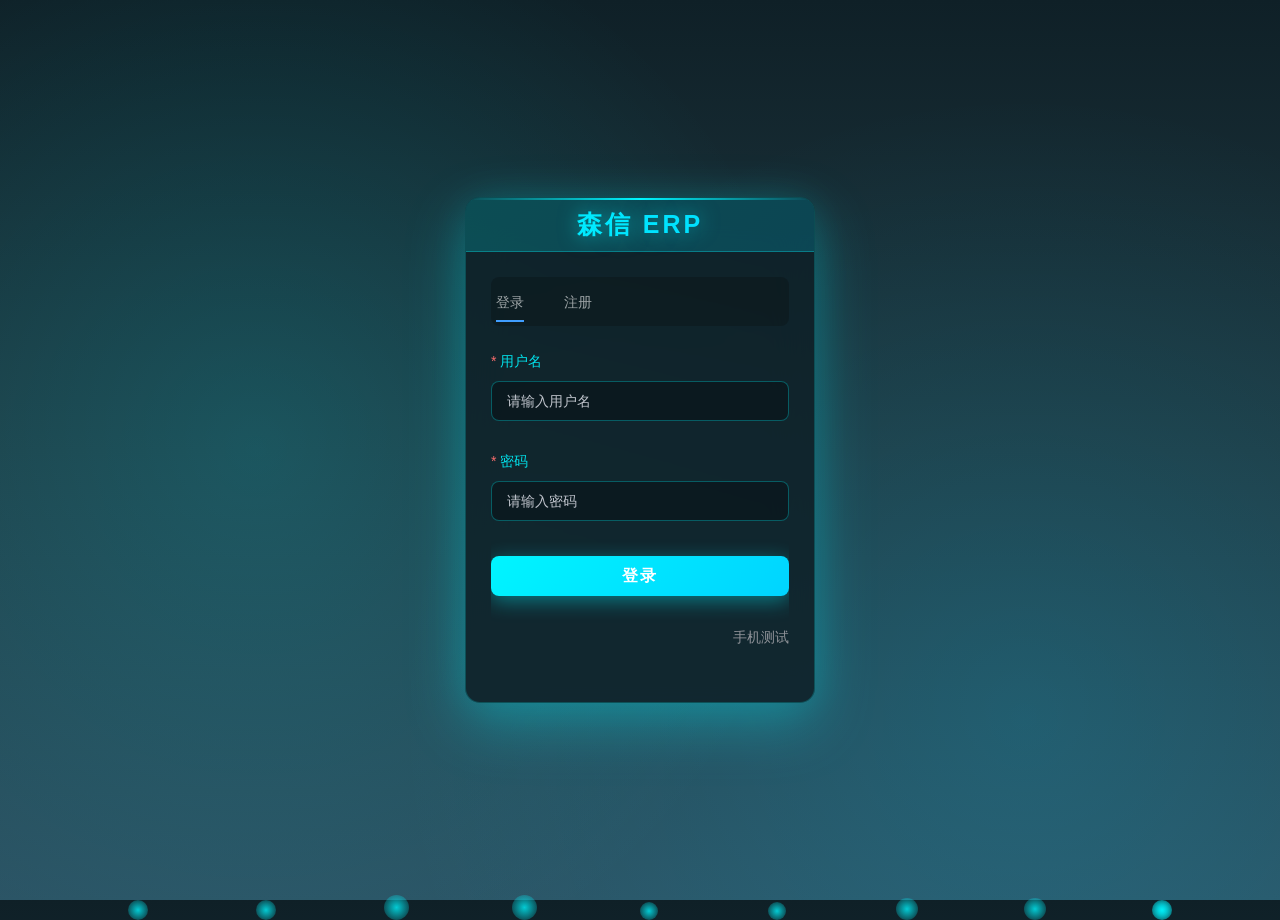
<file: index.html>
<!DOCTYPE html>
<html lang="zh-CN">
<head>
    <meta charset="UTF-8">
    <meta itemprop="image" content="//xn--kwrr8v.top/style/image/logo.ico">
	<link rel="shortcut icon" href="//xn--kwrr8v.top/style/image/logo.ico"/>
    <meta name="viewport" content="width=device-width, initial-scale=1.0">
    <title>森信ERP | 管理系统</title>
    <link rel="stylesheet" href="style/css/element-ui.css">
   
    <style>
        * {
            margin: 0;
            padding: 0;
            box-sizing: border-box;
        }
        
        body {
            font-family: 'Segoe UI', 'Microsoft YaHei', sans-serif;
            overflow: hidden;
            /* min-width: 1000px; */
        }
        html{
            position: absolute;
            top: 0;
            left: 0;
            width: 100%;
            height: 100%;
        }
        
        
        /* 顶部导航栏 - 科技蓝黑渐变 */
        .top {
            height: 60px;
            background: linear-gradient(135deg, #1e3c72 0%, #2a5298 50%, #1e3c72 100%);
            background-size: 200% 200%;
            animation: gradientFlow 8s ease infinite;
            line-height: 60px;
            font-size: 18px;
            font-weight: bold;
            color: #fff;
            padding: 0 20px;
            display: flex;
            justify-content: space-between;
            align-items: center;
            box-shadow: 0 4px 20px rgba(0, 150, 255, 0.4);
            position: relative;
            z-index: 1000;
        }
        
        @keyframes gradientFlow {
            0% { background-position: 0% 50%; }
            50% { background-position: 100% 50%; }
            100% { background-position: 0% 50%; }
        }
        
        .top-title {
            flex: 1;
            display: flex;
            align-items: center;
            gap: 15px;
            white-space: nowrap;
        }
        
        .top-title h2 {
            background: linear-gradient(to right, #00f5ff, #00d4ff);
            -webkit-background-clip: text;
            -webkit-text-fill-color: transparent;
            background-clip: text;
            text-shadow: 0 0 20px rgba(0, 245, 255, 0.5);
            letter-spacing: 2px;
        }
        
        .user-info {
            display: flex;
            align-items: center;
            gap: 15px;
            padding: 5px 15px;
            border-radius: 20px;
            transition: all 0.3s ease;
        }
        
        .user-info:hover {
            background: rgba(255, 255, 255, 0.15);
            box-shadow: 0 0 20px rgba(200, 245, 255, 0.3);
        }
        
        .username {
            color: #00f5ff;
            font-size: 20px;
            font-weight: 500;
            text-shadow: 0 0 10px rgba(0, 245, 255, 0.5);
        }
        
        /* 内容区域 */
        .content {
            height: calc(100vh - 60px);
            width: 100%;
            margin: 0 auto;
            background: linear-gradient(180deg, #0f2027 0%, #203a43 50%, #2c5364 100%);
            display: flex;
            position: relative;
        }
        
        /* 背景动画 */
        .content::before {
            content: '';
            position: absolute;
            top: 0;
            left: 0;
            right: 0;
            bottom: 0;
            background-image: 
                radial-gradient(circle at 20% 50%, rgba(0, 245, 255, 0.1) 0%, transparent 50%),
                radial-gradient(circle at 80% 80%, rgba(0, 212, 255, 0.1) 0%, transparent 50%);
            animation: bgPulse 10s ease-in-out infinite;
            pointer-events: none;
        }
        
        @keyframes bgPulse {
            0%, 100% { opacity: 0.5; }
            50% { opacity: 1; }
        }
        
        /* 左侧菜单 - 玻璃态效果 */
        .left {
            width: 200px;
            background: rgba(15, 32, 39, 0.8);
            backdrop-filter: blur(20px);
            border-right: 1px solid rgba(0, 245, 255, 0.2);
            box-shadow: 4px 0 30px rgba(0, 245, 255, 0.1);
            overflow-y: auto;
            position: relative;
            z-index: 100;
        }
        
        .left::-webkit-scrollbar {
            width: 6px;
        }
        
        .left::-webkit-scrollbar-track {
            background: rgba(0, 0, 0, 0.2);
        }
        
        .left::-webkit-scrollbar-thumb {
            background: linear-gradient(180deg, #00f5ff, #00d4ff);
            border-radius: 3px;
        }
        
        .menu {
            height: 50px;
            line-height: 50px;
            text-align: center;
            cursor: pointer;
            font-size: 15px;
            font-weight: 500;
            color: rgba(255, 255, 255, 0.8);
            padding: 0 20px;
            transition: all 0.3s ease;
            position: relative;
            overflow: hidden;
            border-left: 3px solid transparent;
        }
        
        .menu::before {
            content: '';
            position: absolute;
            top: 0;
            left: -100%;
            width: 100%;
            height: 100%;
            background: linear-gradient(90deg, transparent, rgba(0, 245, 255, 0.2), transparent);
            transition: left 0.5s ease;
        }
        
        .menu:hover::before {
            left: 100%;
        }
        
        .menu:hover {
            background: linear-gradient(90deg, rgba(0, 245, 255, 0.1), rgba(0, 212, 255, 0.05));
            color: #00f5ff;
            border-left: 3px solid #00f5ff;
            box-shadow: inset 4px 0 15px rgba(0, 245, 255, 0.2);
        }
        
        .menu.active {
            background: linear-gradient(90deg, rgba(0, 245, 255, 0.2), rgba(0, 212, 255, 0.1));
            color: #fff;
            border-left: 3px solid #00f5ff;
            box-shadow: inset 4px 0 20px rgba(0, 245, 255, 0.3);
            text-shadow: 0 0 10px rgba(0, 245, 255, 0.8);
        }
        
        .menu h2 {
            font-size: 15px;
            font-weight: 500;
            letter-spacing: 1px;
        }
        
        /* 右侧内容区 */
        .right {
            flex: 1;
            width: calc(100% - 200px);
            height: 100%;
            background: transparent;
            position: relative;
            z-index: 10;
        }
        
        .right iframe {
            width: 100%;
            height: 100%;
            border: none;
            background: rgba(255, 255, 255, 0.95);
        }
        
        /* 装饰性光效 */
        .glow-effect {
            position: fixed;
            width: 300px;
            height: 300px;
            border-radius: 50%;
            background: radial-gradient(circle, rgba(0, 245, 255, 0.15) 0%, transparent 70%);
            pointer-events: none;
            z-index: 1;
            animation: float 15s ease-in-out infinite;
        }
        
        .glow-1 {
            top: -150px;
            right: -150px;
        }
        
        .glow-2 {
            bottom: -150px;
            left: -150px;
            animation-delay: -7s;
        }
        
        @keyframes float {
            0%, 100% { transform: translate(0, 0) scale(1); }
            33% { transform: translate(30px, -30px) scale(1.1); }
            66% { transform: translate(-20px, 20px) scale(0.9); }
        }
        
        /* 移动端菜单按钮 */
        .mobile-menu-btn {
            
            display: none;
            cursor: pointer;
            padding: 10px;
            z-index: 1001;
        }
        
        .mobile-menu-btn .hamburger {
            width: 24px;
            height: 2px;
            background: #00f5ff;
            position: relative;
            transition: all 0.3s ease;
            box-shadow: 0 0 10px rgba(0, 245, 255, 0.5);
        }
        
        .mobile-menu-btn .hamburger::before,
        .mobile-menu-btn .hamburger::after {
            content: '';
            position: absolute;
            width: 24px;
            height: 2px;
            background: #00f5ff;
            transition: all 0.3s ease;
            box-shadow: 0 0 10px rgba(0, 245, 255, 0.5);
        }
        
        .mobile-menu-btn .hamburger::before {
            top: -8px;
        }
        
        .mobile-menu-btn .hamburger::after {
            top: 8px;
        }
        
        .mobile-menu-btn.active .hamburger {
            background: transparent;
        }
        
        .mobile-menu-btn.active .hamburger::before {
            top: 0;
            transform: rotate(45deg);
        }
        
        .mobile-menu-btn.active .hamburger::after {
            top: 0;
            transform: rotate(-45deg);
        }
        
        /* 移动端下拉菜单 */
        .mobile-dropdown {
            display: none;
            position: absolute;
            top: 60px;
            left: 0;
            width: 200px;
            background: rgba(15, 32, 39, 0.95);
            backdrop-filter: blur(20px);
            border-left: 1px solid rgba(0, 245, 255, 0.2);
            border-bottom: 1px solid rgba(0, 245, 255, 0.2);
            box-shadow: -4px 4px 30px rgba(0, 245, 255, 0.2);
            z-index: 999;
            max-height: calc(100vh - 60px);
            overflow-y: auto;
        }
        
        .mobile-dropdown .menu {
            height: 50px;
            line-height: 50px;
            text-align: left;
            padding: 0 20px;
            border-left: none;
            border-bottom: 1px solid rgba(0, 245, 255, 0.1);
        }
        
        .mobile-dropdown .menu:last-child {
            border-bottom: none;
        }
        
        .mobile-dropdown::-webkit-scrollbar {
            width: 4px;
        }
        
        .mobile-dropdown::-webkit-scrollbar-track {
            background: rgba(0, 0, 0, 0.2);
        }
        
        .mobile-dropdown::-webkit-scrollbar-thumb {
            background: linear-gradient(180deg, #00f5ff, #00d4ff);
            border-radius: 2px;
        }
        
       /* 适配移动端 */
        @media screen and (max-width: 768px) {
            body {
                min-width: 1000px;
            }
            
            .mobile-menu-btn {
                display: block;
            }
            
            .mobile-dropdown {
                display: block;
            }
            
            .left {
                display: none;
            }
            
            .top-title h2 {
            }
        }
    </style>
</head>
<body>
    <!-- 装饰光效 -->
    <div class="glow-effect glow-1"></div>
    <div class="glow-effect glow-2"></div>
    
    <div id="app">
        <!-- 桌面端 -->
        <div class="desktop-container" >
            <div class="top">
                <div class="top-title">
                    <!-- 移动端菜单按钮 -->
                    <div class="mobile-menu-btn" :class="{ active: mobileMenuOpen }" @click="toggleMobileMenu">
                        <div class="hamburger"></div>
                    </div>
                    <h2>☘️ 森信 ERP 管理系统</h2>
                </div>
            
            <!-- 移动端下拉菜单 -->
            <div class="mobile-dropdown" v-show="mobileMenuOpen">
                <div class="menu" :class="{ active: currentMenu === 'overview' }" @click="changeMenu('overview')">
                    <h2>总览</h2>
                </div>
                <div class="menu" :class="{ active: currentMenu === 'purchase' }" @click="changeMenu('purchase')">
                    <h2>采购管理</h2>
                </div>
                <div class="menu" :class="{ active: currentMenu === 'quality' }" @click="changeMenu('quality')">
                    <h2>质检管理</h2>
                </div>
                <div class="menu" :class="{ active: currentMenu === 'sell' }" @click="changeMenu('sell')">
                    <h2>销售管理</h2>   
                </div>
                <div class="menu" :class="{ active: currentMenu === 'phone' }" @click="changeMenu('phone')">
                    <h2>手机管理</h2>
                </div>
                <div class="menu" :class="{ active: currentMenu === 'express' }" @click="changeMenu('express')">
                    <h2>快递管理</h2>
                </div>
                <div class="menu" :class="{ active: currentMenu === 'model' }" @click="changeMenu('model')">
                    <h2>型号管理</h2>
                </div>
                <div class="menu" :class="{ active: currentMenu === 'company' }" @click="changeMenu('company')">
                    <h2>企业管理</h2>
                </div>
                <div class="menu" :class="{ active: currentMenu === 'finance' }" @click="changeMenu('finance')">
                    <h2>财务管理</h2>
                </div>
            </div>
            <div class="user-info" v-if="username">
                <span class="username">{{ username }}</span>
                <el-button type="danger" size="small" @click="logout" style="border-radius: 15px; border: none; background: linear-gradient(135deg, #f093fb 0%, #f5576c 100%); box-shadow: 0 2px 10px rgba(245, 87, 108, 0.4);">退出登录</el-button>
            </div>
        </div>
        <div class="content">
            <div class="left">
                <div class="menu" :class="{ active: currentMenu === 'overview' }" @click="changeMenu('overview')">
                    <h2>总览</h2>
                </div>
                <div class="menu" :class="{ active: currentMenu === 'purchase' }" @click="changeMenu('purchase')">
                    <h2>采购管理</h2>
                </div>
                <div class="menu" :class="{ active: currentMenu === 'quality' }" @click="changeMenu('quality')">
                    <h2>质检管理</h2>
                </div>
                <div class="menu" :class="{ active: currentMenu === 'sell' }" @click="changeMenu('sell')">
                    <h2>销售管理</h2>   
                </div>
                <div class="menu" :class="{ active: currentMenu === 'phone' }" @click="changeMenu('phone')">
                    <h2>手机管理</h2>
                </div>
                <div class="menu" :class="{ active: currentMenu === 'express' }" @click="changeMenu('express')">
                    <h2>快递管理</h2>
                </div>
                <div class="menu" :class="{ active: currentMenu === 'model' }" @click="changeMenu('model')">
                    <h2>型号管理</h2>
                </div>
                <div class="menu" :class="{ active: currentMenu === 'company' }" @click="changeMenu('company')">
                    <h2>企业管理</h2>
                </div>
                <div class="menu" :class="{ active: currentMenu === 'finance' }" @click="changeMenu('finance')">
                    <h2>财务管理</h2>
                </div>
            </div>
            
            <div class="right">
                <iframe :src="currentMenu + '.html'" frameborder="0"></iframe>
            </div>
        </div>
        
        
    </div>

    <script src="js/auth.js"></script>
    <script src="style/js/vue.min.js"></script>
    <script src="style/js/element-ui.js"></script>
    <script src="style/js/axios.min.js"></script>
    <script>
        new Vue({
            el: '#app',
            data: {
                currentMenu: 'overview',
                username: '',
                isMobile: false,
                mobileMenuOpen: false
            },
            mounted() {
                this.checkMobile();
                window.addEventListener('resize', this.checkMobile);
                this.username = localStorage.getItem('username');
                // 每 10 秒检查一次登录状态变化，登录成功不再检测
                if (!this.username||this.username===''||this.username=='null') {
                    setInterval(this.checkLoginStatus, 10000);
                }
               
            },
            methods: {
                checkMobile() {
                    this.isMobile = window.innerWidth <= 768;
                },
                toggleMobileMenu() {
                    this.mobileMenuOpen = !this.mobileMenuOpen;
                },
                checkLoginStatus() {
                    this.username = localStorage.getItem('username');
                },
                changeMenu(menu) {
                    this.currentMenu = menu;
                    this.mobileMenuOpen = false;
                },
                logout() {
                    this.$confirm('确定要退出登录吗？', '提示', {
                        confirmButtonText: '确定',
                        cancelButtonText: '取消',
                        type: 'warning'
                    }).then(() => {
                        // 清除登录状态
                        this.username = '';
                        localStorage.clear();
                        this.changeMenu("login");
                    }).catch(() => {
                        this.$message.info('已取消退出');
                    });
                }
            }
        })
    </script>
</body>
</html>
</file>
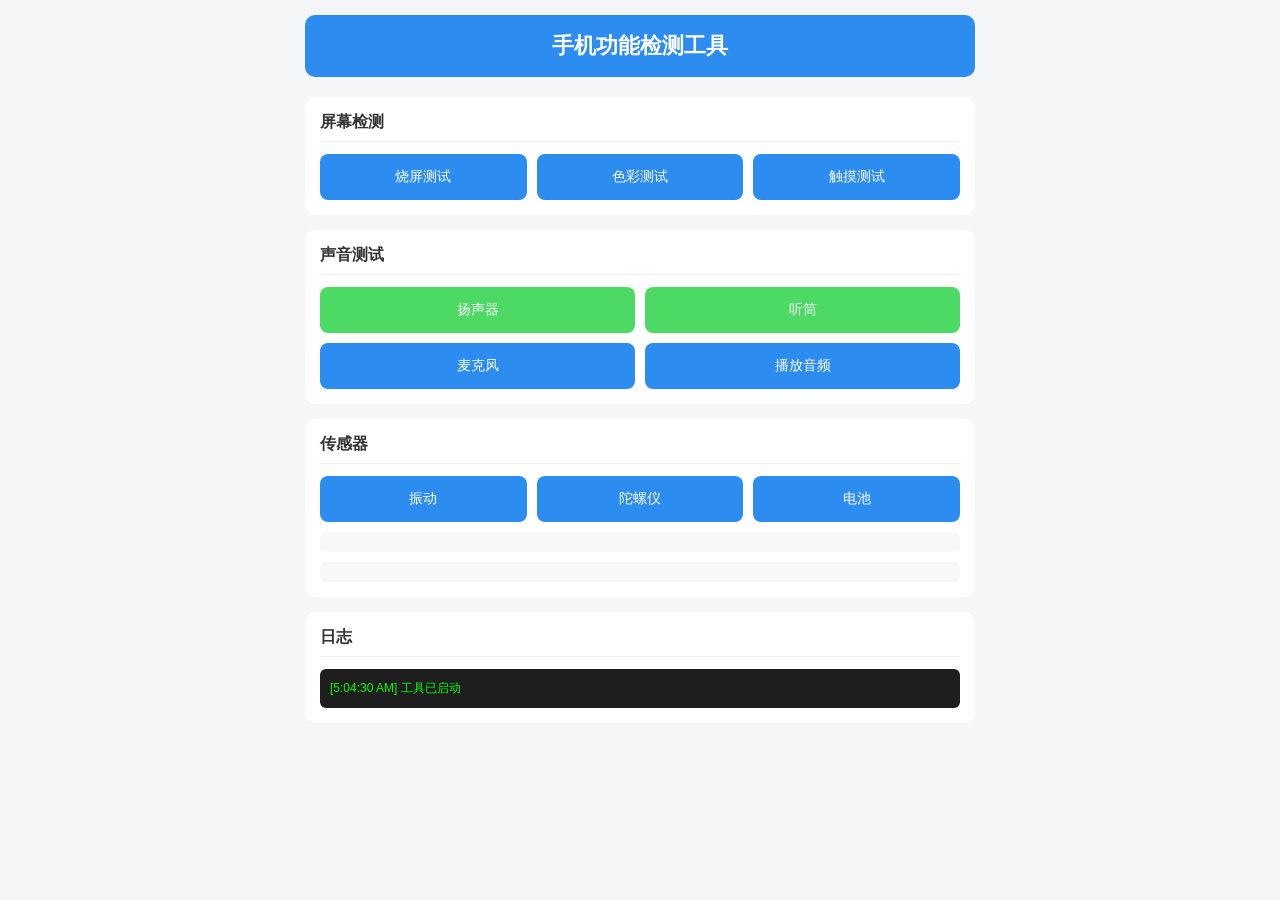
<file: test.html>
<!DOCTYPE html>
<html lang="zh-CN">
<head>
<meta charset="UTF-8">
<meta name="viewport" content="width=device-width, initial-scale=1.0, user-scalable=no">
<title>手机功能检测工具</title>
<style>
*{margin:0;padding:0;box-sizing:border-box}
body{font-family:"Microsoft YaHei",sans-serif;background:#f4f6f8;color:#333}
.container{max-width:700px;margin:0 auto;padding:15px}
.title{text-align:center;background:#2d8cf0;color:#fff;padding:16px;border-radius:10px;margin-bottom:20px}
.title h1{font-size:22px}
.panel{background:#fff;border-radius:10px;padding:15px;margin-bottom:15px}
.panel h2{font-size:16px;margin-bottom:12px;padding-bottom:8px;border-bottom:1px solid #eee}
.btns{display:grid;grid-template-columns:repeat(2,1fr);gap:10px}
.btns.wide{grid-template-columns:repeat(3,1fr)}
button{padding:14px;border:none;border-radius:8px;background:#2d8cf0;color:#fff;font-size:14px}
button.secondary{background:#4cd964}
.info{margin-top:10px;padding:10px;background:#f7f8fa;border-radius:6px;font-size:14px}
.log{background:#1e1e1e;color:#00ff00;padding:10px;border-radius:6px;max-height:220px;overflow-y:auto;font-size:12px;line-height:1.6}
.full{position:fixed;top:0;left:0;width:100%;height:100%;z-index:9999;display:none}
.exit-btn{position:absolute;bottom:60px;left:50%;transform:translateX(-50%);padding:12px 30px;background:rgba(255,255,255,0.3);color:#fff;border:2px solid #fff;border-radius:30px}
#touchCanvas{position:absolute;top:0;left:0;width:100%;height:100%}
</style>
</head>

<body>
<div class="container">
    <div class="title">
        <h1>手机功能检测工具</h1>
    </div>

    <div class="panel">
        <h2>屏幕检测</h2>
        <div class="btns wide">
            <button onclick="burnTest()">烧屏测试</button>
            <button onclick="colorTest()">色彩测试</button>
            <button onclick="touchTest()">触摸测试</button>
        </div>
    </div>

    <div class="panel">
        <h2>声音测试</h2>
        <div class="btns">
            <button class="secondary" onclick="speaker()">扬声器</button>
            <button class="secondary" onclick="receiver()">听筒</button>
            <button onclick="testMic()">麦克风</button>
            <button onclick="playAudioTest()">播放音频</button>
        </div>
    </div>

    <div class="panel">
        <h2>传感器</h2>
        <div class="btns wide">
            <button onclick="vibrate()">振动</button>
            <button onclick="startGyro()">陀螺仪</button>
            <button onclick="showBattery()">电池</button>
        </div>
        <div id="gyroData" class="info"></div>
        <div id="batteryData" class="info"></div>
    </div>

    <div class="panel">
        <h2>日志</h2>
        <div id="log" class="log"></div>
    </div>
</div>

<div id="fullView" class="full">
    <canvas id="touchCanvas"></canvas>
    <button class="exit-btn" onclick="closeFull()">退出</button>
</div>

<script>
let testAudio = null;

function log(m){
    let t = new Date().toLocaleTimeString();
    document.getElementById("log").innerHTML = `[${t}] ${m}<br>` + document.getElementById("log").innerHTML;
}

// ==========================
// 播放音频测试（新增）
// ==========================
function playAudioTest() {
    try {
        if (testAudio) {
            testAudio.pause();
            testAudio = null;
        }
        testAudio = new Audio("https://app.xn--kwrr8v.top/MP3/%E6%B5%B7%E9%98%94%E5%A4%A9%E7%A9%BA.mp3");
        testAudio.play();
        log("正在播放测试音频");
        
        testAudio.onerror = function() {
            log("音频播放失败");
            alert("音频播放失败");
        };
    } catch (e) {
        log("音频播放异常");
        alert("音频播放失败");
    }
}

// ==========================
// 屏幕烧屏测试
// ==========================
let colors = ["#fff","#000","#f00","#0f0","#00f"];
let ci=0;
function burnTest(){
    let f=document.getElementById("fullView");
    f.style.display="block";
    ci=0;
    f.style.background=colors[0];
    f.onclick=()=>{
        ci=(ci+1)%colors.length;
        f.style.background=colors[ci];
    };
    log("进入烧屏测试");
}

// ==========================
// 色彩测试
// ==========================
function colorTest(){
    let f=document.getElementById("fullView");
    f.style.display="block";
    f.onclick=null;
    f.innerHTML=`<div style="display:grid;width:100%;height:100%;grid-template-columns:1fr 1fr 1fr">
        <div style="background:#f00"></div><div style="background:#0f0"></div><div style="background:#00f"></div>
        <div style="background:#ff0"></div><div style="background:#0ff"></div><div style="background:#f0f"></div>
        <div style="background:#fff"></div><div style="background:#888"></div><div style="background:#000"></div>
    </div><button class="exit-btn" onclick="closeFull()">退出</button>`;
    log("进入色彩测试");
}

// ==========================
// 触摸测试（完美轨迹）
// ==========================
function touchTest(){
    let f=document.getElementById("fullView");
    f.style.display="block";
    f.style.background="#111";
    f.innerHTML=`<canvas id="touchCanvas"></canvas><button class="exit-btn" onclick="closeFull()">退出</button>`;
    let c=document.getElementById("touchCanvas");
    let ctx=c.getContext("2d");
    c.width=window.innerWidth; c.height=window.innerHeight;
    ctx.strokeStyle="#0f0"; ctx.lineWidth=6; ctx.lineCap="round";
    let d=false;
    function b(e){let t=e.touches[0];ctx.beginPath();ctx.moveTo(t.clientX,t.clientY);d=true;}
    function m(e){if(!d)return;e.preventDefault();let t=e.touches[0];ctx.lineTo(t.clientX,t.clientY);ctx.stroke();}
    c.addEventListener("touchstart",b);
    c.addEventListener("touchmove",m);
    c.addEventListener("touchend",()=>d=false);
    log("进入触摸测试");
}

function closeFull(){
    document.getElementById("fullView").style.display="none";
    document.getElementById("fullView").innerHTML=`<canvas id="touchCanvas"></canvas><button class="exit-btn" onclick="closeFull()">退出</button>`;
    log("退出全屏");
}

// ==========================
// 声音
// ==========================
function speaker(){
    let a=new (window.AudioContext||window.webkitAudioContext)();
    let o=a.createOscillator();let g=a.createGain();
    o.connect(g);g.connect(a.destination);o.frequency.value=800;o.start();
    setTimeout(()=>o.stop(),1000);
    log("扬声器测试中");
}

function receiver(){
    let a=new (window.AudioContext||window.webkitAudioContext)();
    let o=a.createOscillator();let g=a.createGain();
    o.connect(g);g.connect(a.destination);o.frequency.value=450;o.start();
    setTimeout(()=>o.stop(),1500);
    log("听筒测试中（贴近耳朵）");
}

// ==========================
// 麦克风
// ==========================
function testMic() {
    navigator.mediaDevices.getUserMedia({ audio: true })
    .then(() => { log("麦克风正常"); alert("麦克风正常"); })
    .catch(() => { log("麦克风测试失败"); alert("麦克风测试失败"); });
}

// ==========================
// 振动
// ==========================
function vibrate() {
    if (navigator.vibrate) {
        navigator.vibrate(1000);
        log("振动已触发");
    } else {
        alert("该设备不支持振动");
        log("不支持振动");
    }
}

// ==========================
// 陀螺仪
// ==========================
let gyroRunning = false;
function startGyro() {
    if (gyroRunning) return;
    gyroRunning = true;
    if (window.DeviceMotionEvent) {
        window.addEventListener("devicemotion", handleMotion);
        document.getElementById("gyroData").innerText = "检测中...请移动手机";
        log("陀螺仪已启动");
    } else {
        alert("该设备不支持陀螺仪");
        gyroRunning = false;
    }
}
function handleMotion(e) {
    const d = document.getElementById("gyroData");
    d.innerHTML = `
加速度 X: ${e.acceleration.x?.toFixed(2) || 0}<br>
加速度 Y: ${e.acceleration.y?.toFixed(2) || 0}<br>
加速度 Z: ${e.acceleration.z?.toFixed(2) || 0}
    `;
}

// ==========================
// 电池
// ==========================
async function showBattery() {
    if (!navigator.getBattery) {
        alert("该浏览器不支持电池 API");
        return;
    }
    const b = await navigator.getBattery();
    document.getElementById("batteryData").innerHTML = `
电量: ${(b.level * 100).toFixed(0)}%<br>
充电中: ${b.charging ? "是" : "否"}
    `;
    log("电池信息已显示");
}


log("工具已启动");
</script>
</body>
</html>
</file>
<file: style/css/element-ui.css>
@charset "UTF-8";@font-face{font-family:element-icons;src:url(../fonts/element-icons.woff) format("woff"),url(fonts/element-icons.ttf) format("truetype");font-weight:400;font-display:"auto";font-style:normal}[class*=" el-icon-"],[class^=el-icon-]{font-family:element-icons!important;speak:none;font-style:normal;font-weight:400;font-variant:normal;texts-transform:none;line-height:1;vertical-align:baseline;display:inline-block;-webkit-font-smoothing:antialiased;-moz-osx-font-smoothing:grayscale}.el-icon-ice-cream-round:before{content:"\e6a0"}.el-icon-ice-cream-square:before{content:"\e6a3"}.el-icon-lollipop:before{content:"\e6a4"}.el-icon-potato-strips:before{content:"\e6a5"}.el-icon-milk-tea:before{content:"\e6a6"}.el-icon-ice-drink:before{content:"\e6a7"}.el-icon-ice-tea:before{content:"\e6a9"}.el-icon-coffee:before{content:"\e6aa"}.el-icon-orange:before{content:"\e6ab"}.el-icon-pear:before{content:"\e6ac"}.el-icon-apple:before{content:"\e6ad"}.el-icon-cherry:before{content:"\e6ae"}.el-icon-watermelon:before{content:"\e6af"}.el-icon-grape:before{content:"\e6b0"}.el-icon-refrigerator:before{content:"\e6b1"}.el-icon-goblet-square-full:before{content:"\e6b2"}.el-icon-goblet-square:before{content:"\e6b3"}.el-icon-goblet-full:before{content:"\e6b4"}.el-icon-goblet:before{content:"\e6b5"}.el-icon-cold-drink:before{content:"\e6b6"}.el-icon-coffee-cup:before{content:"\e6b8"}.el-icon-water-cup:before{content:"\e6b9"}.el-icon-hot-water:before{content:"\e6ba"}.el-icon-ice-cream:before{content:"\e6bb"}.el-icon-dessert:before{content:"\e6bc"}.el-icon-sugar:before{content:"\e6bd"}.el-icon-tableware:before{content:"\e6be"}.el-icon-burger:before{content:"\e6bf"}.el-icon-knife-fork:before{content:"\e6c1"}.el-icon-fork-spoon:before{content:"\e6c2"}.el-icon-chicken:before{content:"\e6c3"}.el-icon-food:before{content:"\e6c4"}.el-icon-dish-1:before{content:"\e6c5"}.el-icon-dish:before{content:"\e6c6"}.el-icon-moon-night:before{content:"\e6ee"}.el-icon-moon:before{content:"\e6f0"}.el-icon-cloudy-and-sunny:before{content:"\e6f1"}.el-icon-partly-cloudy:before{content:"\e6f2"}.el-icon-cloudy:before{content:"\e6f3"}.el-icon-sunny:before{content:"\e6f6"}.el-icon-sunset:before{content:"\e6f7"}.el-icon-sunrise-1:before{content:"\e6f8"}.el-icon-sunrise:before{content:"\e6f9"}.el-icon-heavy-rain:before{content:"\e6fa"}.el-icon-lightning:before{content:"\e6fb"}.el-icon-light-rain:before{content:"\e6fc"}.el-icon-wind-power:before{content:"\e6fd"}.el-icon-baseball:before{content:"\e712"}.el-icon-soccer:before{content:"\e713"}.el-icon-football:before{content:"\e715"}.el-icon-basketball:before{content:"\e716"}.el-icon-ship:before{content:"\e73f"}.el-icon-truck:before{content:"\e740"}.el-icon-bicycle:before{content:"\e741"}.el-icon-mobile-phone:before{content:"\e6d3"}.el-icon-service:before{content:"\e6d4"}.el-icon-key:before{content:"\e6e2"}.el-icon-unlock:before{content:"\e6e4"}.el-icon-lock:before{content:"\e6e5"}.el-icon-watch:before{content:"\e6fe"}.el-icon-watch-1:before{content:"\e6ff"}.el-icon-timer:before{content:"\e702"}.el-icon-alarm-clock:before{content:"\e703"}.el-icon-map-location:before{content:"\e704"}.el-icon-delete-location:before{content:"\e705"}.el-icon-add-location:before{content:"\e706"}.el-icon-location-information:before{content:"\e707"}.el-icon-location-outline:before{content:"\e708"}.el-icon-location:before{content:"\e79e"}.el-icon-place:before{content:"\e709"}.el-icon-discover:before{content:"\e70a"}.el-icon-first-aid-kit:before{content:"\e70b"}.el-icon-trophy-1:before{content:"\e70c"}.el-icon-trophy:before{content:"\e70d"}.el-icon-medal:before{content:"\e70e"}.el-icon-medal-1:before{content:"\e70f"}.el-icon-stopwatch:before{content:"\e710"}.el-icon-mic:before{content:"\e711"}.el-icon-copy-document:before{content:"\e718"}.el-icon-full-screen:before{content:"\e719"}.el-icon-switch-button:before{content:"\e71b"}.el-icon-aim:before{content:"\e71c"}.el-icon-crop:before{content:"\e71d"}.el-icon-odometer:before{content:"\e71e"}.el-icon-time:before{content:"\e71f"}.el-icon-bangzhu:before{content:"\e724"}.el-icon-close-notification:before{content:"\e726"}.el-icon-microphone:before{content:"\e727"}.el-icon-turn-off-microphone:before{content:"\e728"}.el-icon-position:before{content:"\e729"}.el-icon-postcard:before{content:"\e72a"}.el-icon-message:before{content:"\e72b"}.el-icon-chat-line-square:before{content:"\e72d"}.el-icon-chat-dot-square:before{content:"\e72e"}.el-icon-chat-dot-round:before{content:"\e72f"}.el-icon-chat-square:before{content:"\e730"}.el-icon-chat-line-round:before{content:"\e731"}.el-icon-chat-round:before{content:"\e732"}.el-icon-set-up:before{content:"\e733"}.el-icon-turn-off:before{content:"\e734"}.el-icon-open:before{content:"\e735"}.el-icon-connection:before{content:"\e736"}.el-icon-link:before{content:"\e737"}.el-icon-cpu:before{content:"\e738"}.el-icon-thumb:before{content:"\e739"}.el-icon-female:before{content:"\e73a"}.el-icon-male:before{content:"\e73b"}.el-icon-guide:before{content:"\e73c"}.el-icon-news:before{content:"\e73e"}.el-icon-price-tag:before{content:"\e744"}.el-icon-discount:before{content:"\e745"}.el-icon-wallet:before{content:"\e747"}.el-icon-coin:before{content:"\e748"}.el-icon-money:before{content:"\e749"}.el-icon-bank-card:before{content:"\e74a"}.el-icon-box:before{content:"\e74b"}.el-icon-present:before{content:"\e74c"}.el-icon-sell:before{content:"\e6d5"}.el-icon-sold-out:before{content:"\e6d6"}.el-icon-shopping-bag-2:before{content:"\e74d"}.el-icon-shopping-bag-1:before{content:"\e74e"}.el-icon-shopping-cart-2:before{content:"\e74f"}.el-icon-shopping-cart-1:before{content:"\e750"}.el-icon-shopping-cart-full:before{content:"\e751"}.el-icon-smoking:before{content:"\e752"}.el-icon-no-smoking:before{content:"\e753"}.el-icon-house:before{content:"\e754"}.el-icon-table-lamp:before{content:"\e755"}.el-icon-school:before{content:"\e756"}.el-icon-office-building:before{content:"\e757"}.el-icon-toilet-paper:before{content:"\e758"}.el-icon-notebook-2:before{content:"\e759"}.el-icon-notebook-1:before{content:"\e75a"}.el-icon-files:before{content:"\e75b"}.el-icon-collection:before{content:"\e75c"}.el-icon-receiving:before{content:"\e75d"}.el-icon-suitcase-1:before{content:"\e760"}.el-icon-suitcase:before{content:"\e761"}.el-icon-film:before{content:"\e763"}.el-icon-collection-tag:before{content:"\e765"}.el-icon-data-analysis:before{content:"\e766"}.el-icon-pie-chart:before{content:"\e767"}.el-icon-data-board:before{content:"\e768"}.el-icon-data-line:before{content:"\e76d"}.el-icon-reading:before{content:"\e769"}.el-icon-magic-stick:before{content:"\e76a"}.el-icon-coordinate:before{content:"\e76b"}.el-icon-mouse:before{content:"\e76c"}.el-icon-brush:before{content:"\e76e"}.el-icon-headset:before{content:"\e76f"}.el-icon-umbrella:before{content:"\e770"}.el-icon-scissors:before{content:"\e771"}.el-icon-mobile:before{content:"\e773"}.el-icon-attract:before{content:"\e774"}.el-icon-monitor:before{content:"\e775"}.el-icon-search:before{content:"\e778"}.el-icon-takeaway-box:before{content:"\e77a"}.el-icon-paperclip:before{content:"\e77d"}.el-icon-printer:before{content:"\e77e"}.el-icon-document-add:before{content:"\e782"}.el-icon-document:before{content:"\e785"}.el-icon-document-checked:before{content:"\e786"}.el-icon-document-copy:before{content:"\e787"}.el-icon-document-delete:before{content:"\e788"}.el-icon-document-remove:before{content:"\e789"}.el-icon-tickets:before{content:"\e78b"}.el-icon-folder-checked:before{content:"\e77f"}.el-icon-folder-delete:before{content:"\e780"}.el-icon-folder-remove:before{content:"\e781"}.el-icon-folder-add:before{content:"\e783"}.el-icon-folder-opened:before{content:"\e784"}.el-icon-folder:before{content:"\e78a"}.el-icon-edit-outline:before{content:"\e764"}.el-icon-edit:before{content:"\e78c"}.el-icon-date:before{content:"\e78e"}.el-icon-c-scale-to-original:before{content:"\e7c6"}.el-icon-view:before{content:"\e6ce"}.el-icon-loading:before{content:"\e6cf"}.el-icon-rank:before{content:"\e6d1"}.el-icon-sort-down:before{content:"\e7c4"}.el-icon-sort-up:before{content:"\e7c5"}.el-icon-sort:before{content:"\e6d2"}.el-icon-finished:before{content:"\e6cd"}.el-icon-refresh-left:before{content:"\e6c7"}.el-icon-refresh-right:before{content:"\e6c8"}.el-icon-refresh:before{content:"\e6d0"}.el-icon-video-play:before{content:"\e7c0"}.el-icon-video-pause:before{content:"\e7c1"}.el-icon-d-arrow-right:before{content:"\e6dc"}.el-icon-d-arrow-left:before{content:"\e6dd"}.el-icon-arrow-up:before{content:"\e6e1"}.el-icon-arrow-down:before{content:"\e6df"}.el-icon-arrow-right:before{content:"\e6e0"}.el-icon-arrow-left:before{content:"\e6de"}.el-icon-top-right:before{content:"\e6e7"}.el-icon-top-left:before{content:"\e6e8"}.el-icon-top:before{content:"\e6e6"}.el-icon-bottom:before{content:"\e6eb"}.el-icon-right:before{content:"\e6e9"}.el-icon-back:before{content:"\e6ea"}.el-icon-bottom-right:before{content:"\e6ec"}.el-icon-bottom-left:before{content:"\e6ed"}.el-icon-caret-top:before{content:"\e78f"}.el-icon-caret-bottom:before{content:"\e790"}.el-icon-caret-right:before{content:"\e791"}.el-icon-caret-left:before{content:"\e792"}.el-icon-d-caret:before{content:"\e79a"}.el-icon-share:before{content:"\e793"}.el-icon-menu:before{content:"\e798"}.el-icon-s-grid:before{content:"\e7a6"}.el-icon-s-check:before{content:"\e7a7"}.el-icon-s-data:before{content:"\e7a8"}.el-icon-s-opportunity:before{content:"\e7aa"}.el-icon-s-custom:before{content:"\e7ab"}.el-icon-s-claim:before{content:"\e7ad"}.el-icon-s-finance:before{content:"\e7ae"}.el-icon-s-comment:before{content:"\e7af"}.el-icon-s-flag:before{content:"\e7b0"}.el-icon-s-marketing:before{content:"\e7b1"}.el-icon-s-shop:before{content:"\e7b4"}.el-icon-s-open:before{content:"\e7b5"}.el-icon-s-management:before{content:"\e7b6"}.el-icon-s-ticket:before{content:"\e7b7"}.el-icon-s-release:before{content:"\e7b8"}.el-icon-s-home:before{content:"\e7b9"}.el-icon-s-promotion:before{content:"\e7ba"}.el-icon-s-operation:before{content:"\e7bb"}.el-icon-s-unfold:before{content:"\e7bc"}.el-icon-s-fold:before{content:"\e7a9"}.el-icon-s-platform:before{content:"\e7bd"}.el-icon-s-order:before{content:"\e7be"}.el-icon-s-cooperation:before{content:"\e7bf"}.el-icon-bell:before{content:"\e725"}.el-icon-message-solid:before{content:"\e799"}.el-icon-video-camera:before{content:"\e772"}.el-icon-video-camera-solid:before{content:"\e796"}.el-icon-camera:before{content:"\e779"}.el-icon-camera-solid:before{content:"\e79b"}.el-icon-download:before{content:"\e77c"}.el-icon-upload2:before{content:"\e77b"}.el-icon-upload:before{content:"\e7c3"}.el-icon-picture-outline-round:before{content:"\e75f"}.el-icon-picture-outline:before{content:"\e75e"}.el-icon-picture:before{content:"\e79f"}.el-icon-close:before{content:"\e6db"}.el-icon-check:before{content:"\e6da"}.el-icon-plus:before{content:"\e6d9"}.el-icon-minus:before{content:"\e6d8"}.el-icon-help:before{content:"\e73d"}.el-icon-s-help:before{content:"\e7b3"}.el-icon-circle-close:before{content:"\e78d"}.el-icon-circle-check:before{content:"\e720"}.el-icon-circle-plus-outline:before{content:"\e723"}.el-icon-remove-outline:before{content:"\e722"}.el-icon-zoom-out:before{content:"\e776"}.el-icon-zoom-in:before{content:"\e777"}.el-icon-error:before{content:"\e79d"}.el-icon-success:before{content:"\e79c"}.el-icon-circle-plus:before{content:"\e7a0"}.el-icon-remove:before{content:"\e7a2"}.el-icon-info:before{content:"\e7a1"}.el-icon-question:before{content:"\e7a4"}.el-icon-warning-outline:before{content:"\e6c9"}.el-icon-warning:before{content:"\e7a3"}.el-icon-goods:before{content:"\e7c2"}.el-icon-s-goods:before{content:"\e7b2"}.el-icon-star-off:before{content:"\e717"}.el-icon-star-on:before{content:"\e797"}.el-icon-more-outline:before{content:"\e6cc"}.el-icon-more:before{content:"\e794"}.el-icon-phone-outline:before{content:"\e6cb"}.el-icon-phone:before{content:"\e795"}.el-icon-user:before{content:"\e6e3"}.el-icon-user-solid:before{content:"\e7a5"}.el-icon-setting:before{content:"\e6ca"}.el-icon-s-tools:before{content:"\e7ac"}.el-icon-delete:before{content:"\e6d7"}.el-icon-delete-solid:before{content:"\e7c9"}.el-icon-eleme:before{content:"\e7c7"}.el-icon-platform-eleme:before{content:"\e7ca"}.el-icon-loading{-webkit-animation:rotating 2s linear infinite;animation:rotating 2s linear infinite}.el-icon--right{margin-left:5px}.el-icon--left{margin-right:5px}@-webkit-keyframes rotating{0%{-webkit-transform:rotateZ(0);transform:rotateZ(0)}100%{-webkit-transform:rotateZ(360deg);transform:rotateZ(360deg)}}@keyframes rotating{0%{-webkit-transform:rotateZ(0);transform:rotateZ(0)}100%{-webkit-transform:rotateZ(360deg);transform:rotateZ(360deg)}}.el-pagination{white-space:nowrap;padding:2px 5px;color:#303133;font-weight:700}.el-pagination::after,.el-pagination::before{display:table;content:""}.el-pagination::after{clear:both}.el-pagination button,.el-pagination span:not([class*=suffix]){display:inline-block;font-size:13px;min-width:35.5px;height:28px;line-height:28px;vertical-align:top;-webkit-box-sizing:border-box;box-sizing:border-box}.el-pagination .el-input__inner{text-align:center;-moz-appearance:textfield;line-height:normal}.el-pagination .el-input__suffix{right:0;-webkit-transform:scale(.8);transform:scale(.8)}.el-pagination .el-select .el-input{width:100px;margin:0 5px}.el-pagination .el-select .el-input .el-input__inner{padding-right:25px;border-radius:3px}.el-pagination button{border:none;padding:0 6px;background:0 0}.el-pagination button:focus{outline:0}.el-pagination button:hover{color:#409EFF}.el-pagination button:disabled{color:#C0C4CC;background-color:#FFF;cursor:not-allowed}.el-pagination .btn-next,.el-pagination .btn-prev{background:center center no-repeat #FFF;background-size:16px;cursor:pointer;margin:0;color:#303133}.el-pagination .btn-next .el-icon,.el-pagination .btn-prev .el-icon{display:block;font-size:12px;font-weight:700}.el-pagination .btn-prev{padding-right:12px}.el-pagination .btn-next{padding-left:12px}.el-pagination .el-pager li.disabled{color:#C0C4CC;cursor:not-allowed}.el-pager li,.el-pager li.btn-quicknext:hover,.el-pager li.btn-quickprev:hover{cursor:pointer}.el-pagination--small .btn-next,.el-pagination--small .btn-prev,.el-pagination--small .el-pager li,.el-pagination--small .el-pager li.btn-quicknext,.el-pagination--small .el-pager li.btn-quickprev,.el-pagination--small .el-pager li:last-child{border-color:transparent;font-size:12px;line-height:22px;height:22px;min-width:22px}.el-pagination--small .arrow.disabled{visibility:hidden}.el-pagination--small .more::before,.el-pagination--small li.more::before{line-height:24px}.el-pagination--small button,.el-pagination--small span:not([class*=suffix]){height:22px;line-height:22px}.el-pagination--small .el-pagination__editor,.el-pagination--small .el-pagination__editor.el-input .el-input__inner{height:22px}.el-pagination__sizes{margin:0 10px 0 0;font-weight:400;color:#606266}.el-pagination__sizes .el-input .el-input__inner{font-size:13px;padding-left:8px}.el-pagination__sizes .el-input .el-input__inner:hover{border-color:#409EFF}.el-pagination__total{margin-right:10px;font-weight:400;color:#606266}.el-pagination__jump{margin-left:24px;font-weight:400;color:#606266}.el-pagination__jump .el-input__inner{padding:0 3px}.el-pagination__rightwrapper{float:right}.el-pagination__editor{line-height:18px;padding:0 2px;height:28px;text-align:center;margin:0 2px;-webkit-box-sizing:border-box;box-sizing:border-box;border-radius:3px}.el-pager,.el-pagination.is-background .btn-next,.el-pagination.is-background .btn-prev{padding:0}.el-dialog,.el-pager li{-webkit-box-sizing:border-box}.el-pagination__editor.el-input{width:50px}.el-pagination__editor.el-input .el-input__inner{height:28px}.el-pagination__editor .el-input__inner::-webkit-inner-spin-button,.el-pagination__editor .el-input__inner::-webkit-outer-spin-button{-webkit-appearance:none;margin:0}.el-pagination.is-background .btn-next,.el-pagination.is-background .btn-prev,.el-pagination.is-background .el-pager li{margin:0 5px;background-color:#f4f4f5;color:#606266;min-width:30px;border-radius:2px}.el-pagination.is-background .btn-next.disabled,.el-pagination.is-background .btn-next:disabled,.el-pagination.is-background .btn-prev.disabled,.el-pagination.is-background .btn-prev:disabled,.el-pagination.is-background .el-pager li.disabled{color:#C0C4CC}.el-pagination.is-background .el-pager li:not(.disabled):hover{color:#409EFF}.el-pagination.is-background .el-pager li:not(.disabled).active{background-color:#409EFF;color:#FFF}.el-pagination.is-background.el-pagination--small .btn-next,.el-pagination.is-background.el-pagination--small .btn-prev,.el-pagination.is-background.el-pagination--small .el-pager li{margin:0 3px;min-width:22px}.el-pager,.el-pager li{vertical-align:top;margin:0;display:inline-block}.el-pager{-webkit-user-select:none;-moz-user-select:none;-ms-user-select:none;user-select:none;list-style:none;font-size:0}.el-pager .more::before{line-height:30px}.el-pager li{padding:0 4px;background:#FFF;font-size:13px;min-width:35.5px;height:28px;line-height:28px;box-sizing:border-box;text-align:center}.el-pager li.btn-quicknext,.el-pager li.btn-quickprev{line-height:28px;color:#303133}.el-pager li.btn-quicknext.disabled,.el-pager li.btn-quickprev.disabled{color:#C0C4CC}.el-pager li.active+li{border-left:0}.el-pager li:hover{color:#409EFF}.el-pager li.active{color:#409EFF;cursor:default}@-webkit-keyframes v-modal-in{0%{opacity:0}}@-webkit-keyframes v-modal-out{100%{opacity:0}}.el-dialog{position:relative;margin:0 auto 50px;background:#FFF;border-radius:2px;-webkit-box-shadow:0 1px 3px rgba(0,0,0,.3);box-shadow:0 1px 3px rgba(0,0,0,.3);box-sizing:border-box;width:50%}.el-dialog.is-fullscreen{width:100%;margin-top:0;margin-bottom:0;height:100%;overflow:auto}.el-dialog__wrapper{position:fixed;top:0;right:0;bottom:0;left:0;overflow:auto;margin:0}.el-dialog__header{padding:20px 20px 10px}.el-dialog__headerbtn{position:absolute;top:20px;right:20px;padding:0;background:0 0;border:none;outline:0;cursor:pointer;font-size:16px}.el-dialog__headerbtn .el-dialog__close{color:#909399}.el-dialog__headerbtn:focus .el-dialog__close,.el-dialog__headerbtn:hover .el-dialog__close{color:#409EFF}.el-dialog__title{line-height:24px;font-size:18px;color:#303133}.el-dialog__body{padding:30px 20px;color:#606266;font-size:14px;word-break:break-all}.el-dialog__footer{padding:10px 20px 20px;text-align:right;-webkit-box-sizing:border-box;box-sizing:border-box}.el-dialog--center{text-align:center}.el-dialog--center .el-dialog__body{text-align:initial;padding:25px 25px 30px}.el-dialog--center .el-dialog__footer{text-align:inherit}.dialog-fade-enter-active{-webkit-animation:dialog-fade-in .3s;animation:dialog-fade-in .3s}.dialog-fade-leave-active{-webkit-animation:dialog-fade-out .3s;animation:dialog-fade-out .3s}@-webkit-keyframes dialog-fade-in{0%{-webkit-transform:translate3d(0,-20px,0);transform:translate3d(0,-20px,0);opacity:0}100%{-webkit-transform:translate3d(0,0,0);transform:translate3d(0,0,0);opacity:1}}@keyframes dialog-fade-in{0%{-webkit-transform:translate3d(0,-20px,0);transform:translate3d(0,-20px,0);opacity:0}100%{-webkit-transform:translate3d(0,0,0);transform:translate3d(0,0,0);opacity:1}}@-webkit-keyframes dialog-fade-out{0%{-webkit-transform:translate3d(0,0,0);transform:translate3d(0,0,0);opacity:1}100%{-webkit-transform:translate3d(0,-20px,0);transform:translate3d(0,-20px,0);opacity:0}}@keyframes dialog-fade-out{0%{-webkit-transform:translate3d(0,0,0);transform:translate3d(0,0,0);opacity:1}100%{-webkit-transform:translate3d(0,-20px,0);transform:translate3d(0,-20px,0);opacity:0}}.el-autocomplete{position:relative;display:inline-block}.el-autocomplete-suggestion{margin:5px 0;-webkit-box-shadow:0 2px 12px 0 rgba(0,0,0,.1);box-shadow:0 2px 12px 0 rgba(0,0,0,.1);border-radius:4px;border:1px solid #E4E7ED;-webkit-box-sizing:border-box;box-sizing:border-box;background-color:#FFF}.el-autocomplete-suggestion__wrap{max-height:280px;padding:10px 0;-webkit-box-sizing:border-box;box-sizing:border-box}.el-autocomplete-suggestion__list{margin:0;padding:0}.el-autocomplete-suggestion li{padding:0 20px;margin:0;line-height:34px;cursor:pointer;color:#606266;font-size:14px;list-style:none;white-space:nowrap;overflow:hidden;text-overflow:ellipsis}.el-autocomplete-suggestion li.highlighted,.el-autocomplete-suggestion li:hover{background-color:#F5F7FA}.el-autocomplete-suggestion li.divider{margin-top:6px;border-top:1px solid #000}.el-autocomplete-suggestion li.divider:last-child{margin-bottom:-6px}.el-autocomplete-suggestion.is-loading li{text-align:center;height:100px;line-height:100px;font-size:20px;color:#999}.el-autocomplete-suggestion.is-loading li::after{display:inline-block;content:"";height:100%;vertical-align:middle}.el-autocomplete-suggestion.is-loading li:hover{background-color:#FFF}.el-autocomplete-suggestion.is-loading .el-icon-loading{vertical-align:middle}.el-dropdown{display:inline-block;position:relative;color:#606266;font-size:14px}.el-dropdown .el-button-group{display:block}.el-dropdown .el-button-group .el-button{float:none}.el-dropdown .el-dropdown__caret-button{padding-left:5px;padding-right:5px;position:relative;border-left:none}.el-dropdown .el-dropdown__caret-button::before{content:'';position:absolute;display:block;width:1px;top:5px;bottom:5px;left:0;background:rgba(255,255,255,.5)}.el-dropdown .el-dropdown__caret-button.el-button--default::before{background:rgba(220,223,230,.5)}.el-dropdown .el-dropdown__caret-button:hover:not(.is-disabled)::before{top:0;bottom:0}.el-dropdown .el-dropdown__caret-button .el-dropdown__icon{padding-left:0}.el-dropdown__icon{font-size:12px;margin:0 3px}.el-dropdown .el-dropdown-selfdefine:focus:active,.el-dropdown .el-dropdown-selfdefine:focus:not(.focusing){outline-width:0}.el-dropdown [disabled]{cursor:not-allowed;color:#bbb}.el-dropdown-menu{position:absolute;top:0;left:0;z-index:10;padding:10px 0;margin:5px 0;background-color:#FFF;border:1px solid #EBEEF5;border-radius:4px;-webkit-box-shadow:0 2px 12px 0 rgba(0,0,0,.1);box-shadow:0 2px 12px 0 rgba(0,0,0,.1)}.el-dropdown-menu__item,.el-menu-item{font-size:14px;padding:0 20px;cursor:pointer}.el-dropdown-menu__item{list-style:none;line-height:36px;margin:0;color:#606266;outline:0}.el-dropdown-menu__item:focus,.el-dropdown-menu__item:not(.is-disabled):hover{background-color:#ecf5ff;color:#66b1ff}.el-dropdown-menu__item i{margin-right:5px}.el-dropdown-menu__item--divided{position:relative;margin-top:6px;border-top:1px solid #EBEEF5}.el-dropdown-menu__item--divided:before{content:'';height:6px;display:block;margin:0 -20px;background-color:#FFF}.el-dropdown-menu__item.is-disabled{cursor:default;color:#bbb;pointer-events:none}.el-dropdown-menu--medium{padding:6px 0}.el-dropdown-menu--medium .el-dropdown-menu__item{line-height:30px;padding:0 17px;font-size:14px}.el-dropdown-menu--medium .el-dropdown-menu__item.el-dropdown-menu__item--divided{margin-top:6px}.el-dropdown-menu--medium .el-dropdown-menu__item.el-dropdown-menu__item--divided:before{height:6px;margin:0 -17px}.el-dropdown-menu--small{padding:6px 0}.el-dropdown-menu--small .el-dropdown-menu__item{line-height:27px;padding:0 15px;font-size:13px}.el-dropdown-menu--small .el-dropdown-menu__item.el-dropdown-menu__item--divided{margin-top:4px}.el-dropdown-menu--small .el-dropdown-menu__item.el-dropdown-menu__item--divided:before{height:4px;margin:0 -15px}.el-dropdown-menu--mini{padding:3px 0}.el-dropdown-menu--mini .el-dropdown-menu__item{line-height:24px;padding:0 10px;font-size:12px}.el-dropdown-menu--mini .el-dropdown-menu__item.el-dropdown-menu__item--divided{margin-top:3px}.el-dropdown-menu--mini .el-dropdown-menu__item.el-dropdown-menu__item--divided:before{height:3px;margin:0 -10px}.el-menu{border-right:solid 1px #e6e6e6;list-style:none;position:relative;margin:0;padding-left:0;background-color:#FFF}.el-menu--horizontal>.el-menu-item:not(.is-disabled):focus,.el-menu--horizontal>.el-menu-item:not(.is-disabled):hover,.el-menu--horizontal>.el-submenu .el-submenu__title:hover{background-color:#fff}.el-menu::after,.el-menu::before{display:table;content:""}.el-breadcrumb__item:last-child .el-breadcrumb__separator,.el-menu--collapse>.el-menu-item .el-submenu__icon-arrow,.el-menu--collapse>.el-submenu>.el-submenu__title .el-submenu__icon-arrow{display:none}.el-menu::after{clear:both}.el-menu.el-menu--horizontal{border-bottom:solid 1px #e6e6e6}.el-menu--horizontal{border-right:none}.el-menu--horizontal>.el-menu-item{float:left;height:60px;line-height:60px;margin:0;border-bottom:2px solid transparent;color:#909399}.el-menu--horizontal>.el-menu-item a,.el-menu--horizontal>.el-menu-item a:hover{color:inherit}.el-menu--horizontal>.el-submenu{float:left}.el-menu--horizontal>.el-submenu:focus,.el-menu--horizontal>.el-submenu:hover{outline:0}.el-menu--horizontal>.el-submenu:focus .el-submenu__title,.el-menu--horizontal>.el-submenu:hover .el-submenu__title{color:#303133}.el-menu--horizontal>.el-submenu.is-active .el-submenu__title{border-bottom:2px solid #409EFF;color:#303133}.el-menu--horizontal>.el-submenu .el-submenu__title{height:60px;line-height:60px;border-bottom:2px solid transparent;color:#909399}.el-menu--horizontal>.el-submenu .el-submenu__icon-arrow{position:static;vertical-align:middle;margin-left:8px;margin-top:-3px}.el-menu--collapse .el-submenu,.el-menu-item{position:relative}.el-menu--horizontal .el-menu .el-menu-item,.el-menu--horizontal .el-menu .el-submenu__title{background-color:#FFF;float:none;height:36px;line-height:36px;padding:0 10px;color:#909399}.el-menu--horizontal .el-menu .el-menu-item.is-active,.el-menu--horizontal .el-menu .el-submenu.is-active>.el-submenu__title{color:#303133}.el-menu--horizontal .el-menu-item:not(.is-disabled):focus,.el-menu--horizontal .el-menu-item:not(.is-disabled):hover{outline:0;color:#303133}.el-menu--horizontal>.el-menu-item.is-active{border-bottom:2px solid #409EFF;color:#303133}.el-menu--collapse{width:64px}.el-menu--collapse>.el-menu-item [class^=el-icon-],.el-menu--collapse>.el-submenu>.el-submenu__title [class^=el-icon-]{margin:0;vertical-align:middle;width:24px;text-align:center}.el-menu--collapse>.el-menu-item span,.el-menu--collapse>.el-submenu>.el-submenu__title span{height:0;width:0;overflow:hidden;visibility:hidden;display:inline-block}.el-menu-item,.el-submenu__title{height:56px;line-height:56px;list-style:none}.el-menu--collapse>.el-menu-item.is-active i{color:inherit}.el-menu--collapse .el-menu .el-submenu{min-width:200px}.el-menu--collapse .el-submenu .el-menu{position:absolute;margin-left:5px;top:0;left:100%;z-index:10;border:1px solid #E4E7ED;border-radius:2px;-webkit-box-shadow:0 2px 12px 0 rgba(0,0,0,.1);box-shadow:0 2px 12px 0 rgba(0,0,0,.1)}.el-menu--collapse .el-submenu.is-opened>.el-submenu__title .el-submenu__icon-arrow{-webkit-transform:none;transform:none}.el-menu--popup{z-index:100;min-width:200px;border:none;padding:5px 0;border-radius:2px;-webkit-box-shadow:0 2px 12px 0 rgba(0,0,0,.1);box-shadow:0 2px 12px 0 rgba(0,0,0,.1)}.el-menu--popup-bottom-start{margin-top:5px}.el-menu--popup-right-start{margin-left:5px;margin-right:5px}.el-menu-item{color:#303133;-webkit-transition:border-color .3s,background-color .3s,color .3s;transition:border-color .3s,background-color .3s,color .3s;-webkit-box-sizing:border-box;box-sizing:border-box;white-space:nowrap}.el-radio-button__inner,.el-submenu__title{-webkit-box-sizing:border-box;position:relative;white-space:nowrap}.el-menu-item *{vertical-align:middle}.el-menu-item i{color:#909399}.el-menu-item:focus,.el-menu-item:hover{outline:0;background-color:#ecf5ff}.el-menu-item.is-disabled{opacity:.25;cursor:not-allowed;background:0 0!important}.el-menu-item [class^=el-icon-]{margin-right:5px;width:24px;text-align:center;font-size:18px;vertical-align:middle}.el-menu-item.is-active{color:#409EFF}.el-menu-item.is-active i{color:inherit}.el-submenu{list-style:none;margin:0;padding-left:0}.el-submenu__title{font-size:14px;color:#303133;padding:0 20px;cursor:pointer;-webkit-transition:border-color .3s,background-color .3s,color .3s;transition:border-color .3s,background-color .3s,color .3s;box-sizing:border-box}.el-submenu__title *{vertical-align:middle}.el-submenu__title i{color:#909399}.el-submenu__title:focus,.el-submenu__title:hover{outline:0;background-color:#ecf5ff}.el-submenu__title.is-disabled{opacity:.25;cursor:not-allowed;background:0 0!important}.el-submenu__title:hover{background-color:#ecf5ff}.el-submenu .el-menu{border:none}.el-submenu .el-menu-item{height:50px;line-height:50px;padding:0 45px;min-width:200px}.el-submenu__icon-arrow{position:absolute;top:50%;right:20px;margin-top:-7px;-webkit-transition:-webkit-transform .3s;transition:-webkit-transform .3s;transition:transform .3s;transition:transform .3s,-webkit-transform .3s;font-size:12px}.el-submenu.is-active .el-submenu__title{border-bottom-color:#409EFF}.el-submenu.is-opened>.el-submenu__title .el-submenu__icon-arrow{-webkit-transform:rotateZ(180deg);transform:rotateZ(180deg)}.el-submenu.is-disabled .el-menu-item,.el-submenu.is-disabled .el-submenu__title{opacity:.25;cursor:not-allowed;background:0 0!important}.el-submenu [class^=el-icon-]{vertical-align:middle;margin-right:5px;width:24px;text-align:center;font-size:18px}.el-menu-item-group>ul{padding:0}.el-menu-item-group__title{padding:7px 0 7px 20px;line-height:normal;font-size:12px;color:#909399}.el-radio-button__inner,.el-radio-group{display:inline-block;line-height:1;vertical-align:middle}.horizontal-collapse-transition .el-submenu__title .el-submenu__icon-arrow{-webkit-transition:.2s;transition:.2s;opacity:0}.el-radio-group{font-size:0}.el-radio-button{position:relative;display:inline-block;outline:0}.el-radio-button__inner{background:#FFF;border:1px solid #DCDFE6;font-weight:500;border-left:0;color:#606266;-webkit-appearance:none;text-align:center;box-sizing:border-box;outline:0;margin:0;cursor:pointer;-webkit-transition:all .3s cubic-bezier(.645,.045,.355,1);transition:all .3s cubic-bezier(.645,.045,.355,1);padding:12px 20px;font-size:14px;border-radius:0}.el-radio-button__inner.is-round{padding:12px 20px}.el-radio-button__inner:hover{color:#409EFF}.el-radio-button__inner [class*=el-icon-]{line-height:.9}.el-radio-button__inner [class*=el-icon-]+span{margin-left:5px}.el-radio-button:first-child .el-radio-button__inner{border-left:1px solid #DCDFE6;border-radius:4px 0 0 4px;-webkit-box-shadow:none!important;box-shadow:none!important}.el-radio-button__orig-radio{opacity:0;outline:0;position:absolute;z-index:-1}.el-radio-button__orig-radio:checked+.el-radio-button__inner{color:#FFF;background-color:#409EFF;border-color:#409EFF;-webkit-box-shadow:-1px 0 0 0 #409EFF;box-shadow:-1px 0 0 0 #409EFF}.el-radio-button__orig-radio:disabled+.el-radio-button__inner{color:#C0C4CC;cursor:not-allowed;background-image:none;background-color:#FFF;border-color:#EBEEF5;-webkit-box-shadow:none;box-shadow:none}.el-radio-button__orig-radio:disabled:checked+.el-radio-button__inner{background-color:#F2F6FC}.el-radio-button:last-child .el-radio-button__inner{border-radius:0 4px 4px 0}.el-radio-button:first-child:last-child .el-radio-button__inner{border-radius:4px}.el-radio-button--medium .el-radio-button__inner{padding:10px 20px;font-size:14px;border-radius:0}.el-radio-button--medium .el-radio-button__inner.is-round{padding:10px 20px}.el-radio-button--small .el-radio-button__inner{padding:9px 15px;font-size:12px;border-radius:0}.el-radio-button--small .el-radio-button__inner.is-round{padding:9px 15px}.el-radio-button--mini .el-radio-button__inner{padding:7px 15px;font-size:12px;border-radius:0}.el-radio-button--mini .el-radio-button__inner.is-round{padding:7px 15px}.el-radio-button:focus:not(.is-focus):not(:active):not(.is-disabled){-webkit-box-shadow:0 0 2px 2px #409EFF;box-shadow:0 0 2px 2px #409EFF}.el-picker-panel,.el-popover,.el-select-dropdown,.el-table-filter,.el-time-panel{-webkit-box-shadow:0 2px 12px 0 rgba(0,0,0,.1)}.el-switch{display:-webkit-inline-box;display:-ms-inline-flexbox;display:inline-flex;-webkit-box-align:center;-ms-flex-align:center;align-items:center;position:relative;font-size:14px;line-height:20px;height:20px;vertical-align:middle}.el-switch__core,.el-switch__label{display:inline-block;cursor:pointer}.el-switch.is-disabled .el-switch__core,.el-switch.is-disabled .el-switch__label{cursor:not-allowed}.el-switch__label{-webkit-transition:.2s;transition:.2s;height:20px;font-size:14px;font-weight:500;vertical-align:middle;color:#303133}.el-switch__label.is-active{color:#409EFF}.el-switch__label--left{margin-right:10px}.el-switch__label--right{margin-left:10px}.el-switch__label *{line-height:1;font-size:14px;display:inline-block}.el-switch__input{position:absolute;width:0;height:0;opacity:0;margin:0}.el-switch__core{margin:0;position:relative;width:40px;height:20px;border:1px solid #DCDFE6;outline:0;border-radius:10px;-webkit-box-sizing:border-box;box-sizing:border-box;background:#DCDFE6;-webkit-transition:border-color .3s,background-color .3s;transition:border-color .3s,background-color .3s;vertical-align:middle}.el-input__prefix,.el-input__suffix{-webkit-transition:all .3s;color:#C0C4CC}.el-switch__core:after{content:"";position:absolute;top:1px;left:1px;border-radius:100%;-webkit-transition:all .3s;transition:all .3s;width:16px;height:16px;background-color:#FFF}.el-switch.is-checked .el-switch__core{border-color:#409EFF;background-color:#409EFF}.el-switch.is-checked .el-switch__core::after{left:100%;margin-left:-17px}.el-switch.is-disabled{opacity:.6}.el-switch--wide .el-switch__label.el-switch__label--left span{left:10px}.el-switch--wide .el-switch__label.el-switch__label--right span{right:10px}.el-switch .label-fade-enter,.el-switch .label-fade-leave-active{opacity:0}.el-select-dropdown{position:absolute;z-index:1001;border:1px solid #E4E7ED;border-radius:4px;background-color:#FFF;box-shadow:0 2px 12px 0 rgba(0,0,0,.1);-webkit-box-sizing:border-box;box-sizing:border-box;margin:5px 0}.el-select-dropdown.is-multiple .el-select-dropdown__item{padding-right:40px}.el-select-dropdown.is-multiple .el-select-dropdown__item.selected{color:#409EFF;background-color:#FFF}.el-select-dropdown.is-multiple .el-select-dropdown__item.selected.hover{background-color:#F5F7FA}.el-select-dropdown.is-multiple .el-select-dropdown__item.selected::after{position:absolute;right:20px;font-family:element-icons;content:"\e6da";font-size:12px;font-weight:700;-webkit-font-smoothing:antialiased;-moz-osx-font-smoothing:grayscale}.el-select-dropdown .el-scrollbar.is-empty .el-select-dropdown__list{padding:0}.el-select-dropdown__empty{padding:10px 0;margin:0;text-align:center;color:#999;font-size:14px}.el-select-dropdown__wrap{max-height:274px}.el-select-dropdown__list{list-style:none;padding:6px 0;margin:0;-webkit-box-sizing:border-box;box-sizing:border-box}.el-select-dropdown__item{font-size:14px;padding:0 20px;position:relative;white-space:nowrap;overflow:hidden;text-overflow:ellipsis;color:#606266;height:34px;line-height:34px;-webkit-box-sizing:border-box;box-sizing:border-box;cursor:pointer}.el-select-dropdown__item.is-disabled{color:#C0C4CC;cursor:not-allowed}.el-select-dropdown__item.is-disabled:hover{background-color:#FFF}.el-select-dropdown__item.hover,.el-select-dropdown__item:hover{background-color:#F5F7FA}.el-select-dropdown__item.selected{color:#409EFF;font-weight:700}.el-select-group{margin:0;padding:0}.el-select-group__wrap{position:relative;list-style:none;margin:0;padding:0}.el-select-group__wrap:not(:last-of-type){padding-bottom:24px}.el-select-group__wrap:not(:last-of-type)::after{content:'';position:absolute;display:block;left:20px;right:20px;bottom:12px;height:1px;background:#E4E7ED}.el-select-group__title{padding-left:20px;font-size:12px;color:#909399;line-height:30px}.el-select-group .el-select-dropdown__item{padding-left:20px}.el-select{display:inline-block;position:relative}.el-select .el-select__tags>span{display:contents}.el-select:hover .el-input__inner{border-color:#C0C4CC}.el-select .el-input__inner{cursor:pointer;padding-right:35px}.el-select .el-input__inner:focus{border-color:#409EFF}.el-select .el-input .el-select__caret{color:#C0C4CC;font-size:14px;-webkit-transition:-webkit-transform .3s;transition:-webkit-transform .3s;transition:transform .3s;transition:transform .3s,-webkit-transform .3s;-webkit-transform:rotateZ(180deg);transform:rotateZ(180deg);cursor:pointer}.el-select .el-input .el-select__caret.is-reverse{-webkit-transform:rotateZ(0);transform:rotateZ(0)}.el-select .el-input .el-select__caret.is-show-close{font-size:14px;text-align:center;-webkit-transform:rotateZ(180deg);transform:rotateZ(180deg);border-radius:100%;color:#C0C4CC;-webkit-transition:color .2s cubic-bezier(.645,.045,.355,1);transition:color .2s cubic-bezier(.645,.045,.355,1)}.el-select .el-input .el-select__caret.is-show-close:hover{color:#909399}.el-select .el-input.is-disabled .el-input__inner{cursor:not-allowed}.el-select .el-input.is-disabled .el-input__inner:hover{border-color:#E4E7ED}.el-range-editor.is-active,.el-range-editor.is-active:hover,.el-select .el-input.is-focus .el-input__inner{border-color:#409EFF}.el-select>.el-input{display:block}.el-select__input{border:none;outline:0;padding:0;margin-left:15px;color:#666;font-size:14px;-webkit-appearance:none;-moz-appearance:none;appearance:none;height:28px;background-color:transparent}.el-select__input.is-mini{height:14px}.el-select__close{cursor:pointer;position:absolute;top:8px;z-index:1000;right:25px;color:#C0C4CC;line-height:18px;font-size:14px}.el-select__close:hover{color:#909399}.el-select__tags{position:absolute;line-height:normal;white-space:normal;z-index:1;top:50%;-webkit-transform:translateY(-50%);transform:translateY(-50%);display:-webkit-box;display:-ms-flexbox;display:flex;-webkit-box-align:center;-ms-flex-align:center;align-items:center;-ms-flex-wrap:wrap;flex-wrap:wrap}.el-select__tags-text{overflow:hidden;text-overflow:ellipsis}.el-select .el-tag{-webkit-box-sizing:border-box;box-sizing:border-box;border-color:transparent;margin:2px 0 2px 6px;background-color:#f0f2f5;display:-webkit-box;display:-ms-flexbox;display:flex;max-width:100%;-webkit-box-align:center;-ms-flex-align:center;align-items:center}.el-select .el-tag__close.el-icon-close{background-color:#C0C4CC;top:0;color:#FFF;-ms-flex-negative:0;flex-shrink:0}.el-select .el-tag__close.el-icon-close:hover{background-color:#909399}.el-table,.el-table__expanded-cell{background-color:#FFF}.el-select .el-tag__close.el-icon-close::before{display:block;-webkit-transform:translate(0,.5px);transform:translate(0,.5px)}.el-table{position:relative;overflow:hidden;-webkit-box-sizing:border-box;box-sizing:border-box;-webkit-box-flex:1;-ms-flex:1;flex:1;width:100%;max-width:100%;font-size:14px;color:#606266}.el-table__empty-block{min-height:60px;text-align:center;width:100%;display:-webkit-box;display:-ms-flexbox;display:flex;-webkit-box-pack:center;-ms-flex-pack:center;justify-content:center;-webkit-box-align:center;-ms-flex-align:center;align-items:center}.el-table__empty-text{line-height:60px;width:50%;color:#909399}.el-table__expand-column .cell{padding:0;text-align:center}.el-table__expand-icon{position:relative;cursor:pointer;color:#666;font-size:12px;-webkit-transition:-webkit-transform .2s ease-in-out;transition:-webkit-transform .2s ease-in-out;transition:transform .2s ease-in-out;transition:transform .2s ease-in-out,-webkit-transform .2s ease-in-out;height:20px}.el-table__expand-icon--expanded{-webkit-transform:rotate(90deg);transform:rotate(90deg)}.el-table__expand-icon>.el-icon{position:absolute;left:50%;top:50%;margin-left:-5px;margin-top:-5px}.el-table__expanded-cell[class*=cell]{padding:20px 50px}.el-table__expanded-cell:hover{background-color:transparent!important}.el-table__placeholder{display:inline-block;width:20px}.el-table__append-wrapper{overflow:hidden}.el-table--fit{border-right:0;border-bottom:0}.el-table--fit .el-table__cell.gutter{border-right-width:1px}.el-table--scrollable-x .el-table__body-wrapper{overflow-x:auto}.el-table--scrollable-y .el-table__body-wrapper{overflow-y:auto}.el-table thead{color:#909399;font-weight:500}.el-table thead.is-group th.el-table__cell{background:#F5F7FA}.el-table .el-table__cell{padding:12px 0;min-width:0;-webkit-box-sizing:border-box;box-sizing:border-box;text-overflow:ellipsis;vertical-align:middle;position:relative;text-align:left}.el-table .el-table__cell.is-center{text-align:center}.el-table .el-table__cell.is-right{text-align:right}.el-table .el-table__cell.gutter{width:15px;border-right-width:0;border-bottom-width:0;padding:0}.el-table .el-table__cell.is-hidden>*{visibility:hidden}.el-table--medium .el-table__cell{padding:10px 0}.el-table--small{font-size:12px}.el-table--small .el-table__cell{padding:8px 0}.el-table--mini{font-size:12px}.el-table--mini .el-table__cell{padding:6px 0}.el-table tr{background-color:#FFF}.el-table tr input[type=checkbox]{margin:0}.el-table td.el-table__cell,.el-table th.el-table__cell.is-leaf{border-bottom:1px solid #EBEEF5}.el-table th.el-table__cell.is-sortable{cursor:pointer}.el-table th.el-table__cell{overflow:hidden;-webkit-user-select:none;-moz-user-select:none;-ms-user-select:none;user-select:none;background-color:#FFF}.el-table th.el-table__cell>.cell{display:inline-block;-webkit-box-sizing:border-box;box-sizing:border-box;position:relative;vertical-align:middle;padding-left:10px;padding-right:10px;width:100%}.el-table th.el-table__cell>.cell.highlight{color:#409EFF}.el-table th.el-table__cell.required>div::before{display:inline-block;content:"";width:8px;height:8px;border-radius:50%;background:#ff4d51;margin-right:5px;vertical-align:middle}.el-table td.el-table__cell div{-webkit-box-sizing:border-box;box-sizing:border-box}.el-date-table td,.el-table .cell,.el-table-filter{-webkit-box-sizing:border-box}.el-table td.el-table__cell.gutter{width:0}.el-table .cell{box-sizing:border-box;overflow:hidden;text-overflow:ellipsis;white-space:normal;word-break:break-all;line-height:23px;padding-left:10px;padding-right:10px}.el-table .cell.el-tooltip{white-space:nowrap;min-width:50px}.el-table--border,.el-table--group{border:1px solid #EBEEF5}.el-table--border::after,.el-table--group::after,.el-table::before{content:'';position:absolute;background-color:#EBEEF5;z-index:1}.el-table--border::after,.el-table--group::after{top:0;right:0;width:1px;height:100%}.el-table::before{left:0;bottom:0;width:100%;height:1px}.el-table--border{border-right:none;border-bottom:none}.el-table--border.el-loading-parent--relative{border-color:transparent}.el-table--border .el-table__cell,.el-table__body-wrapper .el-table--border.is-scrolling-left~.el-table__fixed{border-right:1px solid #EBEEF5}.el-table--border .el-table__cell:first-child .cell{padding-left:10px}.el-table--border th.el-table__cell.gutter:last-of-type{border-bottom:1px solid #EBEEF5;border-bottom-width:1px}.el-table--border th.el-table__cell,.el-table__fixed-right-patch{border-bottom:1px solid #EBEEF5}.el-table--hidden{visibility:hidden}.el-table__fixed,.el-table__fixed-right{position:absolute;top:0;left:0;overflow-x:hidden;overflow-y:hidden;-webkit-box-shadow:0 0 10px rgba(0,0,0,.12);box-shadow:0 0 10px rgba(0,0,0,.12)}.el-table__fixed-right::before,.el-table__fixed::before{content:'';position:absolute;left:0;bottom:0;width:100%;height:1px;background-color:#EBEEF5;z-index:4}.el-table__fixed-right-patch{position:absolute;top:-1px;right:0;background-color:#FFF}.el-table__fixed-right{top:0;left:auto;right:0}.el-table__fixed-right .el-table__fixed-body-wrapper,.el-table__fixed-right .el-table__fixed-footer-wrapper,.el-table__fixed-right .el-table__fixed-header-wrapper{left:auto;right:0}.el-table__fixed-header-wrapper{position:absolute;left:0;top:0;z-index:3}.el-table__fixed-footer-wrapper{position:absolute;left:0;bottom:0;z-index:3}.el-table__fixed-footer-wrapper tbody td.el-table__cell{border-top:1px solid #EBEEF5;background-color:#F5F7FA;color:#606266}.el-table__fixed-body-wrapper{position:absolute;left:0;top:37px;overflow:hidden;z-index:3}.el-table__body-wrapper,.el-table__footer-wrapper,.el-table__header-wrapper{width:100%}.el-table__footer-wrapper{margin-top:-1px}.el-table__footer-wrapper td.el-table__cell{border-top:1px solid #EBEEF5}.el-table__body,.el-table__footer,.el-table__header{table-layout:fixed;border-collapse:separate}.el-table__footer-wrapper,.el-table__header-wrapper{overflow:hidden}.el-table__footer-wrapper tbody td.el-table__cell,.el-table__header-wrapper tbody td.el-table__cell{background-color:#F5F7FA;color:#606266}.el-table__body-wrapper{overflow:hidden;position:relative}.el-table__body-wrapper.is-scrolling-left~.el-table__fixed,.el-table__body-wrapper.is-scrolling-none~.el-table__fixed,.el-table__body-wrapper.is-scrolling-none~.el-table__fixed-right,.el-table__body-wrapper.is-scrolling-right~.el-table__fixed-right{-webkit-box-shadow:none;box-shadow:none}.el-table__body-wrapper .el-table--border.is-scrolling-right~.el-table__fixed-right{border-left:1px solid #EBEEF5}.el-table .caret-wrapper{display:-webkit-inline-box;display:-ms-inline-flexbox;display:inline-flex;-webkit-box-orient:vertical;-webkit-box-direction:normal;-ms-flex-direction:column;flex-direction:column;-webkit-box-align:center;-ms-flex-align:center;align-items:center;height:34px;width:24px;vertical-align:middle;cursor:pointer;overflow:initial;position:relative}.el-table .sort-caret{width:0;height:0;border:5px solid transparent;position:absolute;left:7px}.el-table .sort-caret.ascending{border-bottom-color:#C0C4CC;top:5px}.el-table .sort-caret.descending{border-top-color:#C0C4CC;bottom:7px}.el-table .ascending .sort-caret.ascending{border-bottom-color:#409EFF}.el-table .descending .sort-caret.descending{border-top-color:#409EFF}.el-table .hidden-columns{visibility:hidden;position:absolute;z-index:-1}.el-table--striped .el-table__body tr.el-table__row--striped td.el-table__cell{background:#FAFAFA}.el-table--striped .el-table__body tr.el-table__row--striped.current-row td.el-table__cell,.el-table--striped .el-table__body tr.el-table__row--striped.selection-row td.el-table__cell{background-color:#ecf5ff}.el-table__body tr.hover-row.current-row>td.el-table__cell,.el-table__body tr.hover-row.el-table__row--striped.current-row>td.el-table__cell,.el-table__body tr.hover-row.el-table__row--striped.selection-row>td.el-table__cell,.el-table__body tr.hover-row.el-table__row--striped>td.el-table__cell,.el-table__body tr.hover-row.selection-row>td.el-table__cell,.el-table__body tr.hover-row>td.el-table__cell{background-color:#F5F7FA}.el-table__body tr.current-row>td.el-table__cell,.el-table__body tr.selection-row>td.el-table__cell{background-color:#ecf5ff}.el-table__column-resize-proxy{position:absolute;left:200px;top:0;bottom:0;width:0;border-left:1px solid #EBEEF5;z-index:10}.el-table__column-filter-trigger{display:inline-block;line-height:34px;cursor:pointer}.el-table__column-filter-trigger i{color:#909399;font-size:12px;-webkit-transform:scale(.75);transform:scale(.75)}.el-table--enable-row-transition .el-table__body td.el-table__cell{-webkit-transition:background-color .25s ease;transition:background-color .25s ease}.el-table--enable-row-hover .el-table__body tr:hover>td.el-table__cell{background-color:#F5F7FA}.el-table--fluid-height .el-table__fixed,.el-table--fluid-height .el-table__fixed-right{bottom:0;overflow:hidden}.el-table [class*=el-table__row--level] .el-table__expand-icon{display:inline-block;width:20px;line-height:20px;height:20px;text-align:center;margin-right:3px}.el-table-column--selection .cell{padding-left:14px;padding-right:14px}.el-table-filter{border:1px solid #EBEEF5;border-radius:2px;background-color:#FFF;box-shadow:0 2px 12px 0 rgba(0,0,0,.1);box-sizing:border-box;margin:2px 0}.el-table-filter__list{padding:5px 0;margin:0;list-style:none;min-width:100px}.el-table-filter__list-item{line-height:36px;padding:0 10px;cursor:pointer;font-size:14px}.el-table-filter__list-item:hover{background-color:#ecf5ff;color:#66b1ff}.el-table-filter__list-item.is-active{background-color:#409EFF;color:#FFF}.el-table-filter__content{min-width:100px}.el-table-filter__bottom{border-top:1px solid #EBEEF5;padding:8px}.el-table-filter__bottom button{background:0 0;border:none;color:#606266;cursor:pointer;font-size:13px;padding:0 3px}.el-date-table td.in-range div,.el-date-table td.in-range div:hover,.el-date-table.is-week-mode .el-date-table__row.current div,.el-date-table.is-week-mode .el-date-table__row:hover div{background-color:#F2F6FC}.el-table-filter__bottom button:hover{color:#409EFF}.el-table-filter__bottom button:focus{outline:0}.el-table-filter__bottom button.is-disabled{color:#C0C4CC;cursor:not-allowed}.el-table-filter__wrap{max-height:280px}.el-table-filter__checkbox-group{padding:10px}.el-table-filter__checkbox-group label.el-checkbox{display:block;margin-right:5px;margin-bottom:8px;margin-left:5px}.el-table-filter__checkbox-group .el-checkbox:last-child{margin-bottom:0}.el-date-table{font-size:12px;-webkit-user-select:none;-moz-user-select:none;-ms-user-select:none;user-select:none}.el-date-table.is-week-mode .el-date-table__row:hover td.available:hover{color:#606266}.el-date-table.is-week-mode .el-date-table__row:hover td:first-child div{margin-left:5px;border-top-left-radius:15px;border-bottom-left-radius:15px}.el-date-table.is-week-mode .el-date-table__row:hover td:last-child div{margin-right:5px;border-top-right-radius:15px;border-bottom-right-radius:15px}.el-date-table td{width:32px;height:30px;padding:4px 0;box-sizing:border-box;text-align:center;cursor:pointer;position:relative}.el-date-table td div{height:30px;padding:3px 0;-webkit-box-sizing:border-box;box-sizing:border-box}.el-date-table td span{width:24px;height:24px;display:block;margin:0 auto;line-height:24px;position:absolute;left:50%;-webkit-transform:translateX(-50%);transform:translateX(-50%);border-radius:50%}.el-date-table td.next-month,.el-date-table td.prev-month{color:#C0C4CC}.el-date-table td.today{position:relative}.el-date-table td.today span{color:#409EFF;font-weight:700}.el-date-table td.today.end-date span,.el-date-table td.today.start-date span{color:#FFF}.el-date-table td.available:hover{color:#409EFF}.el-date-table td.current:not(.disabled) span{color:#FFF;background-color:#409EFF}.el-date-table td.end-date div,.el-date-table td.start-date div{color:#FFF}.el-date-table td.end-date span,.el-date-table td.start-date span{background-color:#409EFF}.el-date-table td.start-date div{margin-left:5px;border-top-left-radius:15px;border-bottom-left-radius:15px}.el-date-table td.end-date div{margin-right:5px;border-top-right-radius:15px;border-bottom-right-radius:15px}.el-date-table td.disabled div{background-color:#F5F7FA;opacity:1;cursor:not-allowed;color:#C0C4CC}.el-date-table td.selected div{margin-left:5px;margin-right:5px;background-color:#F2F6FC;border-radius:15px}.el-date-table td.selected div:hover{background-color:#F2F6FC}.el-date-table td.selected span{background-color:#409EFF;color:#FFF;border-radius:15px}.el-date-table td.week{font-size:80%;color:#606266}.el-month-table,.el-year-table{font-size:12px;border-collapse:collapse}.el-date-table th{padding:5px;color:#606266;font-weight:400;border-bottom:solid 1px #EBEEF5}.el-month-table{margin:-1px}.el-month-table td{text-align:center;padding:8px 0;cursor:pointer}.el-month-table td div{height:48px;padding:6px 0;-webkit-box-sizing:border-box;box-sizing:border-box}.el-month-table td.today .cell{color:#409EFF;font-weight:700}.el-month-table td.today.end-date .cell,.el-month-table td.today.start-date .cell{color:#FFF}.el-month-table td.disabled .cell{background-color:#F5F7FA;cursor:not-allowed;color:#C0C4CC}.el-month-table td.disabled .cell:hover{color:#C0C4CC}.el-month-table td .cell{width:60px;height:36px;display:block;line-height:36px;color:#606266;margin:0 auto;border-radius:18px}.el-month-table td .cell:hover{color:#409EFF}.el-month-table td.in-range div,.el-month-table td.in-range div:hover{background-color:#F2F6FC}.el-month-table td.end-date div,.el-month-table td.start-date div{color:#FFF}.el-month-table td.end-date .cell,.el-month-table td.start-date .cell{color:#FFF;background-color:#409EFF}.el-month-table td.start-date div{border-top-left-radius:24px;border-bottom-left-radius:24px}.el-month-table td.end-date div{border-top-right-radius:24px;border-bottom-right-radius:24px}.el-month-table td.current:not(.disabled) .cell{color:#409EFF}.el-year-table{margin:-1px}.el-year-table .el-icon{color:#303133}.el-year-table td{text-align:center;padding:20px 3px;cursor:pointer}.el-year-table td.today .cell{color:#409EFF;font-weight:700}.el-year-table td.disabled .cell{background-color:#F5F7FA;cursor:not-allowed;color:#C0C4CC}.el-year-table td.disabled .cell:hover{color:#C0C4CC}.el-year-table td .cell{width:48px;height:32px;display:block;line-height:32px;color:#606266;margin:0 auto}.el-year-table td .cell:hover,.el-year-table td.current:not(.disabled) .cell{color:#409EFF}.el-date-range-picker{width:646px}.el-date-range-picker.has-sidebar{width:756px}.el-date-range-picker table{table-layout:fixed;width:100%}.el-date-range-picker .el-picker-panel__body{min-width:513px}.el-date-range-picker .el-picker-panel__content{margin:0}.el-date-range-picker__header{position:relative;text-align:center;height:28px}.el-date-range-picker__header [class*=arrow-left]{float:left}.el-date-range-picker__header [class*=arrow-right]{float:right}.el-date-range-picker__header div{font-size:16px;font-weight:500;margin-right:50px}.el-date-range-picker__content{float:left;width:50%;-webkit-box-sizing:border-box;box-sizing:border-box;margin:0;padding:16px}.el-date-range-picker__content.is-left{border-right:1px solid #e4e4e4}.el-date-range-picker__content .el-date-range-picker__header div{margin-left:50px;margin-right:50px}.el-date-range-picker__editors-wrap{-webkit-box-sizing:border-box;box-sizing:border-box;display:table-cell}.el-date-range-picker__editors-wrap.is-right{text-align:right}.el-date-range-picker__time-header{position:relative;border-bottom:1px solid #e4e4e4;font-size:12px;padding:8px 5px 5px;display:table;width:100%;-webkit-box-sizing:border-box;box-sizing:border-box}.el-date-range-picker__time-header>.el-icon-arrow-right{font-size:20px;vertical-align:middle;display:table-cell;color:#303133}.el-date-range-picker__time-picker-wrap{position:relative;display:table-cell;padding:0 5px}.el-date-range-picker__time-picker-wrap .el-picker-panel{position:absolute;top:13px;right:0;z-index:1;background:#FFF}.el-date-picker{width:322px}.el-date-picker.has-sidebar.has-time{width:434px}.el-date-picker.has-sidebar{width:438px}.el-date-picker.has-time .el-picker-panel__body-wrapper{position:relative}.el-date-picker .el-picker-panel__content{width:292px}.el-date-picker table{table-layout:fixed;width:100%}.el-date-picker__editor-wrap{position:relative;display:table-cell;padding:0 5px}.el-date-picker__time-header{position:relative;border-bottom:1px solid #e4e4e4;font-size:12px;padding:8px 5px 5px;display:table;width:100%;-webkit-box-sizing:border-box;box-sizing:border-box}.el-date-picker__header{margin:12px;text-align:center}.el-date-picker__header--bordered{margin-bottom:0;padding-bottom:12px;border-bottom:solid 1px #EBEEF5}.el-date-picker__header--bordered+.el-picker-panel__content{margin-top:0}.el-date-picker__header-label{font-size:16px;font-weight:500;padding:0 5px;line-height:22px;text-align:center;cursor:pointer;color:#606266}.el-date-picker__header-label.active,.el-date-picker__header-label:hover{color:#409EFF}.el-date-picker__prev-btn{float:left}.el-date-picker__next-btn{float:right}.el-date-picker__time-wrap{padding:10px;text-align:center}.el-date-picker__time-label{float:left;cursor:pointer;line-height:30px;margin-left:10px}.time-select{margin:5px 0;min-width:0}.time-select .el-picker-panel__content{max-height:200px;margin:0}.time-select-item{padding:8px 10px;font-size:14px;line-height:20px}.time-select-item.selected:not(.disabled){color:#409EFF;font-weight:700}.time-select-item.disabled{color:#E4E7ED;cursor:not-allowed}.time-select-item:hover{background-color:#F5F7FA;font-weight:700;cursor:pointer}.el-date-editor{position:relative;display:inline-block;text-align:left}.el-date-editor.el-input,.el-date-editor.el-input__inner{width:220px}.el-date-editor--monthrange.el-input,.el-date-editor--monthrange.el-input__inner{width:300px}.el-date-editor--daterange.el-input,.el-date-editor--daterange.el-input__inner,.el-date-editor--timerange.el-input,.el-date-editor--timerange.el-input__inner{width:350px}.el-date-editor--datetimerange.el-input,.el-date-editor--datetimerange.el-input__inner{width:400px}.el-date-editor--dates .el-input__inner{text-overflow:ellipsis;white-space:nowrap}.el-date-editor .el-icon-circle-close{cursor:pointer}.el-date-editor .el-range__icon{font-size:14px;margin-left:-5px;color:#C0C4CC;float:left;line-height:32px}.el-date-editor .el-range-input{-webkit-appearance:none;-moz-appearance:none;appearance:none;border:none;outline:0;display:inline-block;height:100%;margin:0;padding:0;width:39%;text-align:center;font-size:14px;color:#606266}.el-date-editor .el-range-input::-webkit-input-placeholder{color:#C0C4CC}.el-date-editor .el-range-input:-ms-input-placeholder{color:#C0C4CC}.el-date-editor .el-range-input::-ms-input-placeholder{color:#C0C4CC}.el-date-editor .el-range-input::placeholder{color:#C0C4CC}.el-date-editor .el-range-separator{display:inline-block;height:100%;padding:0 5px;margin:0;text-align:center;line-height:32px;font-size:14px;width:5%;color:#303133}.el-date-editor .el-range__close-icon{font-size:14px;color:#C0C4CC;width:25px;display:inline-block;float:right;line-height:32px}.el-range-editor.el-input__inner{display:-webkit-inline-box;display:-ms-inline-flexbox;display:inline-flex;-webkit-box-align:center;-ms-flex-align:center;align-items:center;padding:3px 10px}.el-range-editor .el-range-input{line-height:1}.el-range-editor--medium.el-input__inner{height:36px}.el-range-editor--medium .el-range-separator{line-height:28px;font-size:14px}.el-range-editor--medium .el-range-input{font-size:14px}.el-range-editor--medium .el-range__close-icon,.el-range-editor--medium .el-range__icon{line-height:28px}.el-range-editor--small.el-input__inner{height:32px}.el-range-editor--small .el-range-separator{line-height:24px;font-size:13px}.el-range-editor--small .el-range-input{font-size:13px}.el-range-editor--small .el-range__close-icon,.el-range-editor--small .el-range__icon{line-height:24px}.el-range-editor--mini.el-input__inner{height:28px}.el-range-editor--mini .el-range-separator{line-height:20px;font-size:12px}.el-range-editor--mini .el-range-input{font-size:12px}.el-range-editor--mini .el-range__close-icon,.el-range-editor--mini .el-range__icon{line-height:20px}.el-range-editor.is-disabled{background-color:#F5F7FA;border-color:#E4E7ED;color:#C0C4CC;cursor:not-allowed}.el-range-editor.is-disabled:focus,.el-range-editor.is-disabled:hover{border-color:#E4E7ED}.el-range-editor.is-disabled input{background-color:#F5F7FA;color:#C0C4CC;cursor:not-allowed}.el-range-editor.is-disabled input::-webkit-input-placeholder{color:#C0C4CC}.el-range-editor.is-disabled input:-ms-input-placeholder{color:#C0C4CC}.el-range-editor.is-disabled input::-ms-input-placeholder{color:#C0C4CC}.el-range-editor.is-disabled input::placeholder{color:#C0C4CC}.el-range-editor.is-disabled .el-range-separator{color:#C0C4CC}.el-picker-panel{color:#606266;border:1px solid #E4E7ED;box-shadow:0 2px 12px 0 rgba(0,0,0,.1);background:#FFF;border-radius:4px;line-height:30px;margin:5px 0}.el-picker-panel__body-wrapper::after,.el-picker-panel__body::after{content:"";display:table;clear:both}.el-picker-panel__content{position:relative;margin:15px}.el-picker-panel__footer{border-top:1px solid #e4e4e4;padding:4px;text-align:right;background-color:#FFF;position:relative;font-size:0}.el-picker-panel__shortcut{display:block;width:100%;border:0;background-color:transparent;line-height:28px;font-size:14px;color:#606266;padding-left:12px;text-align:left;outline:0;cursor:pointer}.el-picker-panel__shortcut:hover{color:#409EFF}.el-picker-panel__shortcut.active{background-color:#e6f1fe;color:#409EFF}.el-picker-panel__btn{border:1px solid #dcdcdc;color:#333;line-height:24px;border-radius:2px;padding:0 20px;cursor:pointer;background-color:transparent;outline:0;font-size:12px}.el-picker-panel__btn[disabled]{color:#ccc;cursor:not-allowed}.el-picker-panel__icon-btn{font-size:12px;color:#303133;border:0;background:0 0;cursor:pointer;outline:0;margin-top:8px}.el-picker-panel__icon-btn:hover{color:#409EFF}.el-picker-panel__icon-btn.is-disabled{color:#bbb}.el-picker-panel__icon-btn.is-disabled:hover{cursor:not-allowed}.el-picker-panel__link-btn{vertical-align:middle}.el-picker-panel [slot=sidebar],.el-picker-panel__sidebar{position:absolute;top:0;bottom:0;width:110px;border-right:1px solid #e4e4e4;-webkit-box-sizing:border-box;box-sizing:border-box;padding-top:6px;background-color:#FFF;overflow:auto}.el-picker-panel [slot=sidebar]+.el-picker-panel__body,.el-picker-panel__sidebar+.el-picker-panel__body{margin-left:110px}.el-time-spinner.has-seconds .el-time-spinner__wrapper{width:33.3%}.el-time-spinner__wrapper{max-height:190px;overflow:auto;display:inline-block;width:50%;vertical-align:top;position:relative}.el-time-spinner__wrapper .el-scrollbar__wrap:not(.el-scrollbar__wrap--hidden-default){padding-bottom:15px}.el-time-spinner__input.el-input .el-input__inner,.el-time-spinner__list{padding:0;text-align:center}.el-time-spinner__wrapper.is-arrow{-webkit-box-sizing:border-box;box-sizing:border-box;text-align:center;overflow:hidden}.el-time-spinner__wrapper.is-arrow .el-time-spinner__list{-webkit-transform:translateY(-32px);transform:translateY(-32px)}.el-time-spinner__wrapper.is-arrow .el-time-spinner__item:hover:not(.disabled):not(.active){background:#FFF;cursor:default}.el-time-spinner__arrow{font-size:12px;color:#909399;position:absolute;left:0;width:100%;z-index:1;text-align:center;height:30px;line-height:30px;cursor:pointer}.el-time-spinner__arrow:hover{color:#409EFF}.el-time-spinner__arrow.el-icon-arrow-up{top:10px}.el-time-spinner__arrow.el-icon-arrow-down{bottom:10px}.el-time-spinner__input.el-input{width:70%}.el-time-spinner__list{margin:0;list-style:none}.el-time-spinner__list::after,.el-time-spinner__list::before{content:'';display:block;width:100%;height:80px}.el-time-spinner__item{height:32px;line-height:32px;font-size:12px;color:#606266}.el-time-spinner__item:hover:not(.disabled):not(.active){background:#F5F7FA;cursor:pointer}.el-time-spinner__item.active:not(.disabled){color:#303133;font-weight:700}.el-time-spinner__item.disabled{color:#C0C4CC;cursor:not-allowed}.el-time-panel{margin:5px 0;border:1px solid #E4E7ED;background-color:#FFF;box-shadow:0 2px 12px 0 rgba(0,0,0,.1);border-radius:2px;position:absolute;width:180px;left:0;z-index:1000;-webkit-user-select:none;-moz-user-select:none;-ms-user-select:none;user-select:none;-webkit-box-sizing:content-box;box-sizing:content-box}.el-time-panel__content{font-size:0;position:relative;overflow:hidden}.el-time-panel__content::after,.el-time-panel__content::before{content:"";top:50%;position:absolute;margin-top:-15px;height:32px;z-index:-1;left:0;right:0;-webkit-box-sizing:border-box;box-sizing:border-box;padding-top:6px;text-align:left;border-top:1px solid #E4E7ED;border-bottom:1px solid #E4E7ED}.el-time-panel__content::after{left:50%;margin-left:12%;margin-right:12%}.el-time-panel__content::before{padding-left:50%;margin-right:12%;margin-left:12%}.el-time-panel__content.has-seconds::after{left:calc(100% / 3 * 2)}.el-time-panel__content.has-seconds::before{padding-left:calc(100% / 3)}.el-time-panel__footer{border-top:1px solid #e4e4e4;padding:4px;height:36px;line-height:25px;text-align:right;-webkit-box-sizing:border-box;box-sizing:border-box}.el-time-panel__btn{border:none;line-height:28px;padding:0 5px;margin:0 5px;cursor:pointer;background-color:transparent;outline:0;font-size:12px;color:#303133}.el-time-panel__btn.confirm{font-weight:800;color:#409EFF}.el-time-range-picker{width:354px;overflow:visible}.el-time-range-picker__content{position:relative;text-align:center;padding:10px}.el-time-range-picker__cell{-webkit-box-sizing:border-box;box-sizing:border-box;margin:0;padding:4px 7px 7px;width:50%;display:inline-block}.el-time-range-picker__header{margin-bottom:5px;text-align:center;font-size:14px}.el-time-range-picker__body{border-radius:2px;border:1px solid #E4E7ED}.el-popover{position:absolute;background:#FFF;min-width:150px;border-radius:4px;border:1px solid #EBEEF5;padding:12px;z-index:2000;color:#606266;line-height:1.4;text-align:justify;font-size:14px;box-shadow:0 2px 12px 0 rgba(0,0,0,.1);word-break:break-all}.el-card.is-always-shadow,.el-card.is-hover-shadow:focus,.el-card.is-hover-shadow:hover,.el-cascader__dropdown,.el-color-picker__panel,.el-message-box,.el-notification{-webkit-box-shadow:0 2px 12px 0 rgba(0,0,0,.1)}.el-popover--plain{padding:18px 20px}.el-popover__title{color:#303133;font-size:16px;line-height:1;margin-bottom:12px}.el-popover:focus,.el-popover:focus:active,.el-popover__reference:focus:hover,.el-popover__reference:focus:not(.focusing){outline-width:0}.v-modal-enter{-webkit-animation:v-modal-in .2s ease;animation:v-modal-in .2s ease}.v-modal-leave{-webkit-animation:v-modal-out .2s ease forwards;animation:v-modal-out .2s ease forwards}@keyframes v-modal-in{0%{opacity:0}}@keyframes v-modal-out{100%{opacity:0}}.v-modal{position:fixed;left:0;top:0;width:100%;height:100%;opacity:.5;background:#000}.el-popup-parent--hidden{overflow:hidden}.el-message-box{display:inline-block;width:420px;padding-bottom:10px;vertical-align:middle;background-color:#FFF;border-radius:4px;border:1px solid #EBEEF5;font-size:18px;box-shadow:0 2px 12px 0 rgba(0,0,0,.1);text-align:left;overflow:hidden;-webkit-backface-visibility:hidden;backface-visibility:hidden}.el-message-box__wrapper{position:fixed;top:0;bottom:0;left:0;right:0;text-align:center}.el-message-box__wrapper::after{content:"";display:inline-block;height:100%;width:0;vertical-align:middle}.el-message-box__header{position:relative;padding:15px 15px 10px}.el-message-box__title{padding-left:0;margin-bottom:0;font-size:18px;line-height:1;color:#303133}.el-message-box__headerbtn{position:absolute;top:15px;right:15px;padding:0;border:none;outline:0;background:0 0;font-size:16px;cursor:pointer}.el-form-item.is-error .el-input__inner,.el-form-item.is-error .el-input__inner:focus,.el-form-item.is-error .el-textarea__inner,.el-form-item.is-error .el-textarea__inner:focus,.el-message-box__input input.invalid,.el-message-box__input input.invalid:focus{border-color:#F56C6C}.el-message-box__headerbtn .el-message-box__close{color:#909399}.el-message-box__headerbtn:focus .el-message-box__close,.el-message-box__headerbtn:hover .el-message-box__close{color:#409EFF}.el-message-box__content{padding:10px 15px;color:#606266;font-size:14px}.el-message-box__container{position:relative}.el-message-box__input{padding-top:15px}.el-message-box__status{position:absolute;top:50%;-webkit-transform:translateY(-50%);transform:translateY(-50%);font-size:24px!important}.el-message-box__status::before{padding-left:1px}.el-message-box__status+.el-message-box__message{padding-left:36px;padding-right:12px}.el-message-box__status.el-icon-success{color:#67C23A}.el-message-box__status.el-icon-info{color:#909399}.el-message-box__status.el-icon-warning{color:#E6A23C}.el-message-box__status.el-icon-error{color:#F56C6C}.el-message-box__message{margin:0}.el-message-box__message p{margin:0;line-height:24px}.el-message-box__errormsg{color:#F56C6C;font-size:12px;min-height:18px;margin-top:2px}.el-message-box__btns{padding:5px 15px 0;text-align:right}.el-message-box__btns button:nth-child(2){margin-left:10px}.el-message-box__btns-reverse{-webkit-box-orient:horizontal;-webkit-box-direction:reverse;-ms-flex-direction:row-reverse;flex-direction:row-reverse}.el-message-box--center{padding-bottom:30px}.el-message-box--center .el-message-box__header{padding-top:30px}.el-message-box--center .el-message-box__title{position:relative;display:-webkit-box;display:-ms-flexbox;display:flex;-webkit-box-align:center;-ms-flex-align:center;align-items:center;-webkit-box-pack:center;-ms-flex-pack:center;justify-content:center}.el-message-box--center .el-message-box__status{position:relative;top:auto;padding-right:5px;text-align:center;-webkit-transform:translateY(-1px);transform:translateY(-1px)}.el-message-box--center .el-message-box__message{margin-left:0}.el-message-box--center .el-message-box__btns,.el-message-box--center .el-message-box__content{text-align:center}.el-message-box--center .el-message-box__content{padding-left:27px;padding-right:27px}.msgbox-fade-enter-active{-webkit-animation:msgbox-fade-in .3s;animation:msgbox-fade-in .3s}.msgbox-fade-leave-active{-webkit-animation:msgbox-fade-out .3s;animation:msgbox-fade-out .3s}@-webkit-keyframes msgbox-fade-in{0%{-webkit-transform:translate3d(0,-20px,0);transform:translate3d(0,-20px,0);opacity:0}100%{-webkit-transform:translate3d(0,0,0);transform:translate3d(0,0,0);opacity:1}}@keyframes msgbox-fade-in{0%{-webkit-transform:translate3d(0,-20px,0);transform:translate3d(0,-20px,0);opacity:0}100%{-webkit-transform:translate3d(0,0,0);transform:translate3d(0,0,0);opacity:1}}@-webkit-keyframes msgbox-fade-out{0%{-webkit-transform:translate3d(0,0,0);transform:translate3d(0,0,0);opacity:1}100%{-webkit-transform:translate3d(0,-20px,0);transform:translate3d(0,-20px,0);opacity:0}}@keyframes msgbox-fade-out{0%{-webkit-transform:translate3d(0,0,0);transform:translate3d(0,0,0);opacity:1}100%{-webkit-transform:translate3d(0,-20px,0);transform:translate3d(0,-20px,0);opacity:0}}.el-breadcrumb{font-size:14px;line-height:1}.el-breadcrumb::after,.el-breadcrumb::before{display:table;content:""}.el-breadcrumb::after{clear:both}.el-breadcrumb__separator{margin:0 9px;font-weight:700;color:#C0C4CC}.el-breadcrumb__separator[class*=icon]{margin:0 6px;font-weight:400}.el-breadcrumb__item{float:left}.el-breadcrumb__inner{color:#606266}.el-breadcrumb__inner a,.el-breadcrumb__inner.is-link{font-weight:700;text-decoration:none;-webkit-transition:color .2s cubic-bezier(.645,.045,.355,1);transition:color .2s cubic-bezier(.645,.045,.355,1);color:#303133}.el-breadcrumb__inner a:hover,.el-breadcrumb__inner.is-link:hover{color:#409EFF;cursor:pointer}.el-breadcrumb__item:last-child .el-breadcrumb__inner,.el-breadcrumb__item:last-child .el-breadcrumb__inner a,.el-breadcrumb__item:last-child .el-breadcrumb__inner a:hover,.el-breadcrumb__item:last-child .el-breadcrumb__inner:hover{font-weight:400;color:#606266;cursor:text}.el-form--label-left .el-form-item__label{text-align:left}.el-form--label-top .el-form-item__label{float:none;display:inline-block;text-align:left;padding:0 0 10px}.el-form--inline .el-form-item{display:inline-block;margin-right:10px;vertical-align:top}.el-form--inline .el-form-item__label{float:none;display:inline-block}.el-form--inline .el-form-item__content{display:inline-block;vertical-align:top}.el-form--inline.el-form--label-top .el-form-item__content{display:block}.el-form-item{margin-bottom:22px}.el-form-item::after,.el-form-item::before{display:table;content:""}.el-form-item::after{clear:both}.el-form-item .el-form-item{margin-bottom:0}.el-form-item--mini.el-form-item,.el-form-item--small.el-form-item{margin-bottom:18px}.el-form-item .el-input__validateIcon{display:none}.el-form-item--medium .el-form-item__content,.el-form-item--medium .el-form-item__label{line-height:36px}.el-form-item--small .el-form-item__content,.el-form-item--small .el-form-item__label{line-height:32px}.el-form-item--small .el-form-item__error{padding-top:2px}.el-form-item--mini .el-form-item__content,.el-form-item--mini .el-form-item__label{line-height:28px}.el-form-item--mini .el-form-item__error{padding-top:1px}.el-form-item__label-wrap{float:left}.el-form-item__label-wrap .el-form-item__label{display:inline-block;float:none}.el-form-item__label{text-align:right;vertical-align:middle;float:left;font-size:14px;color:#606266;line-height:40px;padding:0 12px 0 0;-webkit-box-sizing:border-box;box-sizing:border-box}.el-form-item__content{line-height:40px;position:relative;font-size:14px}.el-form-item__content::after,.el-form-item__content::before{display:table;content:""}.el-form-item__content::after{clear:both}.el-form-item__content .el-input-group{vertical-align:top}.el-form-item__error{color:#F56C6C;font-size:12px;line-height:1;padding-top:4px;position:absolute;top:100%;left:0}.el-form-item__error--inline{position:relative;top:auto;left:auto;display:inline-block;margin-left:10px}.el-form-item.is-required:not(.is-no-asterisk) .el-form-item__label-wrap>.el-form-item__label:before,.el-form-item.is-required:not(.is-no-asterisk)>.el-form-item__label:before{content:'*';color:#F56C6C;margin-right:4px}.el-form-item.is-error .el-input-group__append .el-input__inner,.el-form-item.is-error .el-input-group__prepend .el-input__inner{border-color:transparent}.el-form-item.is-error .el-input__validateIcon{color:#F56C6C}.el-form-item--feedback .el-input__validateIcon{display:inline-block}.el-tabs__header{padding:0;position:relative;margin:0 0 15px}.el-tabs__active-bar{position:absolute;bottom:0;left:0;height:2px;background-color:#409EFF;z-index:1;-webkit-transition:-webkit-transform .3s cubic-bezier(.645,.045,.355,1);transition:-webkit-transform .3s cubic-bezier(.645,.045,.355,1);transition:transform .3s cubic-bezier(.645,.045,.355,1);transition:transform .3s cubic-bezier(.645,.045,.355,1),-webkit-transform .3s cubic-bezier(.645,.045,.355,1);list-style:none}.el-tabs__new-tab{float:right;border:1px solid #d3dce6;height:18px;width:18px;line-height:18px;margin:12px 0 9px 10px;border-radius:3px;text-align:center;font-size:12px;color:#d3dce6;cursor:pointer;-webkit-transition:all .15s;transition:all .15s}.el-tabs__new-tab .el-icon-plus{-webkit-transform:scale(.8,.8);transform:scale(.8,.8)}.el-tabs__new-tab:hover{color:#409EFF}.el-tabs__nav-wrap{overflow:hidden;margin-bottom:-1px;position:relative}.el-tabs__nav-wrap::after{content:"";position:absolute;left:0;bottom:0;width:100%;height:2px;background-color:#E4E7ED;z-index:1}.el-tabs__nav-wrap.is-scrollable{padding:0 20px;-webkit-box-sizing:border-box;box-sizing:border-box}.el-tabs__nav-scroll{overflow:hidden}.el-tabs__nav-next,.el-tabs__nav-prev{position:absolute;cursor:pointer;line-height:44px;font-size:12px;color:#909399}.el-tabs__nav-next{right:0}.el-tabs__nav-prev{left:0}.el-tabs__nav{white-space:nowrap;position:relative;-webkit-transition:-webkit-transform .3s;transition:-webkit-transform .3s;transition:transform .3s;transition:transform .3s,-webkit-transform .3s;float:left;z-index:2}.el-tabs__nav.is-stretch{min-width:100%;display:-webkit-box;display:-ms-flexbox;display:flex}.el-tabs__nav.is-stretch>*{-webkit-box-flex:1;-ms-flex:1;flex:1;text-align:center}.el-tabs__item{padding:0 20px;height:40px;-webkit-box-sizing:border-box;box-sizing:border-box;line-height:40px;display:inline-block;list-style:none;font-size:14px;font-weight:500;color:#303133;position:relative}.el-tabs__item:focus,.el-tabs__item:focus:active{outline:0}.el-tabs__item:focus.is-active.is-focus:not(:active){-webkit-box-shadow:0 0 2px 2px #409EFF inset;box-shadow:0 0 2px 2px #409EFF inset;border-radius:3px}.el-tabs__item .el-icon-close{border-radius:50%;text-align:center;-webkit-transition:all .3s cubic-bezier(.645,.045,.355,1);transition:all .3s cubic-bezier(.645,.045,.355,1);margin-left:5px}.el-tabs__item .el-icon-close:before{-webkit-transform:scale(.9);transform:scale(.9);display:inline-block}.el-tabs--card>.el-tabs__header .el-tabs__active-bar,.el-tabs--left.el-tabs--card .el-tabs__active-bar.is-left,.el-tabs--right.el-tabs--card .el-tabs__active-bar.is-right{display:none}.el-tabs__item .el-icon-close:hover{background-color:#C0C4CC;color:#FFF}.el-tabs__item.is-active{color:#409EFF}.el-tabs__item:hover{color:#409EFF;cursor:pointer}.el-tabs__item.is-disabled{color:#C0C4CC;cursor:default}.el-tabs__content{overflow:hidden;position:relative}.el-tabs--card>.el-tabs__header{border-bottom:1px solid #E4E7ED}.el-tabs--card>.el-tabs__header .el-tabs__nav-wrap::after{content:none}.el-tabs--card>.el-tabs__header .el-tabs__nav{border:1px solid #E4E7ED;border-bottom:none;border-radius:4px 4px 0 0;-webkit-box-sizing:border-box;box-sizing:border-box}.el-tabs--card>.el-tabs__header .el-tabs__item .el-icon-close{position:relative;font-size:12px;width:0;height:14px;vertical-align:middle;line-height:15px;overflow:hidden;top:-1px;right:-2px;-webkit-transform-origin:100% 50%;transform-origin:100% 50%}.el-tabs--card>.el-tabs__header .el-tabs__item{border-bottom:1px solid transparent;border-left:1px solid #E4E7ED;-webkit-transition:color .3s cubic-bezier(.645,.045,.355,1),padding .3s cubic-bezier(.645,.045,.355,1);transition:color .3s cubic-bezier(.645,.045,.355,1),padding .3s cubic-bezier(.645,.045,.355,1)}.el-tabs--card>.el-tabs__header .el-tabs__item:first-child{border-left:none}.el-tabs--card>.el-tabs__header .el-tabs__item.is-closable:hover{padding-left:13px;padding-right:13px}.el-tabs--card>.el-tabs__header .el-tabs__item.is-closable:hover .el-icon-close{width:14px}.el-tabs--card>.el-tabs__header .el-tabs__item.is-active{border-bottom-color:#FFF}.el-tabs--card>.el-tabs__header .el-tabs__item.is-active.is-closable{padding-left:20px;padding-right:20px}.el-tabs--card>.el-tabs__header .el-tabs__item.is-active.is-closable .el-icon-close{width:14px}.el-tabs--border-card{background:#FFF;border:1px solid #DCDFE6;-webkit-box-shadow:0 2px 4px 0 rgba(0,0,0,.12),0 0 6px 0 rgba(0,0,0,.04);box-shadow:0 2px 4px 0 rgba(0,0,0,.12),0 0 6px 0 rgba(0,0,0,.04)}.el-tabs--border-card>.el-tabs__content{padding:15px}.el-tabs--border-card>.el-tabs__header{background-color:#F5F7FA;border-bottom:1px solid #E4E7ED;margin:0}.el-tabs--border-card>.el-tabs__header .el-tabs__nav-wrap::after{content:none}.el-tabs--border-card>.el-tabs__header .el-tabs__item{-webkit-transition:all .3s cubic-bezier(.645,.045,.355,1);transition:all .3s cubic-bezier(.645,.045,.355,1);border:1px solid transparent;margin-top:-1px;color:#909399}.el-tabs--border-card>.el-tabs__header .el-tabs__item+.el-tabs__item,.el-tabs--border-card>.el-tabs__header .el-tabs__item:first-child{margin-left:-1px}.el-col-offset-0,.el-tabs--border-card>.el-tabs__header .is-scrollable .el-tabs__item:first-child{margin-left:0}.el-tabs--border-card>.el-tabs__header .el-tabs__item.is-active{color:#409EFF;background-color:#FFF;border-right-color:#DCDFE6;border-left-color:#DCDFE6}.el-tabs--border-card>.el-tabs__header .el-tabs__item:not(.is-disabled):hover{color:#409EFF}.el-tabs--border-card>.el-tabs__header .el-tabs__item.is-disabled{color:#C0C4CC}.el-tabs--bottom .el-tabs__item.is-bottom:nth-child(2),.el-tabs--bottom .el-tabs__item.is-top:nth-child(2),.el-tabs--top .el-tabs__item.is-bottom:nth-child(2),.el-tabs--top .el-tabs__item.is-top:nth-child(2){padding-left:0}.el-tabs--bottom .el-tabs__item.is-bottom:last-child,.el-tabs--bottom .el-tabs__item.is-top:last-child,.el-tabs--top .el-tabs__item.is-bottom:last-child,.el-tabs--top .el-tabs__item.is-top:last-child{padding-right:0}.el-cascader-menu:last-child .el-cascader-node,.el-tabs--bottom .el-tabs--left>.el-tabs__header .el-tabs__item:last-child,.el-tabs--bottom .el-tabs--right>.el-tabs__header .el-tabs__item:last-child,.el-tabs--bottom.el-tabs--border-card>.el-tabs__header .el-tabs__item:last-child,.el-tabs--bottom.el-tabs--card>.el-tabs__header .el-tabs__item:last-child,.el-tabs--top .el-tabs--left>.el-tabs__header .el-tabs__item:last-child,.el-tabs--top .el-tabs--right>.el-tabs__header .el-tabs__item:last-child,.el-tabs--top.el-tabs--border-card>.el-tabs__header .el-tabs__item:last-child,.el-tabs--top.el-tabs--card>.el-tabs__header .el-tabs__item:last-child{padding-right:20px}.el-tabs--bottom .el-tabs--left>.el-tabs__header .el-tabs__item:nth-child(2),.el-tabs--bottom .el-tabs--right>.el-tabs__header .el-tabs__item:nth-child(2),.el-tabs--bottom.el-tabs--border-card>.el-tabs__header .el-tabs__item:nth-child(2),.el-tabs--bottom.el-tabs--card>.el-tabs__header .el-tabs__item:nth-child(2),.el-tabs--top .el-tabs--left>.el-tabs__header .el-tabs__item:nth-child(2),.el-tabs--top .el-tabs--right>.el-tabs__header .el-tabs__item:nth-child(2),.el-tabs--top.el-tabs--border-card>.el-tabs__header .el-tabs__item:nth-child(2),.el-tabs--top.el-tabs--card>.el-tabs__header .el-tabs__item:nth-child(2){padding-left:20px}.el-tabs--bottom .el-tabs__header.is-bottom{margin-bottom:0;margin-top:10px}.el-tabs--bottom.el-tabs--border-card .el-tabs__header.is-bottom{border-bottom:0;border-top:1px solid #DCDFE6}.el-tabs--bottom.el-tabs--border-card .el-tabs__nav-wrap.is-bottom{margin-top:-1px;margin-bottom:0}.el-tabs--bottom.el-tabs--border-card .el-tabs__item.is-bottom:not(.is-active){border:1px solid transparent}.el-tabs--bottom.el-tabs--border-card .el-tabs__item.is-bottom{margin:0 -1px -1px}.el-tabs--left,.el-tabs--right{overflow:hidden}.el-tabs--left .el-tabs__header.is-left,.el-tabs--left .el-tabs__header.is-right,.el-tabs--left .el-tabs__nav-scroll,.el-tabs--left .el-tabs__nav-wrap.is-left,.el-tabs--left .el-tabs__nav-wrap.is-right,.el-tabs--right .el-tabs__header.is-left,.el-tabs--right .el-tabs__header.is-right,.el-tabs--right .el-tabs__nav-scroll,.el-tabs--right .el-tabs__nav-wrap.is-left,.el-tabs--right .el-tabs__nav-wrap.is-right{height:100%}.el-tabs--left .el-tabs__active-bar.is-left,.el-tabs--left .el-tabs__active-bar.is-right,.el-tabs--right .el-tabs__active-bar.is-left,.el-tabs--right .el-tabs__active-bar.is-right{top:0;bottom:auto;width:2px;height:auto}.el-tabs--left .el-tabs__nav-wrap.is-left,.el-tabs--left .el-tabs__nav-wrap.is-right,.el-tabs--right .el-tabs__nav-wrap.is-left,.el-tabs--right .el-tabs__nav-wrap.is-right{margin-bottom:0}.el-tabs--left .el-tabs__nav-wrap.is-left>.el-tabs__nav-next,.el-tabs--left .el-tabs__nav-wrap.is-left>.el-tabs__nav-prev,.el-tabs--left .el-tabs__nav-wrap.is-right>.el-tabs__nav-next,.el-tabs--left .el-tabs__nav-wrap.is-right>.el-tabs__nav-prev,.el-tabs--right .el-tabs__nav-wrap.is-left>.el-tabs__nav-next,.el-tabs--right .el-tabs__nav-wrap.is-left>.el-tabs__nav-prev,.el-tabs--right .el-tabs__nav-wrap.is-right>.el-tabs__nav-next,.el-tabs--right .el-tabs__nav-wrap.is-right>.el-tabs__nav-prev{height:30px;line-height:30px;width:100%;text-align:center;cursor:pointer}.el-tabs--left .el-tabs__nav-wrap.is-left>.el-tabs__nav-next i,.el-tabs--left .el-tabs__nav-wrap.is-left>.el-tabs__nav-prev i,.el-tabs--left .el-tabs__nav-wrap.is-right>.el-tabs__nav-next i,.el-tabs--left .el-tabs__nav-wrap.is-right>.el-tabs__nav-prev i,.el-tabs--right .el-tabs__nav-wrap.is-left>.el-tabs__nav-next i,.el-tabs--right .el-tabs__nav-wrap.is-left>.el-tabs__nav-prev i,.el-tabs--right .el-tabs__nav-wrap.is-right>.el-tabs__nav-next i,.el-tabs--right .el-tabs__nav-wrap.is-right>.el-tabs__nav-prev i{-webkit-transform:rotateZ(90deg);transform:rotateZ(90deg)}.el-tabs--left .el-tabs__nav-wrap.is-left>.el-tabs__nav-prev,.el-tabs--left .el-tabs__nav-wrap.is-right>.el-tabs__nav-prev,.el-tabs--right .el-tabs__nav-wrap.is-left>.el-tabs__nav-prev,.el-tabs--right .el-tabs__nav-wrap.is-right>.el-tabs__nav-prev{left:auto;top:0}.el-tabs--left .el-tabs__nav-wrap.is-left>.el-tabs__nav-next,.el-tabs--left .el-tabs__nav-wrap.is-right>.el-tabs__nav-next,.el-tabs--right .el-tabs__nav-wrap.is-left>.el-tabs__nav-next,.el-tabs--right .el-tabs__nav-wrap.is-right>.el-tabs__nav-next{right:auto;bottom:0}.el-tabs--left .el-tabs__active-bar.is-left,.el-tabs--left .el-tabs__nav-wrap.is-left::after{right:0;left:auto}.el-tabs--left .el-tabs__nav-wrap.is-left.is-scrollable,.el-tabs--left .el-tabs__nav-wrap.is-right.is-scrollable,.el-tabs--right .el-tabs__nav-wrap.is-left.is-scrollable,.el-tabs--right .el-tabs__nav-wrap.is-right.is-scrollable{padding:30px 0}.el-tabs--left .el-tabs__nav-wrap.is-left::after,.el-tabs--left .el-tabs__nav-wrap.is-right::after,.el-tabs--right .el-tabs__nav-wrap.is-left::after,.el-tabs--right .el-tabs__nav-wrap.is-right::after{height:100%;width:2px;bottom:auto;top:0}.el-tabs--left .el-tabs__nav.is-left,.el-tabs--left .el-tabs__nav.is-right,.el-tabs--right .el-tabs__nav.is-left,.el-tabs--right .el-tabs__nav.is-right{float:none}.el-tabs--left .el-tabs__item.is-left,.el-tabs--left .el-tabs__item.is-right,.el-tabs--right .el-tabs__item.is-left,.el-tabs--right .el-tabs__item.is-right{display:block}.el-tabs--left .el-tabs__header.is-left{float:left;margin-bottom:0;margin-right:10px}.el-button-group>.el-button:not(:last-child),.el-tabs--left .el-tabs__nav-wrap.is-left{margin-right:-1px}.el-tabs--left .el-tabs__item.is-left{text-align:right}.el-tabs--left.el-tabs--card .el-tabs__item.is-left{border-left:none;border-right:1px solid #E4E7ED;border-bottom:none;border-top:1px solid #E4E7ED;text-align:left}.el-tabs--left.el-tabs--card .el-tabs__item.is-left:first-child{border-right:1px solid #E4E7ED;border-top:none}.el-tabs--left.el-tabs--card .el-tabs__item.is-left.is-active{border:1px solid #E4E7ED;border-right-color:#fff;border-left:none;border-bottom:none}.el-tabs--left.el-tabs--card .el-tabs__item.is-left.is-active:first-child{border-top:none}.el-tabs--left.el-tabs--card .el-tabs__item.is-left.is-active:last-child{border-bottom:none}.el-tabs--left.el-tabs--card .el-tabs__nav{border-radius:4px 0 0 4px;border-bottom:1px solid #E4E7ED;border-right:none}.el-tabs--left.el-tabs--card .el-tabs__new-tab{float:none}.el-tabs--left.el-tabs--border-card .el-tabs__header.is-left{border-right:1px solid #dfe4ed}.el-tabs--left.el-tabs--border-card .el-tabs__item.is-left{border:1px solid transparent;margin:-1px 0 -1px -1px}.el-tabs--left.el-tabs--border-card .el-tabs__item.is-left.is-active{border-color:#d1dbe5 transparent}.el-tabs--right .el-tabs__header.is-right{float:right;margin-bottom:0;margin-left:10px}.el-tabs--right .el-tabs__nav-wrap.is-right{margin-left:-1px}.el-tabs--right .el-tabs__nav-wrap.is-right::after{left:0;right:auto}.el-tabs--right .el-tabs__active-bar.is-right{left:0}.el-tabs--right.el-tabs--card .el-tabs__item.is-right{border-bottom:none;border-top:1px solid #E4E7ED}.el-tabs--right.el-tabs--card .el-tabs__item.is-right:first-child{border-left:1px solid #E4E7ED;border-top:none}.el-tabs--right.el-tabs--card .el-tabs__item.is-right.is-active{border:1px solid #E4E7ED;border-left-color:#fff;border-right:none;border-bottom:none}.el-tabs--right.el-tabs--card .el-tabs__item.is-right.is-active:first-child{border-top:none}.el-tabs--right.el-tabs--card .el-tabs__item.is-right.is-active:last-child{border-bottom:none}.el-tabs--right.el-tabs--card .el-tabs__nav{border-radius:0 4px 4px 0;border-bottom:1px solid #E4E7ED;border-left:none}.el-tabs--right.el-tabs--border-card .el-tabs__header.is-right{border-left:1px solid #dfe4ed}.el-tabs--right.el-tabs--border-card .el-tabs__item.is-right{border:1px solid transparent;margin:-1px -1px -1px 0}.el-tabs--right.el-tabs--border-card .el-tabs__item.is-right.is-active{border-color:#d1dbe5 transparent}.slideInLeft-transition,.slideInRight-transition{display:inline-block}.slideInRight-enter{-webkit-animation:slideInRight-enter .3s;animation:slideInRight-enter .3s}.slideInRight-leave{position:absolute;left:0;right:0;-webkit-animation:slideInRight-leave .3s;animation:slideInRight-leave .3s}.slideInLeft-enter{-webkit-animation:slideInLeft-enter .3s;animation:slideInLeft-enter .3s}.slideInLeft-leave{position:absolute;left:0;right:0;-webkit-animation:slideInLeft-leave .3s;animation:slideInLeft-leave .3s}@-webkit-keyframes slideInRight-enter{0%{opacity:0;-webkit-transform-origin:0 0;transform-origin:0 0;-webkit-transform:translateX(100%);transform:translateX(100%)}to{opacity:1;-webkit-transform-origin:0 0;transform-origin:0 0;-webkit-transform:translateX(0);transform:translateX(0)}}@keyframes slideInRight-enter{0%{opacity:0;-webkit-transform-origin:0 0;transform-origin:0 0;-webkit-transform:translateX(100%);transform:translateX(100%)}to{opacity:1;-webkit-transform-origin:0 0;transform-origin:0 0;-webkit-transform:translateX(0);transform:translateX(0)}}@-webkit-keyframes slideInRight-leave{0%{-webkit-transform-origin:0 0;transform-origin:0 0;-webkit-transform:translateX(0);transform:translateX(0);opacity:1}100%{-webkit-transform-origin:0 0;transform-origin:0 0;-webkit-transform:translateX(100%);transform:translateX(100%);opacity:0}}@keyframes slideInRight-leave{0%{-webkit-transform-origin:0 0;transform-origin:0 0;-webkit-transform:translateX(0);transform:translateX(0);opacity:1}100%{-webkit-transform-origin:0 0;transform-origin:0 0;-webkit-transform:translateX(100%);transform:translateX(100%);opacity:0}}@-webkit-keyframes slideInLeft-enter{0%{opacity:0;-webkit-transform-origin:0 0;transform-origin:0 0;-webkit-transform:translateX(-100%);transform:translateX(-100%)}to{opacity:1;-webkit-transform-origin:0 0;transform-origin:0 0;-webkit-transform:translateX(0);transform:translateX(0)}}@keyframes slideInLeft-enter{0%{opacity:0;-webkit-transform-origin:0 0;transform-origin:0 0;-webkit-transform:translateX(-100%);transform:translateX(-100%)}to{opacity:1;-webkit-transform-origin:0 0;transform-origin:0 0;-webkit-transform:translateX(0);transform:translateX(0)}}@-webkit-keyframes slideInLeft-leave{0%{-webkit-transform-origin:0 0;transform-origin:0 0;-webkit-transform:translateX(0);transform:translateX(0);opacity:1}100%{-webkit-transform-origin:0 0;transform-origin:0 0;-webkit-transform:translateX(-100%);transform:translateX(-100%);opacity:0}}@keyframes slideInLeft-leave{0%{-webkit-transform-origin:0 0;transform-origin:0 0;-webkit-transform:translateX(0);transform:translateX(0);opacity:1}100%{-webkit-transform-origin:0 0;transform-origin:0 0;-webkit-transform:translateX(-100%);transform:translateX(-100%);opacity:0}}.el-tree{position:relative;cursor:default;background:#FFF;color:#606266}.el-tree__empty-block{position:relative;min-height:60px;text-align:center;width:100%;height:100%}.el-tree__empty-text{position:absolute;left:50%;top:50%;-webkit-transform:translate(-50%,-50%);transform:translate(-50%,-50%);color:#909399;font-size:14px}.el-tree__drop-indicator{position:absolute;left:0;right:0;height:1px;background-color:#409EFF}.el-tree-node{white-space:nowrap;outline:0}.el-tree-node:focus>.el-tree-node__content{background-color:#F5F7FA}.el-tree-node.is-drop-inner>.el-tree-node__content .el-tree-node__label{background-color:#409EFF;color:#fff}.el-tree-node__content:hover,.el-upload-list__item:hover{background-color:#F5F7FA}.el-tree-node__content{display:-webkit-box;display:-ms-flexbox;display:flex;-webkit-box-align:center;-ms-flex-align:center;align-items:center;height:26px;cursor:pointer}.el-tree-node__content>.el-tree-node__expand-icon{padding:6px}.el-tree-node__content>label.el-checkbox{margin-right:8px}.el-tree.is-dragging .el-tree-node__content{cursor:move}.el-tree.is-dragging .el-tree-node__content *{pointer-events:none}.el-tree.is-dragging.is-drop-not-allow .el-tree-node__content{cursor:not-allowed}.el-tree-node__expand-icon{cursor:pointer;color:#C0C4CC;font-size:12px;-webkit-transform:rotate(0);transform:rotate(0);-webkit-transition:-webkit-transform .3s ease-in-out;transition:-webkit-transform .3s ease-in-out;transition:transform .3s ease-in-out;transition:transform .3s ease-in-out,-webkit-transform .3s ease-in-out}.el-tree-node__expand-icon.expanded{-webkit-transform:rotate(90deg);transform:rotate(90deg)}.el-tree-node__expand-icon.is-leaf{color:transparent;cursor:default}.el-tree-node__label{font-size:14px}.el-tree-node__loading-icon{margin-right:8px;font-size:14px;color:#C0C4CC}.el-tree-node>.el-tree-node__children{overflow:hidden;background-color:transparent}.el-tree-node.is-expanded>.el-tree-node__children{display:block}.el-tree--highlight-current .el-tree-node.is-current>.el-tree-node__content{background-color:#f0f7ff}.el-alert{width:100%;padding:8px 16px;margin:0;-webkit-box-sizing:border-box;box-sizing:border-box;border-radius:4px;position:relative;background-color:#FFF;overflow:hidden;opacity:1;display:-webkit-box;display:-ms-flexbox;display:flex;-webkit-box-align:center;-ms-flex-align:center;align-items:center;-webkit-transition:opacity .2s;transition:opacity .2s}.el-alert.is-light .el-alert__closebtn{color:#C0C4CC}.el-alert.is-dark .el-alert__closebtn,.el-alert.is-dark .el-alert__description{color:#FFF}.el-alert.is-center{-webkit-box-pack:center;-ms-flex-pack:center;justify-content:center}.el-alert--success.is-light{background-color:#f0f9eb;color:#67C23A}.el-alert--success.is-light .el-alert__description{color:#67C23A}.el-alert--success.is-dark{background-color:#67C23A;color:#FFF}.el-alert--info.is-light{background-color:#f4f4f5;color:#909399}.el-alert--info.is-dark{background-color:#909399;color:#FFF}.el-alert--info .el-alert__description{color:#909399}.el-alert--warning.is-light{background-color:#fdf6ec;color:#E6A23C}.el-alert--warning.is-light .el-alert__description{color:#E6A23C}.el-alert--warning.is-dark{background-color:#E6A23C;color:#FFF}.el-alert--error.is-light{background-color:#fef0f0;color:#F56C6C}.el-alert--error.is-light .el-alert__description{color:#F56C6C}.el-alert--error.is-dark{background-color:#F56C6C;color:#FFF}.el-alert__content{display:table-cell;padding:0 8px}.el-alert__icon{font-size:16px;width:16px}.el-alert__icon.is-big{font-size:28px;width:28px}.el-alert__title{font-size:13px;line-height:18px}.el-alert__title.is-bold{font-weight:700}.el-alert .el-alert__description{font-size:12px;margin:5px 0 0}.el-alert__closebtn{font-size:12px;opacity:1;position:absolute;top:12px;right:15px;cursor:pointer}.el-alert-fade-enter,.el-alert-fade-leave-active,.el-loading-fade-enter,.el-loading-fade-leave-active,.el-notification-fade-leave-active,.el-upload iframe{opacity:0}.el-carousel__arrow--right,.el-notification.right{right:16px}.el-alert__closebtn.is-customed{font-style:normal;font-size:13px;top:9px}.el-notification{display:-webkit-box;display:-ms-flexbox;display:flex;width:330px;padding:14px 26px 14px 13px;border-radius:8px;-webkit-box-sizing:border-box;box-sizing:border-box;border:1px solid #EBEEF5;position:fixed;background-color:#FFF;box-shadow:0 2px 12px 0 rgba(0,0,0,.1);-webkit-transition:opacity .3s,left .3s,right .3s,top .4s,bottom .3s,-webkit-transform .3s;transition:opacity .3s,left .3s,right .3s,top .4s,bottom .3s,-webkit-transform .3s;transition:opacity .3s,transform .3s,left .3s,right .3s,top .4s,bottom .3s;transition:opacity .3s,transform .3s,left .3s,right .3s,top .4s,bottom .3s,-webkit-transform .3s;overflow:hidden}.el-notification.left{left:16px}.el-notification__group{margin-left:13px;margin-right:8px}.el-notification__title{font-weight:700;font-size:16px;color:#303133;margin:0}.el-notification__content{font-size:14px;line-height:21px;margin:6px 0 0;color:#606266;text-align:justify}.el-notification__content p{margin:0}.el-notification__icon{height:24px;width:24px;font-size:24px}.el-notification__closeBtn{position:absolute;top:18px;right:15px;cursor:pointer;color:#909399;font-size:16px}.el-notification__closeBtn:hover{color:#606266}.el-notification .el-icon-success{color:#67C23A}.el-notification .el-icon-error{color:#F56C6C}.el-notification .el-icon-info{color:#909399}.el-notification .el-icon-warning{color:#E6A23C}.el-notification-fade-enter.right{right:0;-webkit-transform:translateX(100%);transform:translateX(100%)}.el-notification-fade-enter.left{left:0;-webkit-transform:translateX(-100%);transform:translateX(-100%)}.el-input-number{position:relative;display:inline-block;width:180px;line-height:38px}.el-input-number .el-input{display:block}.el-input-number .el-input__inner{-webkit-appearance:none;padding-left:50px;padding-right:50px;text-align:center}.el-input-number__decrease,.el-input-number__increase{position:absolute;z-index:1;top:1px;width:40px;height:auto;text-align:center;background:#F5F7FA;color:#606266;cursor:pointer;font-size:13px}.el-input-number__decrease:hover,.el-input-number__increase:hover{color:#409EFF}.el-input-number__decrease:hover:not(.is-disabled)~.el-input .el-input__inner:not(.is-disabled),.el-input-number__increase:hover:not(.is-disabled)~.el-input .el-input__inner:not(.is-disabled){border-color:#409EFF}.el-input-number__decrease.is-disabled,.el-input-number__increase.is-disabled{color:#C0C4CC;cursor:not-allowed}.el-input-number__increase{right:1px;border-radius:0 4px 4px 0;border-left:1px solid #DCDFE6}.el-input-number__decrease{left:1px;border-radius:4px 0 0 4px;border-right:1px solid #DCDFE6}.el-input-number.is-disabled .el-input-number__decrease,.el-input-number.is-disabled .el-input-number__increase{border-color:#E4E7ED;color:#E4E7ED}.el-input-number.is-disabled .el-input-number__decrease:hover,.el-input-number.is-disabled .el-input-number__increase:hover{color:#E4E7ED;cursor:not-allowed}.el-input-number--medium{width:200px;line-height:34px}.el-input-number--medium .el-input-number__decrease,.el-input-number--medium .el-input-number__increase{width:36px;font-size:14px}.el-input-number--medium .el-input__inner{padding-left:43px;padding-right:43px}.el-input-number--small{width:130px;line-height:30px}.el-input-number--small .el-input-number__decrease,.el-input-number--small .el-input-number__increase{width:32px;font-size:13px}.el-input-number--small .el-input-number__decrease [class*=el-icon],.el-input-number--small .el-input-number__increase [class*=el-icon]{-webkit-transform:scale(.9);transform:scale(.9)}.el-input-number--small .el-input__inner{padding-left:39px;padding-right:39px}.el-input-number--mini{width:130px;line-height:26px}.el-input-number--mini .el-input-number__decrease,.el-input-number--mini .el-input-number__increase{width:28px;font-size:12px}.el-input-number--mini .el-input-number__decrease [class*=el-icon],.el-input-number--mini .el-input-number__increase [class*=el-icon]{-webkit-transform:scale(.8);transform:scale(.8)}.el-input-number--mini .el-input__inner{padding-left:35px;padding-right:35px}.el-input-number.is-without-controls .el-input__inner{padding-left:15px;padding-right:15px}.el-input-number.is-controls-right .el-input__inner{padding-left:15px;padding-right:50px}.el-input-number.is-controls-right .el-input-number__decrease,.el-input-number.is-controls-right .el-input-number__increase{height:auto;line-height:19px}.el-input-number.is-controls-right .el-input-number__decrease [class*=el-icon],.el-input-number.is-controls-right .el-input-number__increase [class*=el-icon]{-webkit-transform:scale(.8);transform:scale(.8)}.el-input-number.is-controls-right .el-input-number__increase{border-radius:0 4px 0 0;border-bottom:1px solid #DCDFE6}.el-input-number.is-controls-right .el-input-number__decrease{right:1px;bottom:1px;top:auto;left:auto;border-right:none;border-left:1px solid #DCDFE6;border-radius:0 0 4px}.el-input-number.is-controls-right[class*=medium] [class*=decrease],.el-input-number.is-controls-right[class*=medium] [class*=increase]{line-height:17px}.el-input-number.is-controls-right[class*=small] [class*=decrease],.el-input-number.is-controls-right[class*=small] [class*=increase]{line-height:15px}.el-input-number.is-controls-right[class*=mini] [class*=decrease],.el-input-number.is-controls-right[class*=mini] [class*=increase]{line-height:13px}.el-tooltip:focus:hover,.el-tooltip:focus:not(.focusing){outline-width:0}.el-tooltip__popper{position:absolute;border-radius:4px;padding:10px;z-index:2000;font-size:12px;line-height:1.2;min-width:10px;word-wrap:break-word}.el-tooltip__popper .popper__arrow,.el-tooltip__popper .popper__arrow::after{position:absolute;display:block;width:0;height:0;border-color:transparent;border-style:solid}.el-tooltip__popper .popper__arrow{border-width:6px}.el-tooltip__popper .popper__arrow::after{content:" ";border-width:5px}.el-button-group::after,.el-button-group::before,.el-color-dropdown__main-wrapper::after,.el-link.is-underline:hover:after,.el-page-header__left::after,.el-progress-bar__inner::after,.el-row::after,.el-row::before,.el-slider::after,.el-slider::before,.el-slider__button-wrapper::after,.el-transfer-panel .el-transfer-panel__footer::after,.el-upload-cover::after,.el-upload-list--picture-card .el-upload-list__item-actions::after{content:""}.el-tooltip__popper[x-placement^=top]{margin-bottom:12px}.el-tooltip__popper[x-placement^=top] .popper__arrow{bottom:-6px;border-top-color:#303133;border-bottom-width:0}.el-tooltip__popper[x-placement^=top] .popper__arrow::after{bottom:1px;margin-left:-5px;border-top-color:#303133;border-bottom-width:0}.el-tooltip__popper[x-placement^=bottom]{margin-top:12px}.el-tooltip__popper[x-placement^=bottom] .popper__arrow{top:-6px;border-top-width:0;border-bottom-color:#303133}.el-tooltip__popper[x-placement^=bottom] .popper__arrow::after{top:1px;margin-left:-5px;border-top-width:0;border-bottom-color:#303133}.el-tooltip__popper[x-placement^=right]{margin-left:12px}.el-tooltip__popper[x-placement^=right] .popper__arrow{left:-6px;border-right-color:#303133;border-left-width:0}.el-tooltip__popper[x-placement^=right] .popper__arrow::after{bottom:-5px;left:1px;border-right-color:#303133;border-left-width:0}.el-tooltip__popper[x-placement^=left]{margin-right:12px}.el-tooltip__popper[x-placement^=left] .popper__arrow{right:-6px;border-right-width:0;border-left-color:#303133}.el-tooltip__popper[x-placement^=left] .popper__arrow::after{right:1px;bottom:-5px;margin-left:-5px;border-right-width:0;border-left-color:#303133}.el-tooltip__popper.is-dark{background:#303133;color:#FFF}.el-tooltip__popper.is-light{background:#FFF;border:1px solid #303133}.el-tooltip__popper.is-light[x-placement^=top] .popper__arrow{border-top-color:#303133}.el-tooltip__popper.is-light[x-placement^=top] .popper__arrow::after{border-top-color:#FFF}.el-tooltip__popper.is-light[x-placement^=bottom] .popper__arrow{border-bottom-color:#303133}.el-tooltip__popper.is-light[x-placement^=bottom] .popper__arrow::after{border-bottom-color:#FFF}.el-tooltip__popper.is-light[x-placement^=left] .popper__arrow{border-left-color:#303133}.el-tooltip__popper.is-light[x-placement^=left] .popper__arrow::after{border-left-color:#FFF}.el-tooltip__popper.is-light[x-placement^=right] .popper__arrow{border-right-color:#303133}.el-tooltip__popper.is-light[x-placement^=right] .popper__arrow::after{border-right-color:#FFF}.el-slider::after,.el-slider::before{display:table}.el-slider__button-wrapper .el-tooltip,.el-slider__button-wrapper::after{display:inline-block;vertical-align:middle}.el-slider::after{clear:both}.el-slider__runway{width:100%;height:6px;margin:16px 0;background-color:#E4E7ED;border-radius:3px;position:relative;cursor:pointer;vertical-align:middle}.el-slider__runway.show-input{margin-right:160px;width:auto}.el-slider__runway.disabled{cursor:default}.el-slider__runway.disabled .el-slider__bar{background-color:#C0C4CC}.el-slider__runway.disabled .el-slider__button{border-color:#C0C4CC}.el-slider__runway.disabled .el-slider__button-wrapper.dragging,.el-slider__runway.disabled .el-slider__button-wrapper.hover,.el-slider__runway.disabled .el-slider__button-wrapper:hover{cursor:not-allowed}.el-slider__runway.disabled .el-slider__button.dragging,.el-slider__runway.disabled .el-slider__button.hover,.el-slider__runway.disabled .el-slider__button:hover{-webkit-transform:scale(1);transform:scale(1);cursor:not-allowed}.el-slider__button-wrapper,.el-slider__stop{-webkit-transform:translateX(-50%);position:absolute}.el-slider__input{float:right;margin-top:3px;width:130px}.el-slider__input.el-input-number--mini{margin-top:5px}.el-slider__input.el-input-number--medium{margin-top:0}.el-slider__input.el-input-number--large{margin-top:-2px}.el-slider__bar{height:6px;background-color:#409EFF;border-top-left-radius:3px;border-bottom-left-radius:3px;position:absolute}.el-slider__button-wrapper{height:36px;width:36px;z-index:1001;top:-15px;transform:translateX(-50%);background-color:transparent;text-align:center;-webkit-user-select:none;-moz-user-select:none;-ms-user-select:none;user-select:none;line-height:normal}.el-image-viewer__btn,.el-slider__button,.el-step__icon-inner{-moz-user-select:none;-ms-user-select:none}.el-slider__button-wrapper::after{height:100%}.el-slider__button-wrapper.hover,.el-slider__button-wrapper:hover{cursor:-webkit-grab;cursor:grab}.el-slider__button-wrapper.dragging{cursor:-webkit-grabbing;cursor:grabbing}.el-slider__button{width:16px;height:16px;border:2px solid #409EFF;background-color:#FFF;border-radius:50%;-webkit-transition:.2s;transition:.2s;-webkit-user-select:none;user-select:none}.el-slider__button.dragging,.el-slider__button.hover,.el-slider__button:hover{-webkit-transform:scale(1.2);transform:scale(1.2)}.el-slider__button.hover,.el-slider__button:hover{cursor:-webkit-grab;cursor:grab}.el-slider__button.dragging{cursor:-webkit-grabbing;cursor:grabbing}.el-slider__stop{height:6px;width:6px;border-radius:100%;background-color:#FFF;transform:translateX(-50%)}.el-slider__marks{top:0;left:12px;width:18px;height:100%}.el-slider__marks-text{position:absolute;-webkit-transform:translateX(-50%);transform:translateX(-50%);font-size:14px;color:#909399;margin-top:15px}.el-slider.is-vertical{position:relative}.el-slider.is-vertical .el-slider__runway{width:6px;height:100%;margin:0 16px}.el-slider.is-vertical .el-slider__bar{width:6px;height:auto;border-radius:0 0 3px 3px}.el-slider.is-vertical .el-slider__button-wrapper{top:auto;left:-15px;-webkit-transform:translateY(50%);transform:translateY(50%)}.el-slider.is-vertical .el-slider__stop{-webkit-transform:translateY(50%);transform:translateY(50%)}.el-slider.is-vertical.el-slider--with-input{padding-bottom:58px}.el-slider.is-vertical.el-slider--with-input .el-slider__input{overflow:visible;float:none;position:absolute;bottom:22px;width:36px;margin-top:15px}.el-slider.is-vertical.el-slider--with-input .el-slider__input .el-input__inner{text-align:center;padding-left:5px;padding-right:5px}.el-slider.is-vertical.el-slider--with-input .el-slider__input .el-input-number__decrease,.el-slider.is-vertical.el-slider--with-input .el-slider__input .el-input-number__increase{top:32px;margin-top:-1px;border:1px solid #DCDFE6;line-height:20px;-webkit-box-sizing:border-box;box-sizing:border-box;-webkit-transition:border-color .2s cubic-bezier(.645,.045,.355,1);transition:border-color .2s cubic-bezier(.645,.045,.355,1)}.el-slider.is-vertical.el-slider--with-input .el-slider__input .el-input-number__decrease{width:18px;right:18px;border-bottom-left-radius:4px}.el-slider.is-vertical.el-slider--with-input .el-slider__input .el-input-number__increase{width:19px;border-bottom-right-radius:4px}.el-slider.is-vertical.el-slider--with-input .el-slider__input .el-input-number__increase~.el-input .el-input__inner{border-bottom-left-radius:0;border-bottom-right-radius:0}.el-slider.is-vertical.el-slider--with-input .el-slider__input:hover .el-input-number__decrease,.el-slider.is-vertical.el-slider--with-input .el-slider__input:hover .el-input-number__increase{border-color:#C0C4CC}.el-slider.is-vertical.el-slider--with-input .el-slider__input:active .el-input-number__decrease,.el-slider.is-vertical.el-slider--with-input .el-slider__input:active .el-input-number__increase{border-color:#409EFF}.el-slider.is-vertical .el-slider__marks-text{margin-top:0;left:15px;-webkit-transform:translateY(50%);transform:translateY(50%)}.el-loading-parent--relative{position:relative!important}.el-loading-parent--hidden{overflow:hidden!important}.el-loading-mask{position:absolute;z-index:2000;background-color:rgba(255,255,255,.9);margin:0;top:0;right:0;bottom:0;left:0;-webkit-transition:opacity .3s;transition:opacity .3s}.el-loading-mask.is-fullscreen{position:fixed}.el-loading-mask.is-fullscreen .el-loading-spinner{margin-top:-25px}.el-loading-mask.is-fullscreen .el-loading-spinner .circular{height:50px;width:50px}.el-loading-spinner{top:50%;margin-top:-21px;width:100%;text-align:center;position:absolute}.el-col-pull-0,.el-col-pull-1,.el-col-pull-10,.el-col-pull-11,.el-col-pull-12,.el-col-pull-13,.el-col-pull-14,.el-col-pull-15,.el-col-pull-16,.el-col-pull-17,.el-col-pull-18,.el-col-pull-19,.el-col-pull-2,.el-col-pull-20,.el-col-pull-21,.el-col-pull-22,.el-col-pull-23,.el-col-pull-24,.el-col-pull-3,.el-col-pull-4,.el-col-pull-5,.el-col-pull-6,.el-col-pull-7,.el-col-pull-8,.el-col-pull-9,.el-col-push-0,.el-col-push-1,.el-col-push-10,.el-col-push-11,.el-col-push-12,.el-col-push-13,.el-col-push-14,.el-col-push-15,.el-col-push-16,.el-col-push-17,.el-col-push-18,.el-col-push-19,.el-col-push-2,.el-col-push-20,.el-col-push-21,.el-col-push-22,.el-col-push-23,.el-col-push-24,.el-col-push-3,.el-col-push-4,.el-col-push-5,.el-col-push-6,.el-col-push-7,.el-col-push-8,.el-col-push-9,.el-row,.el-upload-dragger,.el-upload-list__item{position:relative}.el-loading-spinner .el-loading-text{color:#409EFF;margin:3px 0;font-size:14px}.el-loading-spinner .circular{height:42px;width:42px;-webkit-animation:loading-rotate 2s linear infinite;animation:loading-rotate 2s linear infinite}.el-loading-spinner .path{-webkit-animation:loading-dash 1.5s ease-in-out infinite;animation:loading-dash 1.5s ease-in-out infinite;stroke-dasharray:90,150;stroke-dashoffset:0;stroke-width:2;stroke:#409EFF;stroke-linecap:round}.el-loading-spinner i{color:#409EFF}@-webkit-keyframes loading-rotate{100%{-webkit-transform:rotate(360deg);transform:rotate(360deg)}}@keyframes loading-rotate{100%{-webkit-transform:rotate(360deg);transform:rotate(360deg)}}@-webkit-keyframes loading-dash{0%{stroke-dasharray:1,200;stroke-dashoffset:0}50%{stroke-dasharray:90,150;stroke-dashoffset:-40px}100%{stroke-dasharray:90,150;stroke-dashoffset:-120px}}@keyframes loading-dash{0%{stroke-dasharray:1,200;stroke-dashoffset:0}50%{stroke-dasharray:90,150;stroke-dashoffset:-40px}100%{stroke-dasharray:90,150;stroke-dashoffset:-120px}}.el-row{-webkit-box-sizing:border-box;box-sizing:border-box}.el-row::after,.el-row::before{display:table}.el-row::after{clear:both}.el-row--flex{display:-webkit-box;display:-ms-flexbox;display:flex}.el-col-0,.el-row--flex:after,.el-row--flex:before{display:none}.el-row--flex.is-justify-center{-webkit-box-pack:center;-ms-flex-pack:center;justify-content:center}.el-row--flex.is-justify-end{-webkit-box-pack:end;-ms-flex-pack:end;justify-content:flex-end}.el-row--flex.is-justify-space-between{-webkit-box-pack:justify;-ms-flex-pack:justify;justify-content:space-between}.el-row--flex.is-justify-space-around{-ms-flex-pack:distribute;justify-content:space-around}.el-row--flex.is-align-top{-webkit-box-align:start;-ms-flex-align:start;align-items:flex-start}.el-row--flex.is-align-middle{-webkit-box-align:center;-ms-flex-align:center;align-items:center}.el-row--flex.is-align-bottom{-webkit-box-align:end;-ms-flex-align:end;align-items:flex-end}[class*=el-col-]{float:left;-webkit-box-sizing:border-box;box-sizing:border-box}.el-col-0{width:0%}.el-col-pull-0{right:0}.el-col-push-0{left:0}.el-col-1{width:4.16667%}.el-col-offset-1{margin-left:4.16667%}.el-col-pull-1{right:4.16667%}.el-col-push-1{left:4.16667%}.el-col-2{width:8.33333%}.el-col-offset-2{margin-left:8.33333%}.el-col-pull-2{right:8.33333%}.el-col-push-2{left:8.33333%}.el-col-3{width:12.5%}.el-col-offset-3{margin-left:12.5%}.el-col-pull-3{right:12.5%}.el-col-push-3{left:12.5%}.el-col-4{width:16.66667%}.el-col-offset-4{margin-left:16.66667%}.el-col-pull-4{right:16.66667%}.el-col-push-4{left:16.66667%}.el-col-5{width:20.83333%}.el-col-offset-5{margin-left:20.83333%}.el-col-pull-5{right:20.83333%}.el-col-push-5{left:20.83333%}.el-col-6{width:25%}.el-col-offset-6{margin-left:25%}.el-col-pull-6{right:25%}.el-col-push-6{left:25%}.el-col-7{width:29.16667%}.el-col-offset-7{margin-left:29.16667%}.el-col-pull-7{right:29.16667%}.el-col-push-7{left:29.16667%}.el-col-8{width:33.33333%}.el-col-offset-8{margin-left:33.33333%}.el-col-pull-8{right:33.33333%}.el-col-push-8{left:33.33333%}.el-col-9{width:37.5%}.el-col-offset-9{margin-left:37.5%}.el-col-pull-9{right:37.5%}.el-col-push-9{left:37.5%}.el-col-10{width:41.66667%}.el-col-offset-10{margin-left:41.66667%}.el-col-pull-10{right:41.66667%}.el-col-push-10{left:41.66667%}.el-col-11{width:45.83333%}.el-col-offset-11{margin-left:45.83333%}.el-col-pull-11{right:45.83333%}.el-col-push-11{left:45.83333%}.el-col-12{width:50%}.el-col-offset-12{margin-left:50%}.el-col-pull-12{right:50%}.el-col-push-12{left:50%}.el-col-13{width:54.16667%}.el-col-offset-13{margin-left:54.16667%}.el-col-pull-13{right:54.16667%}.el-col-push-13{left:54.16667%}.el-col-14{width:58.33333%}.el-col-offset-14{margin-left:58.33333%}.el-col-pull-14{right:58.33333%}.el-col-push-14{left:58.33333%}.el-col-15{width:62.5%}.el-col-offset-15{margin-left:62.5%}.el-col-pull-15{right:62.5%}.el-col-push-15{left:62.5%}.el-col-16{width:66.66667%}.el-col-offset-16{margin-left:66.66667%}.el-col-pull-16{right:66.66667%}.el-col-push-16{left:66.66667%}.el-col-17{width:70.83333%}.el-col-offset-17{margin-left:70.83333%}.el-col-pull-17{right:70.83333%}.el-col-push-17{left:70.83333%}.el-col-18{width:75%}.el-col-offset-18{margin-left:75%}.el-col-pull-18{right:75%}.el-col-push-18{left:75%}.el-col-19{width:79.16667%}.el-col-offset-19{margin-left:79.16667%}.el-col-pull-19{right:79.16667%}.el-col-push-19{left:79.16667%}.el-col-20{width:83.33333%}.el-col-offset-20{margin-left:83.33333%}.el-col-pull-20{right:83.33333%}.el-col-push-20{left:83.33333%}.el-col-21{width:87.5%}.el-col-offset-21{margin-left:87.5%}.el-col-pull-21{right:87.5%}.el-col-push-21{left:87.5%}.el-col-22{width:91.66667%}.el-col-offset-22{margin-left:91.66667%}.el-col-pull-22{right:91.66667%}.el-col-push-22{left:91.66667%}.el-col-23{width:95.83333%}.el-col-offset-23{margin-left:95.83333%}.el-col-pull-23{right:95.83333%}.el-col-push-23{left:95.83333%}.el-col-24{width:100%}.el-col-offset-24{margin-left:100%}.el-col-pull-24{right:100%}.el-col-push-24{left:100%}@media only screen and (max-width:767px){.el-col-xs-0{display:none;width:0%}.el-col-xs-offset-0{margin-left:0}.el-col-xs-pull-0{position:relative;right:0}.el-col-xs-push-0{position:relative;left:0}.el-col-xs-1{width:4.16667%}.el-col-xs-offset-1{margin-left:4.16667%}.el-col-xs-pull-1{position:relative;right:4.16667%}.el-col-xs-push-1{position:relative;left:4.16667%}.el-col-xs-2{width:8.33333%}.el-col-xs-offset-2{margin-left:8.33333%}.el-col-xs-pull-2{position:relative;right:8.33333%}.el-col-xs-push-2{position:relative;left:8.33333%}.el-col-xs-3{width:12.5%}.el-col-xs-offset-3{margin-left:12.5%}.el-col-xs-pull-3{position:relative;right:12.5%}.el-col-xs-push-3{position:relative;left:12.5%}.el-col-xs-4{width:16.66667%}.el-col-xs-offset-4{margin-left:16.66667%}.el-col-xs-pull-4{position:relative;right:16.66667%}.el-col-xs-push-4{position:relative;left:16.66667%}.el-col-xs-5{width:20.83333%}.el-col-xs-offset-5{margin-left:20.83333%}.el-col-xs-pull-5{position:relative;right:20.83333%}.el-col-xs-push-5{position:relative;left:20.83333%}.el-col-xs-6{width:25%}.el-col-xs-offset-6{margin-left:25%}.el-col-xs-pull-6{position:relative;right:25%}.el-col-xs-push-6{position:relative;left:25%}.el-col-xs-7{width:29.16667%}.el-col-xs-offset-7{margin-left:29.16667%}.el-col-xs-pull-7{position:relative;right:29.16667%}.el-col-xs-push-7{position:relative;left:29.16667%}.el-col-xs-8{width:33.33333%}.el-col-xs-offset-8{margin-left:33.33333%}.el-col-xs-pull-8{position:relative;right:33.33333%}.el-col-xs-push-8{position:relative;left:33.33333%}.el-col-xs-9{width:37.5%}.el-col-xs-offset-9{margin-left:37.5%}.el-col-xs-pull-9{position:relative;right:37.5%}.el-col-xs-push-9{position:relative;left:37.5%}.el-col-xs-10{width:41.66667%}.el-col-xs-offset-10{margin-left:41.66667%}.el-col-xs-pull-10{position:relative;right:41.66667%}.el-col-xs-push-10{position:relative;left:41.66667%}.el-col-xs-11{width:45.83333%}.el-col-xs-offset-11{margin-left:45.83333%}.el-col-xs-pull-11{position:relative;right:45.83333%}.el-col-xs-push-11{position:relative;left:45.83333%}.el-col-xs-12{width:50%}.el-col-xs-offset-12{margin-left:50%}.el-col-xs-pull-12{position:relative;right:50%}.el-col-xs-push-12{position:relative;left:50%}.el-col-xs-13{width:54.16667%}.el-col-xs-offset-13{margin-left:54.16667%}.el-col-xs-pull-13{position:relative;right:54.16667%}.el-col-xs-push-13{position:relative;left:54.16667%}.el-col-xs-14{width:58.33333%}.el-col-xs-offset-14{margin-left:58.33333%}.el-col-xs-pull-14{position:relative;right:58.33333%}.el-col-xs-push-14{position:relative;left:58.33333%}.el-col-xs-15{width:62.5%}.el-col-xs-offset-15{margin-left:62.5%}.el-col-xs-pull-15{position:relative;right:62.5%}.el-col-xs-push-15{position:relative;left:62.5%}.el-col-xs-16{width:66.66667%}.el-col-xs-offset-16{margin-left:66.66667%}.el-col-xs-pull-16{position:relative;right:66.66667%}.el-col-xs-push-16{position:relative;left:66.66667%}.el-col-xs-17{width:70.83333%}.el-col-xs-offset-17{margin-left:70.83333%}.el-col-xs-pull-17{position:relative;right:70.83333%}.el-col-xs-push-17{position:relative;left:70.83333%}.el-col-xs-18{width:75%}.el-col-xs-offset-18{margin-left:75%}.el-col-xs-pull-18{position:relative;right:75%}.el-col-xs-push-18{position:relative;left:75%}.el-col-xs-19{width:79.16667%}.el-col-xs-offset-19{margin-left:79.16667%}.el-col-xs-pull-19{position:relative;right:79.16667%}.el-col-xs-push-19{position:relative;left:79.16667%}.el-col-xs-20{width:83.33333%}.el-col-xs-offset-20{margin-left:83.33333%}.el-col-xs-pull-20{position:relative;right:83.33333%}.el-col-xs-push-20{position:relative;left:83.33333%}.el-col-xs-21{width:87.5%}.el-col-xs-offset-21{margin-left:87.5%}.el-col-xs-pull-21{position:relative;right:87.5%}.el-col-xs-push-21{position:relative;left:87.5%}.el-col-xs-22{width:91.66667%}.el-col-xs-offset-22{margin-left:91.66667%}.el-col-xs-pull-22{position:relative;right:91.66667%}.el-col-xs-push-22{position:relative;left:91.66667%}.el-col-xs-23{width:95.83333%}.el-col-xs-offset-23{margin-left:95.83333%}.el-col-xs-pull-23{position:relative;right:95.83333%}.el-col-xs-push-23{position:relative;left:95.83333%}.el-col-xs-24{width:100%}.el-col-xs-offset-24{margin-left:100%}.el-col-xs-pull-24{position:relative;right:100%}.el-col-xs-push-24{position:relative;left:100%}}@media only screen and (min-width:768px){.el-col-sm-0{display:none;width:0%}.el-col-sm-offset-0{margin-left:0}.el-col-sm-pull-0{position:relative;right:0}.el-col-sm-push-0{position:relative;left:0}.el-col-sm-1{width:4.16667%}.el-col-sm-offset-1{margin-left:4.16667%}.el-col-sm-pull-1{position:relative;right:4.16667%}.el-col-sm-push-1{position:relative;left:4.16667%}.el-col-sm-2{width:8.33333%}.el-col-sm-offset-2{margin-left:8.33333%}.el-col-sm-pull-2{position:relative;right:8.33333%}.el-col-sm-push-2{position:relative;left:8.33333%}.el-col-sm-3{width:12.5%}.el-col-sm-offset-3{margin-left:12.5%}.el-col-sm-pull-3{position:relative;right:12.5%}.el-col-sm-push-3{position:relative;left:12.5%}.el-col-sm-4{width:16.66667%}.el-col-sm-offset-4{margin-left:16.66667%}.el-col-sm-pull-4{position:relative;right:16.66667%}.el-col-sm-push-4{position:relative;left:16.66667%}.el-col-sm-5{width:20.83333%}.el-col-sm-offset-5{margin-left:20.83333%}.el-col-sm-pull-5{position:relative;right:20.83333%}.el-col-sm-push-5{position:relative;left:20.83333%}.el-col-sm-6{width:25%}.el-col-sm-offset-6{margin-left:25%}.el-col-sm-pull-6{position:relative;right:25%}.el-col-sm-push-6{position:relative;left:25%}.el-col-sm-7{width:29.16667%}.el-col-sm-offset-7{margin-left:29.16667%}.el-col-sm-pull-7{position:relative;right:29.16667%}.el-col-sm-push-7{position:relative;left:29.16667%}.el-col-sm-8{width:33.33333%}.el-col-sm-offset-8{margin-left:33.33333%}.el-col-sm-pull-8{position:relative;right:33.33333%}.el-col-sm-push-8{position:relative;left:33.33333%}.el-col-sm-9{width:37.5%}.el-col-sm-offset-9{margin-left:37.5%}.el-col-sm-pull-9{position:relative;right:37.5%}.el-col-sm-push-9{position:relative;left:37.5%}.el-col-sm-10{width:41.66667%}.el-col-sm-offset-10{margin-left:41.66667%}.el-col-sm-pull-10{position:relative;right:41.66667%}.el-col-sm-push-10{position:relative;left:41.66667%}.el-col-sm-11{width:45.83333%}.el-col-sm-offset-11{margin-left:45.83333%}.el-col-sm-pull-11{position:relative;right:45.83333%}.el-col-sm-push-11{position:relative;left:45.83333%}.el-col-sm-12{width:50%}.el-col-sm-offset-12{margin-left:50%}.el-col-sm-pull-12{position:relative;right:50%}.el-col-sm-push-12{position:relative;left:50%}.el-col-sm-13{width:54.16667%}.el-col-sm-offset-13{margin-left:54.16667%}.el-col-sm-pull-13{position:relative;right:54.16667%}.el-col-sm-push-13{position:relative;left:54.16667%}.el-col-sm-14{width:58.33333%}.el-col-sm-offset-14{margin-left:58.33333%}.el-col-sm-pull-14{position:relative;right:58.33333%}.el-col-sm-push-14{position:relative;left:58.33333%}.el-col-sm-15{width:62.5%}.el-col-sm-offset-15{margin-left:62.5%}.el-col-sm-pull-15{position:relative;right:62.5%}.el-col-sm-push-15{position:relative;left:62.5%}.el-col-sm-16{width:66.66667%}.el-col-sm-offset-16{margin-left:66.66667%}.el-col-sm-pull-16{position:relative;right:66.66667%}.el-col-sm-push-16{position:relative;left:66.66667%}.el-col-sm-17{width:70.83333%}.el-col-sm-offset-17{margin-left:70.83333%}.el-col-sm-pull-17{position:relative;right:70.83333%}.el-col-sm-push-17{position:relative;left:70.83333%}.el-col-sm-18{width:75%}.el-col-sm-offset-18{margin-left:75%}.el-col-sm-pull-18{position:relative;right:75%}.el-col-sm-push-18{position:relative;left:75%}.el-col-sm-19{width:79.16667%}.el-col-sm-offset-19{margin-left:79.16667%}.el-col-sm-pull-19{position:relative;right:79.16667%}.el-col-sm-push-19{position:relative;left:79.16667%}.el-col-sm-20{width:83.33333%}.el-col-sm-offset-20{margin-left:83.33333%}.el-col-sm-pull-20{position:relative;right:83.33333%}.el-col-sm-push-20{position:relative;left:83.33333%}.el-col-sm-21{width:87.5%}.el-col-sm-offset-21{margin-left:87.5%}.el-col-sm-pull-21{position:relative;right:87.5%}.el-col-sm-push-21{position:relative;left:87.5%}.el-col-sm-22{width:91.66667%}.el-col-sm-offset-22{margin-left:91.66667%}.el-col-sm-pull-22{position:relative;right:91.66667%}.el-col-sm-push-22{position:relative;left:91.66667%}.el-col-sm-23{width:95.83333%}.el-col-sm-offset-23{margin-left:95.83333%}.el-col-sm-pull-23{position:relative;right:95.83333%}.el-col-sm-push-23{position:relative;left:95.83333%}.el-col-sm-24{width:100%}.el-col-sm-offset-24{margin-left:100%}.el-col-sm-pull-24{position:relative;right:100%}.el-col-sm-push-24{position:relative;left:100%}}@media only screen and (min-width:992px){.el-col-md-0{display:none;width:0%}.el-col-md-offset-0{margin-left:0}.el-col-md-pull-0{position:relative;right:0}.el-col-md-push-0{position:relative;left:0}.el-col-md-1{width:4.16667%}.el-col-md-offset-1{margin-left:4.16667%}.el-col-md-pull-1{position:relative;right:4.16667%}.el-col-md-push-1{position:relative;left:4.16667%}.el-col-md-2{width:8.33333%}.el-col-md-offset-2{margin-left:8.33333%}.el-col-md-pull-2{position:relative;right:8.33333%}.el-col-md-push-2{position:relative;left:8.33333%}.el-col-md-3{width:12.5%}.el-col-md-offset-3{margin-left:12.5%}.el-col-md-pull-3{position:relative;right:12.5%}.el-col-md-push-3{position:relative;left:12.5%}.el-col-md-4{width:16.66667%}.el-col-md-offset-4{margin-left:16.66667%}.el-col-md-pull-4{position:relative;right:16.66667%}.el-col-md-push-4{position:relative;left:16.66667%}.el-col-md-5{width:20.83333%}.el-col-md-offset-5{margin-left:20.83333%}.el-col-md-pull-5{position:relative;right:20.83333%}.el-col-md-push-5{position:relative;left:20.83333%}.el-col-md-6{width:25%}.el-col-md-offset-6{margin-left:25%}.el-col-md-pull-6{position:relative;right:25%}.el-col-md-push-6{position:relative;left:25%}.el-col-md-7{width:29.16667%}.el-col-md-offset-7{margin-left:29.16667%}.el-col-md-pull-7{position:relative;right:29.16667%}.el-col-md-push-7{position:relative;left:29.16667%}.el-col-md-8{width:33.33333%}.el-col-md-offset-8{margin-left:33.33333%}.el-col-md-pull-8{position:relative;right:33.33333%}.el-col-md-push-8{position:relative;left:33.33333%}.el-col-md-9{width:37.5%}.el-col-md-offset-9{margin-left:37.5%}.el-col-md-pull-9{position:relative;right:37.5%}.el-col-md-push-9{position:relative;left:37.5%}.el-col-md-10{width:41.66667%}.el-col-md-offset-10{margin-left:41.66667%}.el-col-md-pull-10{position:relative;right:41.66667%}.el-col-md-push-10{position:relative;left:41.66667%}.el-col-md-11{width:45.83333%}.el-col-md-offset-11{margin-left:45.83333%}.el-col-md-pull-11{position:relative;right:45.83333%}.el-col-md-push-11{position:relative;left:45.83333%}.el-col-md-12{width:50%}.el-col-md-offset-12{margin-left:50%}.el-col-md-pull-12{position:relative;right:50%}.el-col-md-push-12{position:relative;left:50%}.el-col-md-13{width:54.16667%}.el-col-md-offset-13{margin-left:54.16667%}.el-col-md-pull-13{position:relative;right:54.16667%}.el-col-md-push-13{position:relative;left:54.16667%}.el-col-md-14{width:58.33333%}.el-col-md-offset-14{margin-left:58.33333%}.el-col-md-pull-14{position:relative;right:58.33333%}.el-col-md-push-14{position:relative;left:58.33333%}.el-col-md-15{width:62.5%}.el-col-md-offset-15{margin-left:62.5%}.el-col-md-pull-15{position:relative;right:62.5%}.el-col-md-push-15{position:relative;left:62.5%}.el-col-md-16{width:66.66667%}.el-col-md-offset-16{margin-left:66.66667%}.el-col-md-pull-16{position:relative;right:66.66667%}.el-col-md-push-16{position:relative;left:66.66667%}.el-col-md-17{width:70.83333%}.el-col-md-offset-17{margin-left:70.83333%}.el-col-md-pull-17{position:relative;right:70.83333%}.el-col-md-push-17{position:relative;left:70.83333%}.el-col-md-18{width:75%}.el-col-md-offset-18{margin-left:75%}.el-col-md-pull-18{position:relative;right:75%}.el-col-md-push-18{position:relative;left:75%}.el-col-md-19{width:79.16667%}.el-col-md-offset-19{margin-left:79.16667%}.el-col-md-pull-19{position:relative;right:79.16667%}.el-col-md-push-19{position:relative;left:79.16667%}.el-col-md-20{width:83.33333%}.el-col-md-offset-20{margin-left:83.33333%}.el-col-md-pull-20{position:relative;right:83.33333%}.el-col-md-push-20{position:relative;left:83.33333%}.el-col-md-21{width:87.5%}.el-col-md-offset-21{margin-left:87.5%}.el-col-md-pull-21{position:relative;right:87.5%}.el-col-md-push-21{position:relative;left:87.5%}.el-col-md-22{width:91.66667%}.el-col-md-offset-22{margin-left:91.66667%}.el-col-md-pull-22{position:relative;right:91.66667%}.el-col-md-push-22{position:relative;left:91.66667%}.el-col-md-23{width:95.83333%}.el-col-md-offset-23{margin-left:95.83333%}.el-col-md-pull-23{position:relative;right:95.83333%}.el-col-md-push-23{position:relative;left:95.83333%}.el-col-md-24{width:100%}.el-col-md-offset-24{margin-left:100%}.el-col-md-pull-24{position:relative;right:100%}.el-col-md-push-24{position:relative;left:100%}}@media only screen and (min-width:1200px){.el-col-lg-0{display:none;width:0%}.el-col-lg-offset-0{margin-left:0}.el-col-lg-pull-0{position:relative;right:0}.el-col-lg-push-0{position:relative;left:0}.el-col-lg-1{width:4.16667%}.el-col-lg-offset-1{margin-left:4.16667%}.el-col-lg-pull-1{position:relative;right:4.16667%}.el-col-lg-push-1{position:relative;left:4.16667%}.el-col-lg-2{width:8.33333%}.el-col-lg-offset-2{margin-left:8.33333%}.el-col-lg-pull-2{position:relative;right:8.33333%}.el-col-lg-push-2{position:relative;left:8.33333%}.el-col-lg-3{width:12.5%}.el-col-lg-offset-3{margin-left:12.5%}.el-col-lg-pull-3{position:relative;right:12.5%}.el-col-lg-push-3{position:relative;left:12.5%}.el-col-lg-4{width:16.66667%}.el-col-lg-offset-4{margin-left:16.66667%}.el-col-lg-pull-4{position:relative;right:16.66667%}.el-col-lg-push-4{position:relative;left:16.66667%}.el-col-lg-5{width:20.83333%}.el-col-lg-offset-5{margin-left:20.83333%}.el-col-lg-pull-5{position:relative;right:20.83333%}.el-col-lg-push-5{position:relative;left:20.83333%}.el-col-lg-6{width:25%}.el-col-lg-offset-6{margin-left:25%}.el-col-lg-pull-6{position:relative;right:25%}.el-col-lg-push-6{position:relative;left:25%}.el-col-lg-7{width:29.16667%}.el-col-lg-offset-7{margin-left:29.16667%}.el-col-lg-pull-7{position:relative;right:29.16667%}.el-col-lg-push-7{position:relative;left:29.16667%}.el-col-lg-8{width:33.33333%}.el-col-lg-offset-8{margin-left:33.33333%}.el-col-lg-pull-8{position:relative;right:33.33333%}.el-col-lg-push-8{position:relative;left:33.33333%}.el-col-lg-9{width:37.5%}.el-col-lg-offset-9{margin-left:37.5%}.el-col-lg-pull-9{position:relative;right:37.5%}.el-col-lg-push-9{position:relative;left:37.5%}.el-col-lg-10{width:41.66667%}.el-col-lg-offset-10{margin-left:41.66667%}.el-col-lg-pull-10{position:relative;right:41.66667%}.el-col-lg-push-10{position:relative;left:41.66667%}.el-col-lg-11{width:45.83333%}.el-col-lg-offset-11{margin-left:45.83333%}.el-col-lg-pull-11{position:relative;right:45.83333%}.el-col-lg-push-11{position:relative;left:45.83333%}.el-col-lg-12{width:50%}.el-col-lg-offset-12{margin-left:50%}.el-col-lg-pull-12{position:relative;right:50%}.el-col-lg-push-12{position:relative;left:50%}.el-col-lg-13{width:54.16667%}.el-col-lg-offset-13{margin-left:54.16667%}.el-col-lg-pull-13{position:relative;right:54.16667%}.el-col-lg-push-13{position:relative;left:54.16667%}.el-col-lg-14{width:58.33333%}.el-col-lg-offset-14{margin-left:58.33333%}.el-col-lg-pull-14{position:relative;right:58.33333%}.el-col-lg-push-14{position:relative;left:58.33333%}.el-col-lg-15{width:62.5%}.el-col-lg-offset-15{margin-left:62.5%}.el-col-lg-pull-15{position:relative;right:62.5%}.el-col-lg-push-15{position:relative;left:62.5%}.el-col-lg-16{width:66.66667%}.el-col-lg-offset-16{margin-left:66.66667%}.el-col-lg-pull-16{position:relative;right:66.66667%}.el-col-lg-push-16{position:relative;left:66.66667%}.el-col-lg-17{width:70.83333%}.el-col-lg-offset-17{margin-left:70.83333%}.el-col-lg-pull-17{position:relative;right:70.83333%}.el-col-lg-push-17{position:relative;left:70.83333%}.el-col-lg-18{width:75%}.el-col-lg-offset-18{margin-left:75%}.el-col-lg-pull-18{position:relative;right:75%}.el-col-lg-push-18{position:relative;left:75%}.el-col-lg-19{width:79.16667%}.el-col-lg-offset-19{margin-left:79.16667%}.el-col-lg-pull-19{position:relative;right:79.16667%}.el-col-lg-push-19{position:relative;left:79.16667%}.el-col-lg-20{width:83.33333%}.el-col-lg-offset-20{margin-left:83.33333%}.el-col-lg-pull-20{position:relative;right:83.33333%}.el-col-lg-push-20{position:relative;left:83.33333%}.el-col-lg-21{width:87.5%}.el-col-lg-offset-21{margin-left:87.5%}.el-col-lg-pull-21{position:relative;right:87.5%}.el-col-lg-push-21{position:relative;left:87.5%}.el-col-lg-22{width:91.66667%}.el-col-lg-offset-22{margin-left:91.66667%}.el-col-lg-pull-22{position:relative;right:91.66667%}.el-col-lg-push-22{position:relative;left:91.66667%}.el-col-lg-23{width:95.83333%}.el-col-lg-offset-23{margin-left:95.83333%}.el-col-lg-pull-23{position:relative;right:95.83333%}.el-col-lg-push-23{position:relative;left:95.83333%}.el-col-lg-24{width:100%}.el-col-lg-offset-24{margin-left:100%}.el-col-lg-pull-24{position:relative;right:100%}.el-col-lg-push-24{position:relative;left:100%}}@media only screen and (min-width:1920px){.el-col-xl-0{display:none;width:0%}.el-col-xl-offset-0{margin-left:0}.el-col-xl-pull-0{position:relative;right:0}.el-col-xl-push-0{position:relative;left:0}.el-col-xl-1{width:4.16667%}.el-col-xl-offset-1{margin-left:4.16667%}.el-col-xl-pull-1{position:relative;right:4.16667%}.el-col-xl-push-1{position:relative;left:4.16667%}.el-col-xl-2{width:8.33333%}.el-col-xl-offset-2{margin-left:8.33333%}.el-col-xl-pull-2{position:relative;right:8.33333%}.el-col-xl-push-2{position:relative;left:8.33333%}.el-col-xl-3{width:12.5%}.el-col-xl-offset-3{margin-left:12.5%}.el-col-xl-pull-3{position:relative;right:12.5%}.el-col-xl-push-3{position:relative;left:12.5%}.el-col-xl-4{width:16.66667%}.el-col-xl-offset-4{margin-left:16.66667%}.el-col-xl-pull-4{position:relative;right:16.66667%}.el-col-xl-push-4{position:relative;left:16.66667%}.el-col-xl-5{width:20.83333%}.el-col-xl-offset-5{margin-left:20.83333%}.el-col-xl-pull-5{position:relative;right:20.83333%}.el-col-xl-push-5{position:relative;left:20.83333%}.el-col-xl-6{width:25%}.el-col-xl-offset-6{margin-left:25%}.el-col-xl-pull-6{position:relative;right:25%}.el-col-xl-push-6{position:relative;left:25%}.el-col-xl-7{width:29.16667%}.el-col-xl-offset-7{margin-left:29.16667%}.el-col-xl-pull-7{position:relative;right:29.16667%}.el-col-xl-push-7{position:relative;left:29.16667%}.el-col-xl-8{width:33.33333%}.el-col-xl-offset-8{margin-left:33.33333%}.el-col-xl-pull-8{position:relative;right:33.33333%}.el-col-xl-push-8{position:relative;left:33.33333%}.el-col-xl-9{width:37.5%}.el-col-xl-offset-9{margin-left:37.5%}.el-col-xl-pull-9{position:relative;right:37.5%}.el-col-xl-push-9{position:relative;left:37.5%}.el-col-xl-10{width:41.66667%}.el-col-xl-offset-10{margin-left:41.66667%}.el-col-xl-pull-10{position:relative;right:41.66667%}.el-col-xl-push-10{position:relative;left:41.66667%}.el-col-xl-11{width:45.83333%}.el-col-xl-offset-11{margin-left:45.83333%}.el-col-xl-pull-11{position:relative;right:45.83333%}.el-col-xl-push-11{position:relative;left:45.83333%}.el-col-xl-12{width:50%}.el-col-xl-offset-12{margin-left:50%}.el-col-xl-pull-12{position:relative;right:50%}.el-col-xl-push-12{position:relative;left:50%}.el-col-xl-13{width:54.16667%}.el-col-xl-offset-13{margin-left:54.16667%}.el-col-xl-pull-13{position:relative;right:54.16667%}.el-col-xl-push-13{position:relative;left:54.16667%}.el-col-xl-14{width:58.33333%}.el-col-xl-offset-14{margin-left:58.33333%}.el-col-xl-pull-14{position:relative;right:58.33333%}.el-col-xl-push-14{position:relative;left:58.33333%}.el-col-xl-15{width:62.5%}.el-col-xl-offset-15{margin-left:62.5%}.el-col-xl-pull-15{position:relative;right:62.5%}.el-col-xl-push-15{position:relative;left:62.5%}.el-col-xl-16{width:66.66667%}.el-col-xl-offset-16{margin-left:66.66667%}.el-col-xl-pull-16{position:relative;right:66.66667%}.el-col-xl-push-16{position:relative;left:66.66667%}.el-col-xl-17{width:70.83333%}.el-col-xl-offset-17{margin-left:70.83333%}.el-col-xl-pull-17{position:relative;right:70.83333%}.el-col-xl-push-17{position:relative;left:70.83333%}.el-col-xl-18{width:75%}.el-col-xl-offset-18{margin-left:75%}.el-col-xl-pull-18{position:relative;right:75%}.el-col-xl-push-18{position:relative;left:75%}.el-col-xl-19{width:79.16667%}.el-col-xl-offset-19{margin-left:79.16667%}.el-col-xl-pull-19{position:relative;right:79.16667%}.el-col-xl-push-19{position:relative;left:79.16667%}.el-col-xl-20{width:83.33333%}.el-col-xl-offset-20{margin-left:83.33333%}.el-col-xl-pull-20{position:relative;right:83.33333%}.el-col-xl-push-20{position:relative;left:83.33333%}.el-col-xl-21{width:87.5%}.el-col-xl-offset-21{margin-left:87.5%}.el-col-xl-pull-21{position:relative;right:87.5%}.el-col-xl-push-21{position:relative;left:87.5%}.el-col-xl-22{width:91.66667%}.el-col-xl-offset-22{margin-left:91.66667%}.el-col-xl-pull-22{position:relative;right:91.66667%}.el-col-xl-push-22{position:relative;left:91.66667%}.el-col-xl-23{width:95.83333%}.el-col-xl-offset-23{margin-left:95.83333%}.el-col-xl-pull-23{position:relative;right:95.83333%}.el-col-xl-push-23{position:relative;left:95.83333%}.el-col-xl-24{width:100%}.el-col-xl-offset-24{margin-left:100%}.el-col-xl-pull-24{position:relative;right:100%}.el-col-xl-push-24{position:relative;left:100%}}@-webkit-keyframes progress{0%{background-position:0 0}100%{background-position:32px 0}}.el-upload{display:inline-block;text-align:center;cursor:pointer;outline:0}.el-upload__input{display:none}.el-upload__tip{font-size:12px;color:#606266;margin-top:7px}.el-upload iframe{position:absolute;z-index:-1;top:0;left:0;filter:alpha(opacity=0)}.el-upload--picture-card{background-color:#fbfdff;border:1px dashed #c0ccda;border-radius:6px;-webkit-box-sizing:border-box;box-sizing:border-box;width:148px;height:148px;cursor:pointer;line-height:146px;vertical-align:top}.el-upload--picture-card i{font-size:28px;color:#8c939d}.el-upload--picture-card:hover,.el-upload:focus{border-color:#409EFF;color:#409EFF}.el-upload:focus .el-upload-dragger{border-color:#409EFF}.el-upload-dragger{background-color:#fff;border:1px dashed #d9d9d9;border-radius:6px;-webkit-box-sizing:border-box;box-sizing:border-box;width:360px;height:180px;text-align:center;cursor:pointer;overflow:hidden}.el-upload-dragger .el-icon-upload{font-size:67px;color:#C0C4CC;margin:40px 0 16px;line-height:50px}.el-upload-dragger+.el-upload__tip{text-align:center}.el-upload-dragger~.el-upload__files{border-top:1px solid #DCDFE6;margin-top:7px;padding-top:5px}.el-upload-dragger .el-upload__text{color:#606266;font-size:14px;text-align:center}.el-upload-dragger .el-upload__text em{color:#409EFF;font-style:normal}.el-upload-dragger:hover{border-color:#409EFF}.el-upload-dragger.is-dragover{background-color:rgba(32,159,255,.06);border:2px dashed #409EFF}.el-upload-list{margin:0;padding:0;list-style:none}.el-upload-list__item{-webkit-transition:all .5s cubic-bezier(.55,0,.1,1);transition:all .5s cubic-bezier(.55,0,.1,1);font-size:14px;color:#606266;line-height:1.8;margin-top:5px;-webkit-box-sizing:border-box;box-sizing:border-box;border-radius:4px;width:100%}.el-upload-list__item .el-progress{position:absolute;top:20px;width:100%}.el-upload-list__item .el-progress__text{position:absolute;right:0;top:-13px}.el-upload-list__item .el-progress-bar{margin-right:0;padding-right:0}.el-upload-list__item:first-child{margin-top:10px}.el-upload-list__item .el-icon-upload-success{color:#67C23A}.el-upload-list__item .el-icon-close{display:none;position:absolute;top:5px;right:5px;cursor:pointer;opacity:.75;color:#606266}.el-upload-list__item .el-icon-close:hover{opacity:1}.el-upload-list__item .el-icon-close-tip{display:none;position:absolute;top:5px;right:5px;font-size:12px;cursor:pointer;opacity:1;color:#409EFF}.el-upload-list__item:hover .el-icon-close{display:inline-block}.el-upload-list__item:hover .el-progress__text{display:none}.el-upload-list__item.is-success .el-upload-list__item-status-label{display:block}.el-upload-list__item.is-success .el-upload-list__item-name:focus,.el-upload-list__item.is-success .el-upload-list__item-name:hover{color:#409EFF;cursor:pointer}.el-upload-list__item.is-success:focus:not(:hover) .el-icon-close-tip{display:inline-block}.el-upload-list__item.is-success:active,.el-upload-list__item.is-success:not(.focusing):focus{outline-width:0}.el-upload-list__item.is-success:active .el-icon-close-tip,.el-upload-list__item.is-success:focus .el-upload-list__item-status-label,.el-upload-list__item.is-success:hover .el-upload-list__item-status-label,.el-upload-list__item.is-success:not(.focusing):focus .el-icon-close-tip{display:none}.el-upload-list.is-disabled .el-upload-list__item:hover .el-upload-list__item-status-label{display:block}.el-upload-list__item-name{color:#606266;display:block;margin-right:40px;overflow:hidden;padding-left:4px;text-overflow:ellipsis;-webkit-transition:color .3s;transition:color .3s;white-space:nowrap}.el-upload-list__item-name [class^=el-icon]{height:100%;margin-right:7px;color:#909399;line-height:inherit}.el-upload-list__item-status-label{position:absolute;right:5px;top:0;line-height:inherit;display:none}.el-upload-list__item-delete{position:absolute;right:10px;top:0;font-size:12px;color:#606266;display:none}.el-upload-list__item-delete:hover{color:#409EFF}.el-upload-list--picture-card{margin:0;display:inline;vertical-align:top}.el-upload-list--picture-card .el-upload-list__item{overflow:hidden;background-color:#fff;border:1px solid #c0ccda;border-radius:6px;-webkit-box-sizing:border-box;box-sizing:border-box;width:148px;height:148px;margin:0 8px 8px 0;display:inline-block}.el-upload-list--picture-card .el-upload-list__item .el-icon-check,.el-upload-list--picture-card .el-upload-list__item .el-icon-circle-check{color:#FFF}.el-upload-list--picture-card .el-upload-list__item .el-icon-close,.el-upload-list--picture-card .el-upload-list__item:hover .el-upload-list__item-status-label{display:none}.el-upload-list--picture-card .el-upload-list__item:hover .el-progress__text{display:block}.el-upload-list--picture-card .el-upload-list__item-name{display:none}.el-upload-list--picture-card .el-upload-list__item-thumbnail{width:100%;height:100%}.el-upload-list--picture-card .el-upload-list__item-status-label{position:absolute;right:-15px;top:-6px;width:40px;height:24px;background:#13ce66;text-align:center;-webkit-transform:rotate(45deg);transform:rotate(45deg);-webkit-box-shadow:0 0 1pc 1px rgba(0,0,0,.2);box-shadow:0 0 1pc 1px rgba(0,0,0,.2)}.el-upload-list--picture-card .el-upload-list__item-status-label i{font-size:12px;margin-top:11px;-webkit-transform:rotate(-45deg);transform:rotate(-45deg)}.el-upload-list--picture-card .el-upload-list__item-actions{position:absolute;width:100%;height:100%;left:0;top:0;cursor:default;text-align:center;color:#fff;opacity:0;font-size:20px;background-color:rgba(0,0,0,.5);-webkit-transition:opacity .3s;transition:opacity .3s}.el-upload-list--picture-card .el-upload-list__item-actions::after{display:inline-block;height:100%;vertical-align:middle}.el-upload-list--picture-card .el-upload-list__item-actions span{display:none;cursor:pointer}.el-upload-list--picture-card .el-upload-list__item-actions span+span{margin-left:15px}.el-upload-list--picture-card .el-upload-list__item-actions .el-upload-list__item-delete{position:static;font-size:inherit;color:inherit}.el-upload-list--picture-card .el-upload-list__item-actions:hover{opacity:1}.el-upload-list--picture-card .el-upload-list__item-actions:hover span{display:inline-block}.el-upload-list--picture-card .el-progress{top:50%;left:50%;-webkit-transform:translate(-50%,-50%);transform:translate(-50%,-50%);bottom:auto;width:126px}.el-upload-list--picture-card .el-progress .el-progress__text{top:50%}.el-upload-list--picture .el-upload-list__item{overflow:hidden;z-index:0;background-color:#fff;border:1px solid #c0ccda;border-radius:6px;-webkit-box-sizing:border-box;box-sizing:border-box;margin-top:10px;padding:10px 10px 10px 90px;height:92px}.el-upload-list--picture .el-upload-list__item .el-icon-check,.el-upload-list--picture .el-upload-list__item .el-icon-circle-check{color:#FFF}.el-upload-list--picture .el-upload-list__item:hover .el-upload-list__item-status-label{background:0 0;-webkit-box-shadow:none;box-shadow:none;top:-2px;right:-12px}.el-upload-list--picture .el-upload-list__item:hover .el-progress__text{display:block}.el-upload-list--picture .el-upload-list__item.is-success .el-upload-list__item-name{line-height:70px;margin-top:0}.el-upload-list--picture .el-upload-list__item.is-success .el-upload-list__item-name i{display:none}.el-upload-list--picture .el-upload-list__item-thumbnail{vertical-align:middle;display:inline-block;width:70px;height:70px;float:left;position:relative;z-index:1;margin-left:-80px;background-color:#FFF}.el-upload-list--picture .el-upload-list__item-name{display:block;margin-top:20px}.el-upload-list--picture .el-upload-list__item-name i{font-size:70px;line-height:1;position:absolute;left:9px;top:10px}.el-upload-list--picture .el-upload-list__item-status-label{position:absolute;right:-17px;top:-7px;width:46px;height:26px;background:#13ce66;text-align:center;-webkit-transform:rotate(45deg);transform:rotate(45deg);-webkit-box-shadow:0 1px 1px #ccc;box-shadow:0 1px 1px #ccc}.el-upload-list--picture .el-upload-list__item-status-label i{font-size:12px;margin-top:12px;-webkit-transform:rotate(-45deg);transform:rotate(-45deg)}.el-upload-list--picture .el-progress{position:relative;top:-7px}.el-upload-cover{position:absolute;left:0;top:0;width:100%;height:100%;overflow:hidden;z-index:10;cursor:default}.el-upload-cover::after{display:inline-block;height:100%;vertical-align:middle}.el-upload-cover img{display:block;width:100%;height:100%}.el-upload-cover__label{position:absolute;right:-15px;top:-6px;width:40px;height:24px;background:#13ce66;text-align:center;-webkit-transform:rotate(45deg);transform:rotate(45deg);-webkit-box-shadow:0 0 1pc 1px rgba(0,0,0,.2);box-shadow:0 0 1pc 1px rgba(0,0,0,.2)}.el-upload-cover__label i{font-size:12px;margin-top:11px;-webkit-transform:rotate(-45deg);transform:rotate(-45deg);color:#fff}.el-upload-cover__progress{display:inline-block;vertical-align:middle;position:static;width:243px}.el-upload-cover__progress+.el-upload__inner{opacity:0}.el-upload-cover__content{position:absolute;top:0;left:0;width:100%;height:100%}.el-upload-cover__interact{position:absolute;bottom:0;left:0;width:100%;height:100%;background-color:rgba(0,0,0,.72);text-align:center}.el-upload-cover__interact .btn{display:inline-block;color:#FFF;font-size:14px;cursor:pointer;vertical-align:middle;-webkit-transition:opacity .3s cubic-bezier(.23,1,.32,1),-webkit-transform .3s cubic-bezier(.23,1,.32,1);transition:opacity .3s cubic-bezier(.23,1,.32,1),-webkit-transform .3s cubic-bezier(.23,1,.32,1);transition:transform .3s cubic-bezier(.23,1,.32,1),opacity .3s cubic-bezier(.23,1,.32,1);transition:transform .3s cubic-bezier(.23,1,.32,1),opacity .3s cubic-bezier(.23,1,.32,1),-webkit-transform .3s cubic-bezier(.23,1,.32,1);margin-top:60px}.el-upload-cover__interact .btn span{opacity:0;-webkit-transition:opacity .15s linear;transition:opacity .15s linear}.el-upload-cover__interact .btn:not(:first-child){margin-left:35px}.el-upload-cover__interact .btn:hover{-webkit-transform:translateY(-13px);transform:translateY(-13px)}.el-upload-cover__interact .btn:hover span{opacity:1}.el-upload-cover__interact .btn i{color:#FFF;display:block;font-size:24px;line-height:inherit;margin:0 auto 5px}.el-upload-cover__title{position:absolute;bottom:0;left:0;background-color:#FFF;height:36px;width:100%;overflow:hidden;text-overflow:ellipsis;white-space:nowrap;font-weight:400;text-align:left;padding:0 10px;margin:0;line-height:36px;font-size:14px;color:#303133}.el-upload-cover+.el-upload__inner{opacity:0;position:relative;z-index:1}.el-progress{position:relative;line-height:1}.el-progress__text{font-size:14px;color:#606266;display:inline-block;vertical-align:middle;margin-left:10px;line-height:1}.el-progress__text i{vertical-align:middle;display:block}.el-progress--circle,.el-progress--dashboard{display:inline-block}.el-progress--circle .el-progress__text,.el-progress--dashboard .el-progress__text{position:absolute;top:50%;left:0;width:100%;text-align:center;margin:0;-webkit-transform:translate(0,-50%);transform:translate(0,-50%)}.el-progress--circle .el-progress__text i,.el-progress--dashboard .el-progress__text i{vertical-align:middle;display:inline-block}.el-progress--without-text .el-progress__text{display:none}.el-progress--without-text .el-progress-bar{padding-right:0;margin-right:0;display:block}.el-progress--text-inside .el-progress-bar{padding-right:0;margin-right:0}.el-progress.is-success .el-progress-bar__inner{background-color:#67C23A}.el-progress.is-success .el-progress__text{color:#67C23A}.el-progress.is-warning .el-progress-bar__inner{background-color:#E6A23C}.el-badge__content,.el-progress.is-exception .el-progress-bar__inner{background-color:#F56C6C}.el-progress.is-warning .el-progress__text{color:#E6A23C}.el-progress.is-exception .el-progress__text{color:#F56C6C}.el-progress-bar{padding-right:50px;display:inline-block;vertical-align:middle;width:100%;margin-right:-55px;-webkit-box-sizing:border-box;box-sizing:border-box}.el-card__header,.el-message,.el-step__icon{-webkit-box-sizing:border-box}.el-progress-bar__outer{height:6px;border-radius:100px;background-color:#EBEEF5;overflow:hidden;position:relative;vertical-align:middle}.el-progress-bar__inner{position:absolute;left:0;top:0;height:100%;background-color:#409EFF;text-align:right;border-radius:100px;line-height:1;white-space:nowrap;-webkit-transition:width .6s ease;transition:width .6s ease}.el-progress-bar__inner::after{display:inline-block;height:100%;vertical-align:middle}.el-progress-bar__innerText{display:inline-block;vertical-align:middle;color:#FFF;font-size:12px;margin:0 5px}@keyframes progress{0%{background-position:0 0}100%{background-position:32px 0}}.el-time-spinner{width:100%;white-space:nowrap}.el-spinner{display:inline-block;vertical-align:middle}.el-spinner-inner{-webkit-animation:rotate 2s linear infinite;animation:rotate 2s linear infinite;width:50px;height:50px}.el-spinner-inner .path{stroke:#ececec;stroke-linecap:round;-webkit-animation:dash 1.5s ease-in-out infinite;animation:dash 1.5s ease-in-out infinite}@-webkit-keyframes rotate{100%{-webkit-transform:rotate(360deg);transform:rotate(360deg)}}@keyframes rotate{100%{-webkit-transform:rotate(360deg);transform:rotate(360deg)}}@-webkit-keyframes dash{0%{stroke-dasharray:1,150;stroke-dashoffset:0}50%{stroke-dasharray:90,150;stroke-dashoffset:-35}100%{stroke-dasharray:90,150;stroke-dashoffset:-124}}@keyframes dash{0%{stroke-dasharray:1,150;stroke-dashoffset:0}50%{stroke-dasharray:90,150;stroke-dashoffset:-35}100%{stroke-dasharray:90,150;stroke-dashoffset:-124}}.el-message{min-width:380px;box-sizing:border-box;border-radius:4px;border-width:1px;border-style:solid;border-color:#EBEEF5;position:fixed;left:50%;top:20px;-webkit-transform:translateX(-50%);transform:translateX(-50%);background-color:#edf2fc;-webkit-transition:opacity .3s,top .4s,-webkit-transform .4s;transition:opacity .3s,top .4s,-webkit-transform .4s;transition:opacity .3s,transform .4s,top .4s;transition:opacity .3s,transform .4s,top .4s,-webkit-transform .4s;overflow:hidden;padding:15px 15px 15px 20px;display:-webkit-box;display:-ms-flexbox;display:flex;-webkit-box-align:center;-ms-flex-align:center;align-items:center}.el-message.is-center{-webkit-box-pack:center;-ms-flex-pack:center;justify-content:center}.el-message.is-closable .el-message__content{padding-right:16px}.el-message p{margin:0}.el-message--info .el-message__content{color:#909399}.el-message--success{background-color:#f0f9eb;border-color:#e1f3d8}.el-message--success .el-message__content{color:#67C23A}.el-message--warning{background-color:#fdf6ec;border-color:#faecd8}.el-message--warning .el-message__content{color:#E6A23C}.el-message--error{background-color:#fef0f0;border-color:#fde2e2}.el-message--error .el-message__content{color:#F56C6C}.el-message__icon{margin-right:10px}.el-message__content{padding:0;font-size:14px;line-height:1}.el-message__content:focus{outline-width:0}.el-message__closeBtn{position:absolute;top:50%;right:15px;-webkit-transform:translateY(-50%);transform:translateY(-50%);cursor:pointer;color:#C0C4CC;font-size:16px}.el-message__closeBtn:focus{outline-width:0}.el-message__closeBtn:hover{color:#909399}.el-message .el-icon-success{color:#67C23A}.el-message .el-icon-error{color:#F56C6C}.el-message .el-icon-info{color:#909399}.el-message .el-icon-warning{color:#E6A23C}.el-message-fade-enter,.el-message-fade-leave-active{opacity:0;-webkit-transform:translate(-50%,-100%);transform:translate(-50%,-100%)}.el-badge{position:relative;vertical-align:middle;display:inline-block}.el-badge__content{border-radius:10px;color:#FFF;display:inline-block;font-size:12px;height:18px;line-height:18px;padding:0 6px;text-align:center;white-space:nowrap;border:1px solid #FFF}.el-badge__content.is-fixed{position:absolute;top:0;right:10px;-webkit-transform:translateY(-50%) translateX(100%);transform:translateY(-50%) translateX(100%)}.el-rate__icon,.el-rate__item{position:relative;display:inline-block}.el-badge__content.is-fixed.is-dot{right:5px}.el-badge__content.is-dot{height:8px;width:8px;padding:0;right:0;border-radius:50%}.el-badge__content--primary{background-color:#409EFF}.el-badge__content--success{background-color:#67C23A}.el-badge__content--warning{background-color:#E6A23C}.el-badge__content--info{background-color:#909399}.el-badge__content--danger{background-color:#F56C6C}.el-card{border-radius:4px;border:1px solid #EBEEF5;background-color:#FFF;overflow:hidden;color:#303133;-webkit-transition:.3s;transition:.3s}.el-card.is-always-shadow,.el-card.is-hover-shadow:focus,.el-card.is-hover-shadow:hover{box-shadow:0 2px 12px 0 rgba(0,0,0,.1)}.el-card__header{padding:18px 20px;border-bottom:1px solid #EBEEF5;box-sizing:border-box}.el-card__body,.el-main{padding:20px}.el-rate{height:20px;line-height:1}.el-rate:active,.el-rate:focus{outline-width:0}.el-rate__item{font-size:0;vertical-align:middle}.el-rate__icon{font-size:18px;margin-right:6px;color:#C0C4CC;-webkit-transition:.3s;transition:.3s}.el-rate__decimal,.el-rate__icon .path2{position:absolute;top:0;left:0}.el-rate__icon.hover{-webkit-transform:scale(1.15);transform:scale(1.15)}.el-rate__decimal{display:inline-block;overflow:hidden}.el-step.is-vertical,.el-steps{display:-webkit-box;display:-ms-flexbox}.el-rate__text{font-size:14px;vertical-align:middle}.el-steps{display:flex}.el-steps--simple{padding:13px 8%;border-radius:4px;background:#F5F7FA}.el-steps--horizontal{white-space:nowrap}.el-steps--vertical{height:100%;-webkit-box-orient:vertical;-webkit-box-direction:normal;-ms-flex-flow:column;flex-flow:column}.el-step{position:relative;-ms-flex-negative:1;flex-shrink:1}.el-step:last-of-type .el-step__line{display:none}.el-step:last-of-type.is-flex{-ms-flex-preferred-size:auto!important;flex-basis:auto!important;-ms-flex-negative:0;flex-shrink:0;-webkit-box-flex:0;-ms-flex-positive:0;flex-grow:0}.el-step:last-of-type .el-step__description,.el-step:last-of-type .el-step__main{padding-right:0}.el-step__head{position:relative;width:100%}.el-step__head.is-process{color:#303133;border-color:#303133}.el-step__head.is-wait{color:#C0C4CC;border-color:#C0C4CC}.el-step__head.is-success{color:#67C23A;border-color:#67C23A}.el-step__head.is-error{color:#F56C6C;border-color:#F56C6C}.el-step__head.is-finish{color:#409EFF;border-color:#409EFF}.el-step__icon{position:relative;z-index:1;display:-webkit-inline-box;display:-ms-inline-flexbox;display:inline-flex;-webkit-box-pack:center;-ms-flex-pack:center;justify-content:center;-webkit-box-align:center;-ms-flex-align:center;align-items:center;width:24px;height:24px;font-size:14px;box-sizing:border-box;background:#FFF;-webkit-transition:.15s ease-out;transition:.15s ease-out}.el-step.is-horizontal,.el-step__icon-inner{display:inline-block}.el-step__icon.is-text{border-radius:50%;border:2px solid;border-color:inherit}.el-step__icon.is-icon{width:40px}.el-step__icon-inner{-webkit-user-select:none;user-select:none;text-align:center;font-weight:700;line-height:1;color:inherit}.el-step__icon-inner[class*=el-icon]:not(.is-status){font-size:25px;font-weight:400}.el-step__icon-inner.is-status{-webkit-transform:translateY(1px);transform:translateY(1px)}.el-step__line{position:absolute;border-color:inherit;background-color:#C0C4CC}.el-step__line-inner{display:block;border-width:1px;border-style:solid;border-color:inherit;-webkit-transition:.15s ease-out;transition:.15s ease-out;-webkit-box-sizing:border-box;box-sizing:border-box;width:0;height:0}.el-step__main{white-space:normal;text-align:left}.el-step__title{font-size:16px;line-height:38px}.el-step__title.is-process{font-weight:700;color:#303133}.el-step__title.is-wait{color:#C0C4CC}.el-step__title.is-success{color:#67C23A}.el-step__title.is-error{color:#F56C6C}.el-step__title.is-finish{color:#409EFF}.el-step__description{padding-right:10%;margin-top:-5px;font-size:12px;line-height:20px;font-weight:400}.el-step__description.is-process{color:#303133}.el-step__description.is-wait{color:#C0C4CC}.el-step__description.is-success{color:#67C23A}.el-step__description.is-error{color:#F56C6C}.el-step__description.is-finish{color:#409EFF}.el-step.is-horizontal .el-step__line{height:2px;top:11px;left:0;right:0}.el-step.is-vertical{display:flex}.el-step.is-vertical .el-step__head{-webkit-box-flex:0;-ms-flex-positive:0;flex-grow:0;width:24px}.el-step.is-vertical .el-step__main{padding-left:10px;-webkit-box-flex:1;-ms-flex-positive:1;flex-grow:1}.el-step.is-vertical .el-step__title{line-height:24px;padding-bottom:8px}.el-step.is-vertical .el-step__line{width:2px;top:0;bottom:0;left:11px}.el-step.is-vertical .el-step__icon.is-icon{width:24px}.el-step.is-center .el-step__head,.el-step.is-center .el-step__main{text-align:center}.el-step.is-center .el-step__description{padding-left:20%;padding-right:20%}.el-step.is-center .el-step__line{left:50%;right:-50%}.el-step.is-simple{display:-webkit-box;display:-ms-flexbox;display:flex;-webkit-box-align:center;-ms-flex-align:center;align-items:center}.el-step.is-simple .el-step__head{width:auto;font-size:0;padding-right:10px}.el-step.is-simple .el-step__icon{background:0 0;width:16px;height:16px;font-size:12px}.el-step.is-simple .el-step__icon-inner[class*=el-icon]:not(.is-status){font-size:18px}.el-step.is-simple .el-step__icon-inner.is-status{-webkit-transform:scale(.8) translateY(1px);transform:scale(.8) translateY(1px)}.el-step.is-simple .el-step__main{position:relative;display:-webkit-box;display:-ms-flexbox;display:flex;-webkit-box-align:stretch;-ms-flex-align:stretch;align-items:stretch;-webkit-box-flex:1;-ms-flex-positive:1;flex-grow:1}.el-step.is-simple .el-step__title{font-size:16px;line-height:20px}.el-step.is-simple:not(:last-of-type) .el-step__title{max-width:50%;word-break:break-all}.el-step.is-simple .el-step__arrow{-webkit-box-flex:1;-ms-flex-positive:1;flex-grow:1;display:-webkit-box;display:-ms-flexbox;display:flex;-webkit-box-align:center;-ms-flex-align:center;align-items:center;-webkit-box-pack:center;-ms-flex-pack:center;justify-content:center}.el-step.is-simple .el-step__arrow::after,.el-step.is-simple .el-step__arrow::before{content:'';display:inline-block;position:absolute;height:15px;width:1px;background:#C0C4CC}.el-step.is-simple .el-step__arrow::before{-webkit-transform:rotate(-45deg) translateY(-4px);transform:rotate(-45deg) translateY(-4px);-webkit-transform-origin:0 0;transform-origin:0 0}.el-step.is-simple .el-step__arrow::after{-webkit-transform:rotate(45deg) translateY(4px);transform:rotate(45deg) translateY(4px);-webkit-transform-origin:100% 100%;transform-origin:100% 100%}.el-step.is-simple:last-of-type .el-step__arrow{display:none}.el-carousel{position:relative}.el-carousel--horizontal{overflow-x:hidden}.el-carousel--vertical{overflow-y:hidden}.el-carousel__container{position:relative;height:300px}.el-carousel__arrow{border:none;outline:0;padding:0;margin:0;height:36px;width:36px;cursor:pointer;-webkit-transition:.3s;transition:.3s;border-radius:50%;background-color:rgba(31,45,61,.11);color:#FFF;position:absolute;top:50%;z-index:10;-webkit-transform:translateY(-50%);transform:translateY(-50%);text-align:center;font-size:12px}.el-carousel__arrow--left{left:16px}.el-carousel__arrow:hover{background-color:rgba(31,45,61,.23)}.el-carousel__arrow i{cursor:pointer}.el-carousel__indicators{position:absolute;list-style:none;margin:0;padding:0;z-index:2}.el-carousel__indicators--horizontal{bottom:0;left:50%;-webkit-transform:translateX(-50%);transform:translateX(-50%)}.el-carousel__indicators--vertical{right:0;top:50%;-webkit-transform:translateY(-50%);transform:translateY(-50%)}.el-carousel__indicators--outside{bottom:26px;text-align:center;position:static;-webkit-transform:none;transform:none}.el-carousel__indicators--outside .el-carousel__indicator:hover button{opacity:.64}.el-carousel__indicators--outside button{background-color:#C0C4CC;opacity:.24}.el-carousel__indicators--labels{left:0;right:0;-webkit-transform:none;transform:none;text-align:center}.el-carousel__indicators--labels .el-carousel__button{height:auto;width:auto;padding:2px 18px;font-size:12px}.el-carousel__indicators--labels .el-carousel__indicator{padding:6px 4px}.el-carousel__indicator{background-color:transparent;cursor:pointer}.el-carousel__indicator:hover button{opacity:.72}.el-carousel__indicator--horizontal{display:inline-block;padding:12px 4px}.el-carousel__indicator--vertical{padding:4px 12px}.el-carousel__indicator--vertical .el-carousel__button{width:2px;height:15px}.el-carousel__indicator.is-active button{opacity:1}.el-carousel__button{display:block;opacity:.48;width:30px;height:2px;background-color:#FFF;border:none;outline:0;padding:0;margin:0;cursor:pointer;-webkit-transition:.3s;transition:.3s}.el-carousel__item,.el-carousel__mask{height:100%;position:absolute;top:0;left:0}.carousel-arrow-left-enter,.carousel-arrow-left-leave-active{-webkit-transform:translateY(-50%) translateX(-10px);transform:translateY(-50%) translateX(-10px);opacity:0}.carousel-arrow-right-enter,.carousel-arrow-right-leave-active{-webkit-transform:translateY(-50%) translateX(10px);transform:translateY(-50%) translateX(10px);opacity:0}.el-carousel__item{width:100%;display:inline-block;overflow:hidden;z-index:0}.el-carousel__item.is-active{z-index:2}.el-carousel__item.is-animating{-webkit-transition:-webkit-transform .4s ease-in-out;transition:-webkit-transform .4s ease-in-out;transition:transform .4s ease-in-out;transition:transform .4s ease-in-out,-webkit-transform .4s ease-in-out}.el-carousel__item--card{width:50%;-webkit-transition:-webkit-transform .4s ease-in-out;transition:-webkit-transform .4s ease-in-out;transition:transform .4s ease-in-out;transition:transform .4s ease-in-out,-webkit-transform .4s ease-in-out}.el-carousel__item--card.is-in-stage{cursor:pointer;z-index:1}.el-carousel__item--card.is-in-stage.is-hover .el-carousel__mask,.el-carousel__item--card.is-in-stage:hover .el-carousel__mask{opacity:.12}.el-carousel__item--card.is-active{z-index:2}.el-carousel__mask{width:100%;background-color:#FFF;opacity:.24;-webkit-transition:.2s;transition:.2s}.fade-in-linear-enter-active,.fade-in-linear-leave-active{-webkit-transition:opacity .2s linear;transition:opacity .2s linear}.fade-in-linear-enter,.fade-in-linear-leave,.fade-in-linear-leave-active{opacity:0}.el-fade-in-linear-enter-active,.el-fade-in-linear-leave-active{-webkit-transition:opacity .2s linear;transition:opacity .2s linear}.el-fade-in-linear-enter,.el-fade-in-linear-leave,.el-fade-in-linear-leave-active{opacity:0}.el-fade-in-enter-active,.el-fade-in-leave-active{-webkit-transition:all .3s cubic-bezier(.55,0,.1,1);transition:all .3s cubic-bezier(.55,0,.1,1)}.el-fade-in-enter,.el-fade-in-leave-active{opacity:0}.el-zoom-in-center-enter-active,.el-zoom-in-center-leave-active{-webkit-transition:all .3s cubic-bezier(.55,0,.1,1);transition:all .3s cubic-bezier(.55,0,.1,1)}.el-zoom-in-center-enter,.el-zoom-in-center-leave-active{opacity:0;-webkit-transform:scaleX(0);transform:scaleX(0)}.el-zoom-in-top-enter-active,.el-zoom-in-top-leave-active{opacity:1;-webkit-transform:scaleY(1);transform:scaleY(1);-webkit-transition:opacity .3s cubic-bezier(.23,1,.32,1),-webkit-transform .3s cubic-bezier(.23,1,.32,1);transition:opacity .3s cubic-bezier(.23,1,.32,1),-webkit-transform .3s cubic-bezier(.23,1,.32,1);transition:transform .3s cubic-bezier(.23,1,.32,1),opacity .3s cubic-bezier(.23,1,.32,1);transition:transform .3s cubic-bezier(.23,1,.32,1),opacity .3s cubic-bezier(.23,1,.32,1),-webkit-transform .3s cubic-bezier(.23,1,.32,1);-webkit-transform-origin:center top;transform-origin:center top}.el-zoom-in-top-enter,.el-zoom-in-top-leave-active{opacity:0;-webkit-transform:scaleY(0);transform:scaleY(0)}.el-zoom-in-bottom-enter-active,.el-zoom-in-bottom-leave-active{opacity:1;-webkit-transform:scaleY(1);transform:scaleY(1);-webkit-transition:opacity .3s cubic-bezier(.23,1,.32,1),-webkit-transform .3s cubic-bezier(.23,1,.32,1);transition:opacity .3s cubic-bezier(.23,1,.32,1),-webkit-transform .3s cubic-bezier(.23,1,.32,1);transition:transform .3s cubic-bezier(.23,1,.32,1),opacity .3s cubic-bezier(.23,1,.32,1);transition:transform .3s cubic-bezier(.23,1,.32,1),opacity .3s cubic-bezier(.23,1,.32,1),-webkit-transform .3s cubic-bezier(.23,1,.32,1);-webkit-transform-origin:center bottom;transform-origin:center bottom}.el-zoom-in-bottom-enter,.el-zoom-in-bottom-leave-active{opacity:0;-webkit-transform:scaleY(0);transform:scaleY(0)}.el-zoom-in-left-enter-active,.el-zoom-in-left-leave-active{opacity:1;-webkit-transform:scale(1,1);transform:scale(1,1);-webkit-transition:opacity .3s cubic-bezier(.23,1,.32,1),-webkit-transform .3s cubic-bezier(.23,1,.32,1);transition:opacity .3s cubic-bezier(.23,1,.32,1),-webkit-transform .3s cubic-bezier(.23,1,.32,1);transition:transform .3s cubic-bezier(.23,1,.32,1),opacity .3s cubic-bezier(.23,1,.32,1);transition:transform .3s cubic-bezier(.23,1,.32,1),opacity .3s cubic-bezier(.23,1,.32,1),-webkit-transform .3s cubic-bezier(.23,1,.32,1);-webkit-transform-origin:top left;transform-origin:top left}.el-zoom-in-left-enter,.el-zoom-in-left-leave-active{opacity:0;-webkit-transform:scale(.45,.45);transform:scale(.45,.45)}.collapse-transition{-webkit-transition:.3s height ease-in-out,.3s padding-top ease-in-out,.3s padding-bottom ease-in-out;transition:.3s height ease-in-out,.3s padding-top ease-in-out,.3s padding-bottom ease-in-out}.horizontal-collapse-transition{-webkit-transition:.3s width ease-in-out,.3s padding-left ease-in-out,.3s padding-right ease-in-out;transition:.3s width ease-in-out,.3s padding-left ease-in-out,.3s padding-right ease-in-out}.el-list-enter-active,.el-list-leave-active{-webkit-transition:all 1s;transition:all 1s}.el-list-enter,.el-list-leave-active{opacity:0;-webkit-transform:translateY(-30px);transform:translateY(-30px)}.el-opacity-transition{-webkit-transition:opacity .3s cubic-bezier(.55,0,.1,1);transition:opacity .3s cubic-bezier(.55,0,.1,1)}.el-collapse{border-top:1px solid #EBEEF5;border-bottom:1px solid #EBEEF5}.el-collapse-item.is-disabled .el-collapse-item__header{color:#bbb;cursor:not-allowed}.el-collapse-item__header{display:-webkit-box;display:-ms-flexbox;display:flex;-webkit-box-align:center;-ms-flex-align:center;align-items:center;height:48px;line-height:48px;background-color:#FFF;color:#303133;cursor:pointer;border-bottom:1px solid #EBEEF5;font-size:13px;font-weight:500;-webkit-transition:border-bottom-color .3s;transition:border-bottom-color .3s;outline:0}.el-collapse-item__arrow{margin:0 8px 0 auto;-webkit-transition:-webkit-transform .3s;transition:-webkit-transform .3s;transition:transform .3s;transition:transform .3s,-webkit-transform .3s;font-weight:300}.el-collapse-item__arrow.is-active{-webkit-transform:rotate(90deg);transform:rotate(90deg)}.el-collapse-item__header.focusing:focus:not(:hover){color:#409EFF}.el-collapse-item__header.is-active{border-bottom-color:transparent}.el-collapse-item__wrap{will-change:height;background-color:#FFF;overflow:hidden;-webkit-box-sizing:border-box;box-sizing:border-box;border-bottom:1px solid #EBEEF5}.el-cascader__search-input,.el-cascader__tags,.el-tag{-webkit-box-sizing:border-box}.el-collapse-item__content{padding-bottom:25px;font-size:13px;color:#303133;line-height:1.769230769230769}.el-collapse-item:last-child{margin-bottom:-1px}.el-popper .popper__arrow,.el-popper .popper__arrow::after{position:absolute;display:block;width:0;height:0;border-color:transparent;border-style:solid}.el-cascader,.el-tag{display:inline-block}.el-popper .popper__arrow{border-width:6px;-webkit-filter:drop-shadow(0 2px 12px rgba(0, 0, 0, .03));filter:drop-shadow(0 2px 12px rgba(0, 0, 0, .03))}.el-popper .popper__arrow::after{content:" ";border-width:6px}.el-popper[x-placement^=top]{margin-bottom:12px}.el-popper[x-placement^=top] .popper__arrow{bottom:-6px;left:50%;margin-right:3px;border-top-color:#EBEEF5;border-bottom-width:0}.el-popper[x-placement^=top] .popper__arrow::after{bottom:1px;margin-left:-6px;border-top-color:#FFF;border-bottom-width:0}.el-popper[x-placement^=bottom]{margin-top:12px}.el-popper[x-placement^=bottom] .popper__arrow{top:-6px;left:50%;margin-right:3px;border-top-width:0;border-bottom-color:#EBEEF5}.el-popper[x-placement^=bottom] .popper__arrow::after{top:1px;margin-left:-6px;border-top-width:0;border-bottom-color:#FFF}.el-popper[x-placement^=right]{margin-left:12px}.el-popper[x-placement^=right] .popper__arrow{top:50%;left:-6px;margin-bottom:3px;border-right-color:#EBEEF5;border-left-width:0}.el-popper[x-placement^=right] .popper__arrow::after{bottom:-6px;left:1px;border-right-color:#FFF;border-left-width:0}.el-popper[x-placement^=left]{margin-right:12px}.el-popper[x-placement^=left] .popper__arrow{top:50%;right:-6px;margin-bottom:3px;border-right-width:0;border-left-color:#EBEEF5}.el-popper[x-placement^=left] .popper__arrow::after{right:1px;bottom:-6px;margin-left:-6px;border-right-width:0;border-left-color:#FFF}.el-tag{background-color:#ecf5ff;border-color:#d9ecff;height:32px;padding:0 10px;line-height:30px;font-size:12px;color:#409EFF;border-width:1px;border-style:solid;border-radius:4px;box-sizing:border-box;white-space:nowrap}.el-tag.is-hit{border-color:#409EFF}.el-tag .el-tag__close{color:#409eff}.el-tag .el-tag__close:hover{color:#FFF;background-color:#409eff}.el-tag.el-tag--info{background-color:#f4f4f5;border-color:#e9e9eb;color:#909399}.el-tag.el-tag--info.is-hit{border-color:#909399}.el-tag.el-tag--info .el-tag__close{color:#909399}.el-tag.el-tag--info .el-tag__close:hover{color:#FFF;background-color:#909399}.el-tag.el-tag--success{background-color:#f0f9eb;border-color:#e1f3d8;color:#67c23a}.el-tag.el-tag--success.is-hit{border-color:#67C23A}.el-tag.el-tag--success .el-tag__close{color:#67c23a}.el-tag.el-tag--success .el-tag__close:hover{color:#FFF;background-color:#67c23a}.el-tag.el-tag--warning{background-color:#fdf6ec;border-color:#faecd8;color:#e6a23c}.el-tag.el-tag--warning.is-hit{border-color:#E6A23C}.el-tag.el-tag--warning .el-tag__close{color:#e6a23c}.el-tag.el-tag--warning .el-tag__close:hover{color:#FFF;background-color:#e6a23c}.el-tag.el-tag--danger{background-color:#fef0f0;border-color:#fde2e2;color:#f56c6c}.el-tag.el-tag--danger.is-hit{border-color:#F56C6C}.el-tag.el-tag--danger .el-tag__close{color:#f56c6c}.el-tag.el-tag--danger .el-tag__close:hover{color:#FFF;background-color:#f56c6c}.el-tag .el-icon-close{border-radius:50%;text-align:center;position:relative;cursor:pointer;font-size:12px;height:16px;width:16px;line-height:16px;vertical-align:middle;top:-1px;right:-5px}.el-tag .el-icon-close::before{display:block}.el-tag--dark{background-color:#409eff;border-color:#409eff;color:#fff}.el-tag--dark.is-hit{border-color:#409EFF}.el-tag--dark .el-tag__close{color:#fff}.el-tag--dark .el-tag__close:hover{color:#FFF;background-color:#66b1ff}.el-tag--dark.el-tag--info{background-color:#909399;border-color:#909399;color:#fff}.el-tag--dark.el-tag--info.is-hit{border-color:#909399}.el-tag--dark.el-tag--info .el-tag__close{color:#fff}.el-tag--dark.el-tag--info .el-tag__close:hover{color:#FFF;background-color:#a6a9ad}.el-tag--dark.el-tag--success{background-color:#67c23a;border-color:#67c23a;color:#fff}.el-tag--dark.el-tag--success.is-hit{border-color:#67C23A}.el-tag--dark.el-tag--success .el-tag__close{color:#fff}.el-tag--dark.el-tag--success .el-tag__close:hover{color:#FFF;background-color:#85ce61}.el-tag--dark.el-tag--warning{background-color:#e6a23c;border-color:#e6a23c;color:#fff}.el-tag--dark.el-tag--warning.is-hit{border-color:#E6A23C}.el-tag--dark.el-tag--warning .el-tag__close{color:#fff}.el-tag--dark.el-tag--warning .el-tag__close:hover{color:#FFF;background-color:#ebb563}.el-tag--dark.el-tag--danger{background-color:#f56c6c;border-color:#f56c6c;color:#fff}.el-tag--dark.el-tag--danger.is-hit{border-color:#F56C6C}.el-tag--dark.el-tag--danger .el-tag__close{color:#fff}.el-tag--dark.el-tag--danger .el-tag__close:hover{color:#FFF;background-color:#f78989}.el-tag--plain{background-color:#fff;border-color:#b3d8ff;color:#409eff}.el-tag--plain.is-hit{border-color:#409EFF}.el-tag--plain .el-tag__close{color:#409eff}.el-tag--plain .el-tag__close:hover{color:#FFF;background-color:#409eff}.el-tag--plain.el-tag--info{background-color:#fff;border-color:#d3d4d6;color:#909399}.el-tag--plain.el-tag--info.is-hit{border-color:#909399}.el-tag--plain.el-tag--info .el-tag__close{color:#909399}.el-tag--plain.el-tag--info .el-tag__close:hover{color:#FFF;background-color:#909399}.el-tag--plain.el-tag--success{background-color:#fff;border-color:#c2e7b0;color:#67c23a}.el-tag--plain.el-tag--success.is-hit{border-color:#67C23A}.el-tag--plain.el-tag--success .el-tag__close{color:#67c23a}.el-tag--plain.el-tag--success .el-tag__close:hover{color:#FFF;background-color:#67c23a}.el-tag--plain.el-tag--warning{background-color:#fff;border-color:#f5dab1;color:#e6a23c}.el-tag--plain.el-tag--warning.is-hit{border-color:#E6A23C}.el-tag--plain.el-tag--warning .el-tag__close{color:#e6a23c}.el-tag--plain.el-tag--warning .el-tag__close:hover{color:#FFF;background-color:#e6a23c}.el-tag--plain.el-tag--danger{background-color:#fff;border-color:#fbc4c4;color:#f56c6c}.el-tag--plain.el-tag--danger.is-hit{border-color:#F56C6C}.el-tag--plain.el-tag--danger .el-tag__close{color:#f56c6c}.el-tag--plain.el-tag--danger .el-tag__close:hover{color:#FFF;background-color:#f56c6c}.el-tag--medium{height:28px;line-height:26px}.el-tag--medium .el-icon-close{-webkit-transform:scale(.8);transform:scale(.8)}.el-tag--small{height:24px;padding:0 8px;line-height:22px}.el-tag--small .el-icon-close{-webkit-transform:scale(.8);transform:scale(.8)}.el-tag--mini{height:20px;padding:0 5px;line-height:19px}.el-tag--mini .el-icon-close{margin-left:-3px;-webkit-transform:scale(.7);transform:scale(.7)}.el-cascader{position:relative;font-size:14px;line-height:40px}.el-cascader:not(.is-disabled):hover .el-input__inner{cursor:pointer;border-color:#C0C4CC}.el-cascader .el-input .el-input__inner:focus,.el-cascader .el-input.is-focus .el-input__inner{border-color:#409EFF}.el-cascader .el-input{cursor:pointer}.el-cascader .el-input .el-input__inner{text-overflow:ellipsis}.el-cascader .el-input .el-icon-arrow-down{-webkit-transition:-webkit-transform .3s;transition:-webkit-transform .3s;transition:transform .3s;transition:transform .3s,-webkit-transform .3s;font-size:14px}.el-cascader .el-input .el-icon-arrow-down.is-reverse{-webkit-transform:rotateZ(180deg);transform:rotateZ(180deg)}.el-cascader .el-input .el-icon-circle-close:hover{color:#909399}.el-cascader--medium{font-size:14px;line-height:36px}.el-cascader--small{font-size:13px;line-height:32px}.el-cascader--mini{font-size:12px;line-height:28px}.el-cascader.is-disabled .el-cascader__label{z-index:2;color:#C0C4CC}.el-cascader__dropdown{margin:5px 0;font-size:14px;background:#FFF;border:1px solid #E4E7ED;border-radius:4px;box-shadow:0 2px 12px 0 rgba(0,0,0,.1)}.el-cascader__tags{position:absolute;left:0;right:30px;top:50%;-webkit-transform:translateY(-50%);transform:translateY(-50%);display:-webkit-box;display:-ms-flexbox;display:flex;-ms-flex-wrap:wrap;flex-wrap:wrap;line-height:normal;text-align:left;box-sizing:border-box}.el-cascader__tags .el-tag{display:-webkit-inline-box;display:-ms-inline-flexbox;display:inline-flex;-webkit-box-align:center;-ms-flex-align:center;align-items:center;max-width:100%;margin:2px 0 2px 6px;text-overflow:ellipsis;background:#f0f2f5}.el-cascader__tags .el-tag:not(.is-hit){border-color:transparent}.el-cascader__tags .el-tag>span{-webkit-box-flex:1;-ms-flex:1;flex:1;overflow:hidden;text-overflow:ellipsis}.el-cascader__tags .el-tag .el-icon-close{-webkit-box-flex:0;-ms-flex:none;flex:none;background-color:#C0C4CC;color:#FFF}.el-cascader__tags .el-tag .el-icon-close:hover{background-color:#909399}.el-cascader__suggestion-panel{border-radius:4px}.el-cascader__suggestion-list{max-height:204px;margin:0;padding:6px 0;font-size:14px;color:#606266;text-align:center}.el-cascader__suggestion-item{display:-webkit-box;display:-ms-flexbox;display:flex;-webkit-box-pack:justify;-ms-flex-pack:justify;justify-content:space-between;-webkit-box-align:center;-ms-flex-align:center;align-items:center;height:34px;padding:0 15px;text-align:left;outline:0;cursor:pointer}.el-cascader__suggestion-item:focus,.el-cascader__suggestion-item:hover{background:#F5F7FA}.el-cascader__suggestion-item.is-checked{color:#409EFF;font-weight:700}.el-cascader__suggestion-item>span{margin-right:10px}.el-cascader__empty-text{margin:10px 0;color:#C0C4CC}.el-cascader__search-input{-webkit-box-flex:1;-ms-flex:1;flex:1;height:24px;min-width:60px;margin:2px 0 2px 15px;padding:0;color:#606266;border:none;outline:0;box-sizing:border-box}.el-cascader__search-input::-webkit-input-placeholder{color:#C0C4CC}.el-cascader__search-input:-ms-input-placeholder{color:#C0C4CC}.el-cascader__search-input::-ms-input-placeholder{color:#C0C4CC}.el-cascader__search-input::placeholder{color:#C0C4CC}.el-color-predefine{display:-webkit-box;display:-ms-flexbox;display:flex;font-size:12px;margin-top:8px;width:280px}.el-color-predefine__colors{display:-webkit-box;display:-ms-flexbox;display:flex;-webkit-box-flex:1;-ms-flex:1;flex:1;-ms-flex-wrap:wrap;flex-wrap:wrap}.el-color-predefine__color-selector{margin:0 0 8px 8px;width:20px;height:20px;border-radius:4px;cursor:pointer}.el-color-predefine__color-selector:nth-child(10n+1){margin-left:0}.el-color-predefine__color-selector.selected{-webkit-box-shadow:0 0 3px 2px #409EFF;box-shadow:0 0 3px 2px #409EFF}.el-color-predefine__color-selector>div{display:-webkit-box;display:-ms-flexbox;display:flex;height:100%;border-radius:3px}.el-color-predefine__color-selector.is-alpha{background-image:url([data-uri])}.el-color-hue-slider{position:relative;-webkit-box-sizing:border-box;box-sizing:border-box;width:280px;height:12px;background-color:red;padding:0 2px}.el-color-hue-slider__bar{position:relative;background:-webkit-gradient(linear,left top,right top,from(red),color-stop(17%,#ff0),color-stop(33%,#0f0),color-stop(50%,#0ff),color-stop(67%,#00f),color-stop(83%,#f0f),to(red));background:linear-gradient(to right,red 0,#ff0 17%,#0f0 33%,#0ff 50%,#00f 67%,#f0f 83%,red 100%);height:100%}.el-color-hue-slider__thumb{position:absolute;cursor:pointer;-webkit-box-sizing:border-box;box-sizing:border-box;left:0;top:0;width:4px;height:100%;border-radius:1px;background:#fff;border:1px solid #f0f0f0;-webkit-box-shadow:0 0 2px rgba(0,0,0,.6);box-shadow:0 0 2px rgba(0,0,0,.6);z-index:1}.el-color-hue-slider.is-vertical{width:12px;height:180px;padding:2px 0}.el-color-hue-slider.is-vertical .el-color-hue-slider__bar{background:-webkit-gradient(linear,left top,left bottom,from(red),color-stop(17%,#ff0),color-stop(33%,#0f0),color-stop(50%,#0ff),color-stop(67%,#00f),color-stop(83%,#f0f),to(red));background:linear-gradient(to bottom,red 0,#ff0 17%,#0f0 33%,#0ff 50%,#00f 67%,#f0f 83%,red 100%)}.el-color-hue-slider.is-vertical .el-color-hue-slider__thumb{left:0;top:0;width:100%;height:4px}.el-color-svpanel{position:relative;width:280px;height:180px}.el-color-svpanel__black,.el-color-svpanel__white{position:absolute;top:0;left:0;right:0;bottom:0}.el-color-svpanel__white{background:-webkit-gradient(linear,left top,right top,from(#fff),to(rgba(255,255,255,0)));background:linear-gradient(to right,#fff,rgba(255,255,255,0))}.el-color-svpanel__black{background:-webkit-gradient(linear,left bottom,left top,from(#000),to(rgba(0,0,0,0)));background:linear-gradient(to top,#000,rgba(0,0,0,0))}.el-color-svpanel__cursor{position:absolute}.el-color-svpanel__cursor>div{cursor:head;width:4px;height:4px;-webkit-box-shadow:0 0 0 1.5px #fff,inset 0 0 1px 1px rgba(0,0,0,.3),0 0 1px 2px rgba(0,0,0,.4);box-shadow:0 0 0 1.5px #fff,inset 0 0 1px 1px rgba(0,0,0,.3),0 0 1px 2px rgba(0,0,0,.4);border-radius:50%;-webkit-transform:translate(-2px,-2px);transform:translate(-2px,-2px)}.el-color-alpha-slider{position:relative;-webkit-box-sizing:border-box;box-sizing:border-box;width:280px;height:12px;background:url([data-uri])}.el-color-alpha-slider__bar{position:relative;background:-webkit-gradient(linear,left top,right top,from(rgba(255,255,255,0)),to(white));background:linear-gradient(to right,rgba(255,255,255,0) 0,#fff 100%);height:100%}.el-color-alpha-slider__thumb{position:absolute;cursor:pointer;-webkit-box-sizing:border-box;box-sizing:border-box;left:0;top:0;width:4px;height:100%;border-radius:1px;background:#fff;border:1px solid #f0f0f0;-webkit-box-shadow:0 0 2px rgba(0,0,0,.6);box-shadow:0 0 2px rgba(0,0,0,.6);z-index:1}.el-color-alpha-slider.is-vertical{width:20px;height:180px}.el-color-alpha-slider.is-vertical .el-color-alpha-slider__bar{background:-webkit-gradient(linear,left top,left bottom,from(rgba(255,255,255,0)),to(white));background:linear-gradient(to bottom,rgba(255,255,255,0) 0,#fff 100%)}.el-color-alpha-slider.is-vertical .el-color-alpha-slider__thumb{left:0;top:0;width:100%;height:4px}.el-color-dropdown{width:300px}.el-color-dropdown__main-wrapper{margin-bottom:6px}.el-color-dropdown__main-wrapper::after{display:table;clear:both}.el-color-dropdown__btns{margin-top:6px;text-align:right}.el-color-dropdown__value{float:left;line-height:26px;font-size:12px;color:#000;width:160px}.el-color-dropdown__btn{border:1px solid #dcdcdc;color:#333;line-height:24px;border-radius:2px;padding:0 20px;cursor:pointer;background-color:transparent;outline:0;font-size:12px}.el-color-dropdown__btn[disabled]{color:#ccc;cursor:not-allowed}.el-color-dropdown__btn:hover{color:#409EFF;border-color:#409EFF}.el-color-dropdown__link-btn{cursor:pointer;color:#409EFF;text-decoration:none;padding:15px;font-size:12px}.el-color-dropdown__link-btn:hover{color:tint(#409EFF,20%)}.el-color-picker{display:inline-block;position:relative;line-height:normal;height:40px}.el-color-picker.is-disabled .el-color-picker__trigger{cursor:not-allowed}.el-color-picker--medium{height:36px}.el-color-picker--medium .el-color-picker__trigger{height:36px;width:36px}.el-color-picker--medium .el-color-picker__mask{height:34px;width:34px}.el-color-picker--small{height:32px}.el-color-picker--small .el-color-picker__trigger{height:32px;width:32px}.el-color-picker--small .el-color-picker__mask{height:30px;width:30px}.el-color-picker--small .el-color-picker__empty,.el-color-picker--small .el-color-picker__icon{-webkit-transform:translate3d(-50%,-50%,0) scale(.8);transform:translate3d(-50%,-50%,0) scale(.8)}.el-color-picker--mini{height:28px}.el-color-picker--mini .el-color-picker__trigger{height:28px;width:28px}.el-color-picker--mini .el-color-picker__mask{height:26px;width:26px}.el-color-picker--mini .el-color-picker__empty,.el-color-picker--mini .el-color-picker__icon{-webkit-transform:translate3d(-50%,-50%,0) scale(.8);transform:translate3d(-50%,-50%,0) scale(.8)}.el-color-picker__mask{height:38px;width:38px;border-radius:4px;position:absolute;top:1px;left:1px;z-index:1;cursor:not-allowed;background-color:rgba(255,255,255,.7)}.el-color-picker__trigger{display:inline-block;-webkit-box-sizing:border-box;box-sizing:border-box;height:40px;width:40px;padding:4px;border:1px solid #e6e6e6;border-radius:4px;font-size:0;position:relative;cursor:pointer}.el-color-picker__color{position:relative;display:block;-webkit-box-sizing:border-box;box-sizing:border-box;border:1px solid #999;border-radius:2px;width:100%;height:100%;text-align:center}.el-color-picker__icon,.el-input,.el-textarea{display:inline-block;width:100%}.el-color-picker__color.is-alpha{background-image:url([data-uri])}.el-color-picker__color-inner{position:absolute;left:0;top:0;right:0;bottom:0}.el-color-picker__empty{font-size:12px;color:#999;position:absolute;top:50%;left:50%;-webkit-transform:translate3d(-50%,-50%,0);transform:translate3d(-50%,-50%,0)}.el-color-picker__icon{position:absolute;top:50%;left:50%;-webkit-transform:translate3d(-50%,-50%,0);transform:translate3d(-50%,-50%,0);color:#FFF;text-align:center;font-size:12px}.el-input__prefix,.el-input__suffix{position:absolute;top:0;text-align:center}.el-color-picker__panel{position:absolute;z-index:10;padding:6px;-webkit-box-sizing:content-box;box-sizing:content-box;background-color:#FFF;border:1px solid #EBEEF5;border-radius:4px;box-shadow:0 2px 12px 0 rgba(0,0,0,.1)}.el-input__inner,.el-textarea__inner,.el-transfer-panel{-webkit-box-sizing:border-box}.el-textarea{position:relative;vertical-align:bottom;font-size:14px}.el-textarea__inner{display:block;resize:vertical;padding:5px 15px;line-height:1.5;box-sizing:border-box;width:100%;font-size:inherit;color:#606266;background-color:#FFF;background-image:none;border:1px solid #DCDFE6;border-radius:4px;-webkit-transition:border-color .2s cubic-bezier(.645,.045,.355,1);transition:border-color .2s cubic-bezier(.645,.045,.355,1)}.el-textarea__inner::-webkit-input-placeholder{color:#C0C4CC}.el-textarea__inner:-ms-input-placeholder{color:#C0C4CC}.el-textarea__inner::-ms-input-placeholder{color:#C0C4CC}.el-textarea__inner::placeholder{color:#C0C4CC}.el-textarea__inner:hover{border-color:#C0C4CC}.el-textarea__inner:focus{outline:0;border-color:#409EFF}.el-textarea .el-input__count{color:#909399;background:#FFF;position:absolute;font-size:12px;bottom:5px;right:10px}.el-textarea.is-disabled .el-textarea__inner{background-color:#F5F7FA;border-color:#E4E7ED;color:#C0C4CC;cursor:not-allowed}.el-textarea.is-disabled .el-textarea__inner::-webkit-input-placeholder{color:#C0C4CC}.el-textarea.is-disabled .el-textarea__inner:-ms-input-placeholder{color:#C0C4CC}.el-textarea.is-disabled .el-textarea__inner::-ms-input-placeholder{color:#C0C4CC}.el-textarea.is-disabled .el-textarea__inner::placeholder{color:#C0C4CC}.el-textarea.is-exceed .el-textarea__inner{border-color:#F56C6C}.el-textarea.is-exceed .el-input__count{color:#F56C6C}.el-input{position:relative;font-size:14px}.el-input::-webkit-scrollbar{z-index:11;width:6px}.el-input::-webkit-scrollbar:horizontal{height:6px}.el-input::-webkit-scrollbar-thumb{border-radius:5px;width:6px;background:#b4bccc}.el-input::-webkit-scrollbar-corner{background:#fff}.el-input::-webkit-scrollbar-track{background:#fff}.el-input::-webkit-scrollbar-track-piece{background:#fff;width:6px}.el-input .el-input__clear{color:#C0C4CC;font-size:14px;cursor:pointer;-webkit-transition:color .2s cubic-bezier(.645,.045,.355,1);transition:color .2s cubic-bezier(.645,.045,.355,1)}.el-input .el-input__clear:hover{color:#909399}.el-input .el-input__count{height:100%;display:-webkit-inline-box;display:-ms-inline-flexbox;display:inline-flex;-webkit-box-align:center;-ms-flex-align:center;align-items:center;color:#909399;font-size:12px}.el-input-group__append .el-button,.el-input-group__append .el-input,.el-input-group__prepend .el-button,.el-input-group__prepend .el-input,.el-input__inner{font-size:inherit}.el-input .el-input__count .el-input__count-inner{background:#FFF;line-height:initial;display:inline-block;padding:0 5px}.el-input__inner{-webkit-appearance:none;background-color:#FFF;background-image:none;border-radius:4px;border:1px solid #DCDFE6;box-sizing:border-box;color:#606266;display:inline-block;height:40px;line-height:40px;outline:0;padding:0 15px;-webkit-transition:border-color .2s cubic-bezier(.645,.045,.355,1);transition:border-color .2s cubic-bezier(.645,.045,.355,1);width:100%}.el-input__inner::-ms-reveal{display:none}.el-input__inner::-webkit-input-placeholder{color:#C0C4CC}.el-input__inner:-ms-input-placeholder{color:#C0C4CC}.el-input__inner::-ms-input-placeholder{color:#C0C4CC}.el-input__inner::placeholder{color:#C0C4CC}.el-input__inner:hover{border-color:#C0C4CC}.el-input.is-active .el-input__inner,.el-input__inner:focus{border-color:#409EFF;outline:0}.el-input__suffix{height:100%;right:5px;transition:all .3s;pointer-events:none}.el-input__suffix-inner{pointer-events:all}.el-input__prefix{height:100%;left:5px;transition:all .3s}.el-input__icon{height:100%;width:25px;text-align:center;-webkit-transition:all .3s;transition:all .3s;line-height:40px}.el-input__icon:after{content:'';height:100%;width:0;display:inline-block;vertical-align:middle}.el-input__validateIcon{pointer-events:none}.el-input.is-disabled .el-input__inner{background-color:#F5F7FA;border-color:#E4E7ED;color:#C0C4CC;cursor:not-allowed}.el-input.is-disabled .el-input__inner::-webkit-input-placeholder{color:#C0C4CC}.el-input.is-disabled .el-input__inner:-ms-input-placeholder{color:#C0C4CC}.el-input.is-disabled .el-input__inner::-ms-input-placeholder{color:#C0C4CC}.el-input.is-disabled .el-input__inner::placeholder{color:#C0C4CC}.el-input.is-disabled .el-input__icon{cursor:not-allowed}.el-image-viewer__btn,.el-image__preview,.el-link,.el-transfer-panel__filter .el-icon-circle-close{cursor:pointer}.el-input.is-exceed .el-input__inner{border-color:#F56C6C}.el-input.is-exceed .el-input__suffix .el-input__count{color:#F56C6C}.el-input--suffix .el-input__inner{padding-right:30px}.el-input--prefix .el-input__inner{padding-left:30px}.el-input--medium{font-size:14px}.el-input--medium .el-input__inner{height:36px;line-height:36px}.el-input--medium .el-input__icon{line-height:36px}.el-input--small{font-size:13px}.el-input--small .el-input__inner{height:32px;line-height:32px}.el-input--small .el-input__icon{line-height:32px}.el-input--mini{font-size:12px}.el-input--mini .el-input__inner{height:28px;line-height:28px}.el-input--mini .el-input__icon{line-height:28px}.el-input-group{line-height:normal;display:inline-table;width:100%;border-collapse:separate;border-spacing:0}.el-input-group>.el-input__inner{vertical-align:middle;display:table-cell}.el-input-group__append,.el-input-group__prepend{background-color:#F5F7FA;color:#909399;vertical-align:middle;display:table-cell;position:relative;border:1px solid #DCDFE6;border-radius:4px;padding:0 20px;width:1px;white-space:nowrap}.el-input-group--append .el-input__inner,.el-input-group__prepend{border-top-right-radius:0;border-bottom-right-radius:0}.el-input-group__append:focus,.el-input-group__prepend:focus{outline:0}.el-input-group__append .el-button,.el-input-group__append .el-select,.el-input-group__prepend .el-button,.el-input-group__prepend .el-select{display:inline-block;margin:-10px -20px}.el-input-group__append button.el-button,.el-input-group__append div.el-select .el-input__inner,.el-input-group__append div.el-select:hover .el-input__inner,.el-input-group__prepend button.el-button,.el-input-group__prepend div.el-select .el-input__inner,.el-input-group__prepend div.el-select:hover .el-input__inner{border-color:transparent;background-color:transparent;color:inherit;border-top:0;border-bottom:0}.el-input-group__prepend{border-right:0}.el-input-group__append{border-left:0;border-top-left-radius:0;border-bottom-left-radius:0}.el-input-group--append .el-select .el-input.is-focus .el-input__inner,.el-input-group--prepend .el-select .el-input.is-focus .el-input__inner{border-color:transparent}.el-input-group--prepend .el-input__inner{border-top-left-radius:0;border-bottom-left-radius:0}.el-input__inner::-ms-clear{display:none;width:0;height:0}.el-transfer{font-size:14px}.el-transfer__buttons{display:inline-block;vertical-align:middle;padding:0 30px}.el-transfer__button{display:block;margin:0 auto;padding:10px;border-radius:50%;color:#FFF;background-color:#409EFF;font-size:0}.el-button-group>.el-button+.el-button,.el-transfer-panel__item+.el-transfer-panel__item,.el-transfer__button [class*=el-icon-]+span{margin-left:0}.el-divider__text,.el-image__error,.el-link,.el-timeline,.el-transfer__button i,.el-transfer__button span{font-size:14px}.el-transfer__button.is-with-texts{border-radius:4px}.el-transfer__button.is-disabled,.el-transfer__button.is-disabled:hover{border:1px solid #DCDFE6;background-color:#F5F7FA;color:#C0C4CC}.el-transfer__button:first-child{margin-bottom:10px}.el-transfer__button:nth-child(2){margin:0}.el-transfer-panel{border:1px solid #EBEEF5;border-radius:4px;overflow:hidden;background:#FFF;display:inline-block;vertical-align:middle;width:200px;max-height:100%;box-sizing:border-box;position:relative}.el-transfer-panel__body{height:246px}.el-transfer-panel__body.is-with-footer{padding-bottom:40px}.el-transfer-panel__list{margin:0;padding:6px 0;list-style:none;height:246px;overflow:auto;-webkit-box-sizing:border-box;box-sizing:border-box}.el-transfer-panel__list.is-filterable{height:194px;padding-top:0}.el-transfer-panel__item{height:30px;line-height:30px;padding-left:15px;display:block!important}.el-transfer-panel__item.el-checkbox{color:#606266}.el-transfer-panel__item:hover{color:#409EFF}.el-transfer-panel__item.el-checkbox .el-checkbox__label{width:100%;overflow:hidden;text-overflow:ellipsis;white-space:nowrap;display:block;-webkit-box-sizing:border-box;box-sizing:border-box;padding-left:24px;line-height:30px}.el-transfer-panel__item .el-checkbox__input{position:absolute;top:8px}.el-transfer-panel__filter{text-align:center;margin:15px;-webkit-box-sizing:border-box;box-sizing:border-box;display:block;width:auto}.el-transfer-panel__filter .el-input__inner{height:32px;width:100%;font-size:12px;display:inline-block;-webkit-box-sizing:border-box;box-sizing:border-box;border-radius:16px;padding-right:10px;padding-left:30px}.el-transfer-panel__filter .el-input__icon{margin-left:5px}.el-transfer-panel .el-transfer-panel__header{height:40px;line-height:40px;background:#F5F7FA;margin:0;padding-left:15px;border-bottom:1px solid #EBEEF5;-webkit-box-sizing:border-box;box-sizing:border-box;color:#000}.el-container,.el-header{-webkit-box-sizing:border-box}.el-transfer-panel .el-transfer-panel__header .el-checkbox{display:block;line-height:40px}.el-transfer-panel .el-transfer-panel__header .el-checkbox .el-checkbox__label{font-size:16px;color:#303133;font-weight:400}.el-transfer-panel .el-transfer-panel__header .el-checkbox .el-checkbox__label span{position:absolute;right:15px;color:#909399;font-size:12px;font-weight:400}.el-transfer-panel .el-transfer-panel__footer{height:40px;background:#FFF;margin:0;padding:0;border-top:1px solid #EBEEF5;position:absolute;bottom:0;left:0;width:100%;z-index:1}.el-transfer-panel .el-transfer-panel__footer::after{display:inline-block;height:100%;vertical-align:middle}.el-container,.el-timeline-item__node{display:-webkit-box;display:-ms-flexbox}.el-transfer-panel .el-transfer-panel__footer .el-checkbox{padding-left:20px;color:#606266}.el-transfer-panel .el-transfer-panel__empty{margin:0;height:30px;line-height:30px;padding:6px 15px 0;color:#909399;text-align:center}.el-transfer-panel .el-checkbox__label{padding-left:8px}.el-transfer-panel .el-checkbox__inner{height:14px;width:14px;border-radius:3px}.el-transfer-panel .el-checkbox__inner::after{height:6px;width:3px;left:4px}.el-container{display:flex;-webkit-box-orient:horizontal;-webkit-box-direction:normal;-ms-flex-direction:row;flex-direction:row;-webkit-box-flex:1;-ms-flex:1;flex:1;-ms-flex-preferred-size:auto;flex-basis:auto;box-sizing:border-box;min-width:0}.el-container.is-vertical,.el-drawer,.el-empty,.el-result{-webkit-box-orient:vertical;-webkit-box-direction:normal}.el-container.is-vertical{-ms-flex-direction:column;flex-direction:column}.el-header{padding:0 20px;box-sizing:border-box;-ms-flex-negative:0;flex-shrink:0}.el-aside{overflow:auto;-webkit-box-sizing:border-box;box-sizing:border-box;-ms-flex-negative:0;flex-shrink:0}.el-main{display:block;-webkit-box-flex:1;-ms-flex:1;flex:1;-ms-flex-preferred-size:auto;flex-basis:auto;overflow:auto;-webkit-box-sizing:border-box;box-sizing:border-box}.el-footer{padding:0 20px;-webkit-box-sizing:border-box;box-sizing:border-box;-ms-flex-negative:0;flex-shrink:0}.el-timeline{margin:0;list-style:none}.el-timeline .el-timeline-item:last-child .el-timeline-item__tail{display:none}.el-timeline-item{position:relative;padding-bottom:20px}.el-timeline-item__wrapper{position:relative;padding-left:28px;top:-3px}.el-timeline-item__tail{position:absolute;left:4px;height:100%;border-left:2px solid #E4E7ED}.el-timeline-item__icon{color:#FFF;font-size:13px}.el-timeline-item__node{position:absolute;background-color:#E4E7ED;border-radius:50%;display:flex;-webkit-box-pack:center;-ms-flex-pack:center;justify-content:center;-webkit-box-align:center;-ms-flex-align:center;align-items:center}.el-image__error,.el-timeline-item__dot{display:-webkit-box;display:-ms-flexbox}.el-timeline-item__node--normal{left:-1px;width:12px;height:12px}.el-timeline-item__node--large{left:-2px;width:14px;height:14px}.el-timeline-item__node--primary{background-color:#409EFF}.el-timeline-item__node--success{background-color:#67C23A}.el-timeline-item__node--warning{background-color:#E6A23C}.el-timeline-item__node--danger{background-color:#F56C6C}.el-timeline-item__node--info{background-color:#909399}.el-timeline-item__dot{position:absolute;display:flex;-webkit-box-pack:center;-ms-flex-pack:center;justify-content:center;-webkit-box-align:center;-ms-flex-align:center;align-items:center}.el-timeline-item__content{color:#303133}.el-timeline-item__timestamp{color:#909399;line-height:1;font-size:13px}.el-timeline-item__timestamp.is-top{margin-bottom:8px;padding-top:4px}.el-timeline-item__timestamp.is-bottom{margin-top:8px}.el-link{display:-webkit-inline-box;display:-ms-inline-flexbox;display:inline-flex;-webkit-box-orient:horizontal;-webkit-box-direction:normal;-ms-flex-direction:row;flex-direction:row;-webkit-box-align:center;-ms-flex-align:center;align-items:center;-webkit-box-pack:center;-ms-flex-pack:center;justify-content:center;vertical-align:middle;position:relative;text-decoration:none;outline:0;padding:0;font-weight:500}.el-link.is-underline:hover:after{position:absolute;left:0;right:0;height:0;bottom:0;border-bottom:1px solid #409EFF}.el-link.el-link--default:after,.el-link.el-link--primary.is-underline:hover:after,.el-link.el-link--primary:after{border-color:#409EFF}.el-link.is-disabled{cursor:not-allowed}.el-link [class*=el-icon-]+span{margin-left:5px}.el-link.el-link--default{color:#606266}.el-link.el-link--default:hover{color:#409EFF}.el-link.el-link--default.is-disabled{color:#C0C4CC}.el-link.el-link--primary{color:#409EFF}.el-link.el-link--primary:hover{color:#66b1ff}.el-link.el-link--primary.is-disabled{color:#a0cfff}.el-link.el-link--danger.is-underline:hover:after,.el-link.el-link--danger:after{border-color:#F56C6C}.el-link.el-link--danger{color:#F56C6C}.el-link.el-link--danger:hover{color:#f78989}.el-link.el-link--danger.is-disabled{color:#fab6b6}.el-link.el-link--success.is-underline:hover:after,.el-link.el-link--success:after{border-color:#67C23A}.el-link.el-link--success{color:#67C23A}.el-link.el-link--success:hover{color:#85ce61}.el-link.el-link--success.is-disabled{color:#b3e19d}.el-link.el-link--warning.is-underline:hover:after,.el-link.el-link--warning:after{border-color:#E6A23C}.el-link.el-link--warning{color:#E6A23C}.el-link.el-link--warning:hover{color:#ebb563}.el-link.el-link--warning.is-disabled{color:#f3d19e}.el-link.el-link--info.is-underline:hover:after,.el-link.el-link--info:after{border-color:#909399}.el-link.el-link--info{color:#909399}.el-link.el-link--info:hover{color:#a6a9ad}.el-link.el-link--info.is-disabled{color:#c8c9cc}.el-divider{background-color:#DCDFE6;position:relative}.el-divider--horizontal{display:block;height:1px;width:100%;margin:24px 0}.el-divider--vertical{display:inline-block;width:1px;height:1em;margin:0 8px;vertical-align:middle;position:relative}.el-divider__text{position:absolute;background-color:#FFF;padding:0 20px;font-weight:500;color:#303133}.el-image__error,.el-image__placeholder{background:#F5F7FA}.el-divider__text.is-left{left:20px;-webkit-transform:translateY(-50%);transform:translateY(-50%)}.el-divider__text.is-center{left:50%;-webkit-transform:translateX(-50%) translateY(-50%);transform:translateX(-50%) translateY(-50%)}.el-divider__text.is-right{right:20px;-webkit-transform:translateY(-50%);transform:translateY(-50%)}.el-image__error,.el-image__inner,.el-image__placeholder{width:100%;height:100%}.el-image{position:relative;display:inline-block;overflow:hidden}.el-image__inner{vertical-align:top}.el-image__inner--center{position:relative;top:50%;left:50%;-webkit-transform:translate(-50%,-50%);transform:translate(-50%,-50%);display:block}.el-image__error{display:flex;-webkit-box-pack:center;-ms-flex-pack:center;justify-content:center;-webkit-box-align:center;-ms-flex-align:center;align-items:center;color:#C0C4CC;vertical-align:middle}.el-image-viewer__wrapper{position:fixed;top:0;right:0;bottom:0;left:0}.el-image-viewer__btn{position:absolute;z-index:1;display:-webkit-box;display:-ms-flexbox;display:flex;-webkit-box-align:center;-ms-flex-align:center;align-items:center;-webkit-box-pack:center;-ms-flex-pack:center;justify-content:center;border-radius:50%;opacity:.8;-webkit-box-sizing:border-box;box-sizing:border-box;-webkit-user-select:none;user-select:none}.el-button,.el-checkbox,.el-checkbox-button__inner,.el-empty__image img,.el-radio{-webkit-user-select:none;-moz-user-select:none;-ms-user-select:none}.el-image-viewer__close{top:40px;right:40px;width:40px;height:40px;font-size:24px;color:#fff;background-color:#606266}.el-image-viewer__canvas{width:100%;height:100%;display:-webkit-box;display:-ms-flexbox;display:flex;-webkit-box-pack:center;-ms-flex-pack:center;justify-content:center;-webkit-box-align:center;-ms-flex-align:center;align-items:center}.el-image-viewer__actions{left:50%;bottom:30px;-webkit-transform:translateX(-50%);transform:translateX(-50%);width:282px;height:44px;padding:0 23px;background-color:#606266;border-color:#fff;border-radius:22px}.el-image-viewer__actions__inner{width:100%;height:100%;text-align:justify;cursor:default;font-size:23px;color:#fff;display:-webkit-box;display:-ms-flexbox;display:flex;-webkit-box-align:center;-ms-flex-align:center;align-items:center;-ms-flex-pack:distribute;justify-content:space-around}.el-image-viewer__next,.el-image-viewer__prev{width:44px;height:44px;font-size:24px;color:#fff;background-color:#606266;border-color:#fff;top:50%}.el-image-viewer__prev{-webkit-transform:translateY(-50%);transform:translateY(-50%);left:40px}.el-image-viewer__next{-webkit-transform:translateY(-50%);transform:translateY(-50%);right:40px;text-indent:2px}.el-image-viewer__mask{position:absolute;width:100%;height:100%;top:0;left:0;opacity:.5;background:#000}.viewer-fade-enter-active{-webkit-animation:viewer-fade-in .3s;animation:viewer-fade-in .3s}.viewer-fade-leave-active{-webkit-animation:viewer-fade-out .3s;animation:viewer-fade-out .3s}@-webkit-keyframes viewer-fade-in{0%{-webkit-transform:translate3d(0,-20px,0);transform:translate3d(0,-20px,0);opacity:0}100%{-webkit-transform:translate3d(0,0,0);transform:translate3d(0,0,0);opacity:1}}@keyframes viewer-fade-in{0%{-webkit-transform:translate3d(0,-20px,0);transform:translate3d(0,-20px,0);opacity:0}100%{-webkit-transform:translate3d(0,0,0);transform:translate3d(0,0,0);opacity:1}}@-webkit-keyframes viewer-fade-out{0%{-webkit-transform:translate3d(0,0,0);transform:translate3d(0,0,0);opacity:1}100%{-webkit-transform:translate3d(0,-20px,0);transform:translate3d(0,-20px,0);opacity:0}}@keyframes viewer-fade-out{0%{-webkit-transform:translate3d(0,0,0);transform:translate3d(0,0,0);opacity:1}100%{-webkit-transform:translate3d(0,-20px,0);transform:translate3d(0,-20px,0);opacity:0}}.el-button{display:inline-block;line-height:1;white-space:nowrap;cursor:pointer;background:#FFF;border:1px solid #DCDFE6;color:#606266;-webkit-appearance:none;text-align:center;-webkit-box-sizing:border-box;box-sizing:border-box;outline:0;margin:0;-webkit-transition:.1s;transition:.1s;font-weight:500;padding:12px 20px;font-size:14px;border-radius:4px}.el-button+.el-button,.el-checkbox.is-bordered+.el-checkbox.is-bordered{margin-left:10px}.el-button:focus,.el-button:hover{color:#409EFF;border-color:#c6e2ff;background-color:#ecf5ff}.el-button:active{color:#3a8ee6;border-color:#3a8ee6;outline:0}.el-button::-moz-focus-inner{border:0}.el-button [class*=el-icon-]+span{margin-left:5px}.el-button.is-plain:focus,.el-button.is-plain:hover{background:#FFF;border-color:#409EFF;color:#409EFF}.el-button.is-active,.el-button.is-plain:active{color:#3a8ee6;border-color:#3a8ee6}.el-button.is-plain:active{background:#FFF;outline:0}.el-button.is-disabled,.el-button.is-disabled:focus,.el-button.is-disabled:hover{color:#C0C4CC;cursor:not-allowed;background-image:none;background-color:#FFF;border-color:#EBEEF5}.el-button.is-disabled.el-button--text{background-color:transparent}.el-button.is-disabled.is-plain,.el-button.is-disabled.is-plain:focus,.el-button.is-disabled.is-plain:hover{background-color:#FFF;border-color:#EBEEF5;color:#C0C4CC}.el-button.is-loading{position:relative;pointer-events:none}.el-button.is-loading:before{pointer-events:none;content:'';position:absolute;left:-1px;top:-1px;right:-1px;bottom:-1px;border-radius:inherit;background-color:rgba(255,255,255,.35)}.el-button.is-round{border-radius:20px;padding:12px 23px}.el-button.is-circle{border-radius:50%;padding:12px}.el-button--primary{color:#FFF;background-color:#409EFF;border-color:#409EFF}.el-button--primary:focus,.el-button--primary:hover{background:#66b1ff;border-color:#66b1ff;color:#FFF}.el-button--primary.is-active,.el-button--primary:active{background:#3a8ee6;border-color:#3a8ee6;color:#FFF}.el-button--primary:active{outline:0}.el-button--primary.is-disabled,.el-button--primary.is-disabled:active,.el-button--primary.is-disabled:focus,.el-button--primary.is-disabled:hover{color:#FFF;background-color:#a0cfff;border-color:#a0cfff}.el-button--primary.is-plain{color:#409EFF;background:#ecf5ff;border-color:#b3d8ff}.el-button--primary.is-plain:focus,.el-button--primary.is-plain:hover{background:#409EFF;border-color:#409EFF;color:#FFF}.el-button--primary.is-plain:active{background:#3a8ee6;border-color:#3a8ee6;color:#FFF;outline:0}.el-button--primary.is-plain.is-disabled,.el-button--primary.is-plain.is-disabled:active,.el-button--primary.is-plain.is-disabled:focus,.el-button--primary.is-plain.is-disabled:hover{color:#8cc5ff;background-color:#ecf5ff;border-color:#d9ecff}.el-button--success{color:#FFF;background-color:#67C23A;border-color:#67C23A}.el-button--success:focus,.el-button--success:hover{background:#85ce61;border-color:#85ce61;color:#FFF}.el-button--success.is-active,.el-button--success:active{background:#5daf34;border-color:#5daf34;color:#FFF}.el-button--success:active{outline:0}.el-button--success.is-disabled,.el-button--success.is-disabled:active,.el-button--success.is-disabled:focus,.el-button--success.is-disabled:hover{color:#FFF;background-color:#b3e19d;border-color:#b3e19d}.el-button--success.is-plain{color:#67C23A;background:#f0f9eb;border-color:#c2e7b0}.el-button--success.is-plain:focus,.el-button--success.is-plain:hover{background:#67C23A;border-color:#67C23A;color:#FFF}.el-button--success.is-plain:active{background:#5daf34;border-color:#5daf34;color:#FFF;outline:0}.el-button--success.is-plain.is-disabled,.el-button--success.is-plain.is-disabled:active,.el-button--success.is-plain.is-disabled:focus,.el-button--success.is-plain.is-disabled:hover{color:#a4da89;background-color:#f0f9eb;border-color:#e1f3d8}.el-button--warning{color:#FFF;background-color:#E6A23C;border-color:#E6A23C}.el-button--warning:focus,.el-button--warning:hover{background:#ebb563;border-color:#ebb563;color:#FFF}.el-button--warning.is-active,.el-button--warning:active{background:#cf9236;border-color:#cf9236;color:#FFF}.el-button--warning:active{outline:0}.el-button--warning.is-disabled,.el-button--warning.is-disabled:active,.el-button--warning.is-disabled:focus,.el-button--warning.is-disabled:hover{color:#FFF;background-color:#f3d19e;border-color:#f3d19e}.el-button--warning.is-plain{color:#E6A23C;background:#fdf6ec;border-color:#f5dab1}.el-button--warning.is-plain:focus,.el-button--warning.is-plain:hover{background:#E6A23C;border-color:#E6A23C;color:#FFF}.el-button--warning.is-plain:active{background:#cf9236;border-color:#cf9236;color:#FFF;outline:0}.el-button--warning.is-plain.is-disabled,.el-button--warning.is-plain.is-disabled:active,.el-button--warning.is-plain.is-disabled:focus,.el-button--warning.is-plain.is-disabled:hover{color:#f0c78a;background-color:#fdf6ec;border-color:#faecd8}.el-button--danger{color:#FFF;background-color:#F56C6C;border-color:#F56C6C}.el-button--danger:focus,.el-button--danger:hover{background:#f78989;border-color:#f78989;color:#FFF}.el-button--danger.is-active,.el-button--danger:active{background:#dd6161;border-color:#dd6161;color:#FFF}.el-button--danger:active{outline:0}.el-button--danger.is-disabled,.el-button--danger.is-disabled:active,.el-button--danger.is-disabled:focus,.el-button--danger.is-disabled:hover{color:#FFF;background-color:#fab6b6;border-color:#fab6b6}.el-button--danger.is-plain{color:#F56C6C;background:#fef0f0;border-color:#fbc4c4}.el-button--danger.is-plain:focus,.el-button--danger.is-plain:hover{background:#F56C6C;border-color:#F56C6C;color:#FFF}.el-button--danger.is-plain:active{background:#dd6161;border-color:#dd6161;color:#FFF;outline:0}.el-button--danger.is-plain.is-disabled,.el-button--danger.is-plain.is-disabled:active,.el-button--danger.is-plain.is-disabled:focus,.el-button--danger.is-plain.is-disabled:hover{color:#f9a7a7;background-color:#fef0f0;border-color:#fde2e2}.el-button--info{color:#FFF;background-color:#909399;border-color:#909399}.el-button--info:focus,.el-button--info:hover{background:#a6a9ad;border-color:#a6a9ad;color:#FFF}.el-button--info.is-active,.el-button--info:active{background:#82848a;border-color:#82848a;color:#FFF}.el-button--info:active{outline:0}.el-button--info.is-disabled,.el-button--info.is-disabled:active,.el-button--info.is-disabled:focus,.el-button--info.is-disabled:hover{color:#FFF;background-color:#c8c9cc;border-color:#c8c9cc}.el-button--info.is-plain{color:#909399;background:#f4f4f5;border-color:#d3d4d6}.el-button--info.is-plain:focus,.el-button--info.is-plain:hover{background:#909399;border-color:#909399;color:#FFF}.el-button--info.is-plain:active{background:#82848a;border-color:#82848a;color:#FFF;outline:0}.el-button--info.is-plain.is-disabled,.el-button--info.is-plain.is-disabled:active,.el-button--info.is-plain.is-disabled:focus,.el-button--info.is-plain.is-disabled:hover{color:#bcbec2;background-color:#f4f4f5;border-color:#e9e9eb}.el-button--medium{padding:10px 20px;font-size:14px;border-radius:4px}.el-button--medium.is-round{padding:10px 20px}.el-button--medium.is-circle{padding:10px}.el-button--small{padding:9px 15px;font-size:12px;border-radius:3px}.el-button--small.is-round{padding:9px 15px}.el-button--small.is-circle{padding:9px}.el-button--mini,.el-button--mini.is-round{padding:7px 15px}.el-button--mini{font-size:12px;border-radius:3px}.el-button--mini.is-circle{padding:7px}.el-button--text{border-color:transparent;color:#409EFF;background:0 0;padding-left:0;padding-right:0}.el-button--text:focus,.el-button--text:hover{color:#66b1ff;border-color:transparent;background-color:transparent}.el-button--text:active{color:#3a8ee6;border-color:transparent;background-color:transparent}.el-button--text.is-disabled,.el-button--text.is-disabled:focus,.el-button--text.is-disabled:hover{border-color:transparent}.el-button-group .el-button--danger:last-child,.el-button-group .el-button--danger:not(:first-child):not(:last-child),.el-button-group .el-button--info:last-child,.el-button-group .el-button--info:not(:first-child):not(:last-child),.el-button-group .el-button--primary:last-child,.el-button-group .el-button--primary:not(:first-child):not(:last-child),.el-button-group .el-button--success:last-child,.el-button-group .el-button--success:not(:first-child):not(:last-child),.el-button-group .el-button--warning:last-child,.el-button-group .el-button--warning:not(:first-child):not(:last-child),.el-button-group>.el-dropdown>.el-button{border-left-color:rgba(255,255,255,.5)}.el-button-group .el-button--danger:first-child,.el-button-group .el-button--danger:not(:first-child):not(:last-child),.el-button-group .el-button--info:first-child,.el-button-group .el-button--info:not(:first-child):not(:last-child),.el-button-group .el-button--primary:first-child,.el-button-group .el-button--primary:not(:first-child):not(:last-child),.el-button-group .el-button--success:first-child,.el-button-group .el-button--success:not(:first-child):not(:last-child),.el-button-group .el-button--warning:first-child,.el-button-group .el-button--warning:not(:first-child):not(:last-child){border-right-color:rgba(255,255,255,.5)}.el-button-group{display:inline-block;vertical-align:middle}.el-button-group::after,.el-button-group::before{display:table}.el-button-group::after{clear:both}.el-button-group>.el-button{float:left;position:relative}.el-button-group>.el-button.is-disabled{z-index:1}.el-button-group>.el-button:first-child{border-top-right-radius:0;border-bottom-right-radius:0}.el-button-group>.el-button:last-child{border-top-left-radius:0;border-bottom-left-radius:0}.el-button-group>.el-button:first-child:last-child{border-radius:4px}.el-button-group>.el-button:first-child:last-child.is-round{border-radius:20px}.el-button-group>.el-button:first-child:last-child.is-circle{border-radius:50%}.el-button-group>.el-button:not(:first-child):not(:last-child){border-radius:0}.el-button-group>.el-button.is-active,.el-button-group>.el-button:not(.is-disabled):active,.el-button-group>.el-button:not(.is-disabled):focus,.el-button-group>.el-button:not(.is-disabled):hover{z-index:1}.el-button-group>.el-dropdown>.el-button{border-top-left-radius:0;border-bottom-left-radius:0}.el-calendar{background-color:#fff}.el-calendar__header{display:-webkit-box;display:-ms-flexbox;display:flex;-webkit-box-pack:justify;-ms-flex-pack:justify;justify-content:space-between;padding:12px 20px;border-bottom:1px solid #EBEEF5}.el-backtop,.el-page-header{display:-webkit-box;display:-ms-flexbox}.el-calendar__title{color:#000;-ms-flex-item-align:center;align-self:center}.el-calendar__body{padding:12px 20px 35px}.el-calendar-table{table-layout:fixed;width:100%}.el-calendar-table thead th{padding:12px 0;color:#606266;font-weight:400}.el-calendar-table:not(.is-range) td.next,.el-calendar-table:not(.is-range) td.prev{color:#C0C4CC}.el-backtop,.el-calendar-table td.is-today{color:#409EFF}.el-calendar-table td{border-bottom:1px solid #EBEEF5;border-right:1px solid #EBEEF5;vertical-align:top;-webkit-transition:background-color .2s ease;transition:background-color .2s ease}.el-calendar-table td.is-selected{background-color:#F2F8FE}.el-calendar-table tr:first-child td{border-top:1px solid #EBEEF5}.el-calendar-table tr td:first-child{border-left:1px solid #EBEEF5}.el-calendar-table tr.el-calendar-table__row--hide-border td{border-top:none}.el-calendar-table .el-calendar-day{-webkit-box-sizing:border-box;box-sizing:border-box;padding:8px;height:85px}.el-calendar-table .el-calendar-day:hover{cursor:pointer;background-color:#F2F8FE}.el-backtop{position:fixed;background-color:#FFF;width:40px;height:40px;border-radius:50%;display:flex;-webkit-box-align:center;-ms-flex-align:center;align-items:center;-webkit-box-pack:center;-ms-flex-pack:center;justify-content:center;font-size:20px;-webkit-box-shadow:0 0 6px rgba(0,0,0,.12);box-shadow:0 0 6px rgba(0,0,0,.12);cursor:pointer;z-index:5}.el-backtop:hover{background-color:#F2F6FC}.el-page-header{display:flex;line-height:24px}.el-page-header__left{display:-webkit-box;display:-ms-flexbox;display:flex;cursor:pointer;margin-right:40px;position:relative}.el-page-header__left::after{position:absolute;width:1px;height:16px;right:-20px;top:50%;-webkit-transform:translateY(-50%);transform:translateY(-50%);background-color:#DCDFE6}.el-checkbox,.el-checkbox__input{display:inline-block;position:relative;white-space:nowrap}.el-page-header__left .el-icon-back{font-size:18px;margin-right:6px;-ms-flex-item-align:center;align-self:center}.el-page-header__title{font-size:14px;font-weight:500}.el-page-header__content{font-size:18px;color:#303133}.el-checkbox{color:#606266;font-weight:500;font-size:14px;cursor:pointer;user-select:none;margin-right:30px}.el-checkbox.is-bordered{padding:9px 20px 9px 10px;border-radius:4px;border:1px solid #DCDFE6;-webkit-box-sizing:border-box;box-sizing:border-box;line-height:normal;height:40px}.el-checkbox.is-bordered.is-checked{border-color:#409EFF}.el-checkbox.is-bordered.is-disabled{border-color:#EBEEF5;cursor:not-allowed}.el-checkbox.is-bordered.el-checkbox--medium{padding:7px 20px 7px 10px;border-radius:4px;height:36px}.el-checkbox.is-bordered.el-checkbox--medium .el-checkbox__label{line-height:17px;font-size:14px}.el-checkbox.is-bordered.el-checkbox--medium .el-checkbox__inner{height:14px;width:14px}.el-checkbox.is-bordered.el-checkbox--small{padding:5px 15px 5px 10px;border-radius:3px;height:32px}.el-checkbox.is-bordered.el-checkbox--small .el-checkbox__label{line-height:15px;font-size:12px}.el-checkbox.is-bordered.el-checkbox--small .el-checkbox__inner{height:12px;width:12px}.el-checkbox.is-bordered.el-checkbox--small .el-checkbox__inner::after{height:6px;width:2px}.el-checkbox.is-bordered.el-checkbox--mini{padding:3px 15px 3px 10px;border-radius:3px;height:28px}.el-checkbox.is-bordered.el-checkbox--mini .el-checkbox__label{line-height:12px;font-size:12px}.el-checkbox.is-bordered.el-checkbox--mini .el-checkbox__inner{height:12px;width:12px}.el-checkbox.is-bordered.el-checkbox--mini .el-checkbox__inner::after{height:6px;width:2px}.el-checkbox__input{cursor:pointer;outline:0;line-height:1;vertical-align:middle}.el-checkbox__input.is-disabled .el-checkbox__inner{background-color:#edf2fc;border-color:#DCDFE6;cursor:not-allowed}.el-checkbox__input.is-disabled .el-checkbox__inner::after{cursor:not-allowed;border-color:#C0C4CC}.el-checkbox__input.is-disabled .el-checkbox__inner+.el-checkbox__label{cursor:not-allowed}.el-checkbox__input.is-disabled.is-checked .el-checkbox__inner{background-color:#F2F6FC;border-color:#DCDFE6}.el-checkbox__input.is-disabled.is-checked .el-checkbox__inner::after{border-color:#C0C4CC}.el-checkbox__input.is-disabled.is-indeterminate .el-checkbox__inner{background-color:#F2F6FC;border-color:#DCDFE6}.el-checkbox__input.is-disabled.is-indeterminate .el-checkbox__inner::before{background-color:#C0C4CC;border-color:#C0C4CC}.el-checkbox__input.is-checked .el-checkbox__inner,.el-checkbox__input.is-indeterminate .el-checkbox__inner{background-color:#409EFF;border-color:#409EFF}.el-checkbox__input.is-disabled+span.el-checkbox__label{color:#C0C4CC;cursor:not-allowed}.el-checkbox__input.is-checked .el-checkbox__inner::after{-webkit-transform:rotate(45deg) scaleY(1);transform:rotate(45deg) scaleY(1)}.el-checkbox__input.is-checked+.el-checkbox__label{color:#409EFF}.el-checkbox__input.is-focus .el-checkbox__inner{border-color:#409EFF}.el-checkbox__input.is-indeterminate .el-checkbox__inner::before{content:'';position:absolute;display:block;background-color:#FFF;height:2px;-webkit-transform:scale(.5);transform:scale(.5);left:0;right:0;top:5px}.el-checkbox__input.is-indeterminate .el-checkbox__inner::after{display:none}.el-checkbox__inner{display:inline-block;position:relative;border:1px solid #DCDFE6;border-radius:2px;-webkit-box-sizing:border-box;box-sizing:border-box;width:14px;height:14px;background-color:#FFF;z-index:1;-webkit-transition:border-color .25s cubic-bezier(.71,-.46,.29,1.46),background-color .25s cubic-bezier(.71,-.46,.29,1.46);transition:border-color .25s cubic-bezier(.71,-.46,.29,1.46),background-color .25s cubic-bezier(.71,-.46,.29,1.46)}.el-checkbox__inner:hover{border-color:#409EFF}.el-checkbox__inner::after{-webkit-box-sizing:content-box;box-sizing:content-box;content:"";border:1px solid #FFF;border-left:0;border-top:0;height:7px;left:4px;position:absolute;top:1px;-webkit-transform:rotate(45deg) scaleY(0);transform:rotate(45deg) scaleY(0);width:3px;-webkit-transition:-webkit-transform .15s ease-in .05s;transition:-webkit-transform .15s ease-in .05s;transition:transform .15s ease-in .05s;transition:transform .15s ease-in .05s,-webkit-transform .15s ease-in .05s;-webkit-transform-origin:center;transform-origin:center}.el-checkbox__original{opacity:0;outline:0;position:absolute;margin:0;width:0;height:0;z-index:-1}.el-checkbox-button,.el-checkbox-button__inner{display:inline-block;position:relative}.el-checkbox__label{display:inline-block;padding-left:10px;line-height:19px;font-size:14px}.el-checkbox:last-of-type{margin-right:0}.el-checkbox-button__inner{line-height:1;font-weight:500;white-space:nowrap;vertical-align:middle;cursor:pointer;background:#FFF;border:1px solid #DCDFE6;border-left:0;color:#606266;-webkit-appearance:none;text-align:center;-webkit-box-sizing:border-box;box-sizing:border-box;outline:0;margin:0;-webkit-transition:all .3s cubic-bezier(.645,.045,.355,1);transition:all .3s cubic-bezier(.645,.045,.355,1);padding:12px 20px;font-size:14px;border-radius:0}.el-checkbox-button__inner.is-round{padding:12px 20px}.el-checkbox-button__inner:hover{color:#409EFF}.el-checkbox-button__inner [class*=el-icon-]{line-height:.9}.el-checkbox-button__inner [class*=el-icon-]+span{margin-left:5px}.el-checkbox-button__original{opacity:0;outline:0;position:absolute;margin:0;z-index:-1}.el-radio,.el-radio__inner,.el-radio__input{position:relative;display:inline-block}.el-checkbox-button.is-checked .el-checkbox-button__inner{color:#FFF;background-color:#409EFF;border-color:#409EFF;-webkit-box-shadow:-1px 0 0 0 #8cc5ff;box-shadow:-1px 0 0 0 #8cc5ff}.el-checkbox-button.is-checked:first-child .el-checkbox-button__inner{border-left-color:#409EFF}.el-checkbox-button.is-disabled .el-checkbox-button__inner{color:#C0C4CC;cursor:not-allowed;background-image:none;background-color:#FFF;border-color:#EBEEF5;-webkit-box-shadow:none;box-shadow:none}.el-checkbox-button.is-disabled:first-child .el-checkbox-button__inner{border-left-color:#EBEEF5}.el-checkbox-button:first-child .el-checkbox-button__inner{border-left:1px solid #DCDFE6;border-radius:4px 0 0 4px;-webkit-box-shadow:none!important;box-shadow:none!important}.el-checkbox-button.is-focus .el-checkbox-button__inner{border-color:#409EFF}.el-checkbox-button:last-child .el-checkbox-button__inner{border-radius:0 4px 4px 0}.el-checkbox-button--medium .el-checkbox-button__inner{padding:10px 20px;font-size:14px;border-radius:0}.el-checkbox-button--medium .el-checkbox-button__inner.is-round{padding:10px 20px}.el-checkbox-button--small .el-checkbox-button__inner{padding:9px 15px;font-size:12px;border-radius:0}.el-checkbox-button--small .el-checkbox-button__inner.is-round{padding:9px 15px}.el-checkbox-button--mini .el-checkbox-button__inner{padding:7px 15px;font-size:12px;border-radius:0}.el-checkbox-button--mini .el-checkbox-button__inner.is-round{padding:7px 15px}.el-checkbox-group{font-size:0}.el-avatar,.el-cascader-panel,.el-radio,.el-radio--medium.is-bordered .el-radio__label,.el-radio__label{font-size:14px}.el-radio{color:#606266;font-weight:500;line-height:1;cursor:pointer;white-space:nowrap;outline:0;margin-right:30px}.el-cascader-node>.el-radio,.el-radio:last-child{margin-right:0}.el-radio.is-bordered{padding:12px 20px 0 10px;border-radius:4px;border:1px solid #DCDFE6;-webkit-box-sizing:border-box;box-sizing:border-box;height:40px}.el-cascader-menu,.el-cascader-menu__list,.el-radio__inner{-webkit-box-sizing:border-box}.el-radio.is-bordered.is-checked{border-color:#409EFF}.el-radio.is-bordered.is-disabled{cursor:not-allowed;border-color:#EBEEF5}.el-radio__input.is-disabled .el-radio__inner,.el-radio__input.is-disabled.is-checked .el-radio__inner{background-color:#F5F7FA;border-color:#E4E7ED}.el-radio.is-bordered+.el-radio.is-bordered{margin-left:10px}.el-radio--medium.is-bordered{padding:10px 20px 0 10px;border-radius:4px;height:36px}.el-radio--mini.is-bordered .el-radio__label,.el-radio--small.is-bordered .el-radio__label{font-size:12px}.el-radio--medium.is-bordered .el-radio__inner{height:14px;width:14px}.el-radio--small.is-bordered{padding:8px 15px 0 10px;border-radius:3px;height:32px}.el-radio--small.is-bordered .el-radio__inner{height:12px;width:12px}.el-radio--mini.is-bordered{padding:6px 15px 0 10px;border-radius:3px;height:28px}.el-radio--mini.is-bordered .el-radio__inner{height:12px;width:12px}.el-radio__input{white-space:nowrap;cursor:pointer;outline:0;line-height:1;vertical-align:middle}.el-radio__input.is-disabled .el-radio__inner{cursor:not-allowed}.el-radio__input.is-disabled .el-radio__inner::after{cursor:not-allowed;background-color:#F5F7FA}.el-radio__input.is-disabled .el-radio__inner+.el-radio__label{cursor:not-allowed}.el-radio__input.is-disabled.is-checked .el-radio__inner::after{background-color:#C0C4CC}.el-radio__input.is-disabled+span.el-radio__label{color:#C0C4CC;cursor:not-allowed}.el-radio__input.is-checked .el-radio__inner{border-color:#409EFF;background:#409EFF}.el-radio__input.is-checked .el-radio__inner::after{-webkit-transform:translate(-50%,-50%) scale(1);transform:translate(-50%,-50%) scale(1)}.el-radio__input.is-checked+.el-radio__label{color:#409EFF}.el-radio__input.is-focus .el-radio__inner{border-color:#409EFF}.el-radio__inner{border:1px solid #DCDFE6;border-radius:100%;width:14px;height:14px;background-color:#FFF;cursor:pointer;box-sizing:border-box}.el-radio__inner:hover{border-color:#409EFF}.el-radio__inner::after{width:4px;height:4px;border-radius:100%;background-color:#FFF;content:"";position:absolute;left:50%;top:50%;-webkit-transform:translate(-50%,-50%) scale(0);transform:translate(-50%,-50%) scale(0);-webkit-transition:-webkit-transform .15s ease-in;transition:-webkit-transform .15s ease-in;transition:transform .15s ease-in;transition:transform .15s ease-in,-webkit-transform .15s ease-in}.el-radio__original{opacity:0;outline:0;position:absolute;z-index:-1;top:0;left:0;right:0;bottom:0;margin:0}.el-radio:focus:not(.is-focus):not(:active):not(.is-disabled) .el-radio__inner{-webkit-box-shadow:0 0 2px 2px #409EFF;box-shadow:0 0 2px 2px #409EFF}.el-radio__label{padding-left:10px}.el-scrollbar{overflow:hidden;position:relative}.el-scrollbar:active>.el-scrollbar__bar,.el-scrollbar:focus>.el-scrollbar__bar,.el-scrollbar:hover>.el-scrollbar__bar{opacity:1;-webkit-transition:opacity 340ms ease-out;transition:opacity 340ms ease-out}.el-scrollbar__wrap{overflow:scroll;height:100%}.el-scrollbar__wrap--hidden-default{scrollbar-width:none}.el-scrollbar__wrap--hidden-default::-webkit-scrollbar{width:0;height:0}.el-scrollbar__thumb{position:relative;display:block;width:0;height:0;cursor:pointer;border-radius:inherit;background-color:rgba(144,147,153,.3);-webkit-transition:.3s background-color;transition:.3s background-color}.el-scrollbar__thumb:hover{background-color:rgba(144,147,153,.5)}.el-scrollbar__bar{position:absolute;right:2px;bottom:2px;z-index:1;border-radius:4px;opacity:0;-webkit-transition:opacity 120ms ease-out;transition:opacity 120ms ease-out}.el-scrollbar__bar.is-vertical{width:6px;top:2px}.el-scrollbar__bar.is-vertical>div{width:100%}.el-scrollbar__bar.is-horizontal{height:6px;left:2px}.el-scrollbar__bar.is-horizontal>div{height:100%}.el-cascader-panel{display:-webkit-box;display:-ms-flexbox;display:flex;border-radius:4px}.el-cascader-panel.is-bordered{border:1px solid #E4E7ED;border-radius:4px}.el-cascader-menu{min-width:180px;box-sizing:border-box;color:#606266;border-right:solid 1px #E4E7ED}.el-cascader-menu:last-child{border-right:none}.el-cascader-menu__wrap{height:204px}.el-cascader-menu__list{position:relative;min-height:100%;margin:0;padding:6px 0;list-style:none;box-sizing:border-box}.el-cascader-menu__hover-zone{position:absolute;top:0;left:0;width:100%;height:100%;pointer-events:none}.el-cascader-menu__empty-text{position:absolute;top:50%;left:50%;-webkit-transform:translate(-50%,-50%);transform:translate(-50%,-50%);text-align:center;color:#C0C4CC}.el-cascader-node{position:relative;display:-webkit-box;display:-ms-flexbox;display:flex;-webkit-box-align:center;-ms-flex-align:center;align-items:center;padding:0 30px 0 20px;height:34px;line-height:34px;outline:0}.el-cascader-node.is-selectable.in-active-path{color:#606266}.el-cascader-node.in-active-path,.el-cascader-node.is-active,.el-cascader-node.is-selectable.in-checked-path{color:#409EFF;font-weight:700}.el-cascader-node:not(.is-disabled){cursor:pointer}.el-cascader-node:not(.is-disabled):focus,.el-cascader-node:not(.is-disabled):hover{background:#F5F7FA}.el-cascader-node.is-disabled{color:#C0C4CC;cursor:not-allowed}.el-cascader-node__prefix{position:absolute;left:10px}.el-cascader-node__postfix{position:absolute;right:10px}.el-cascader-node__label{-webkit-box-flex:1;-ms-flex:1;flex:1;padding:0 10px;white-space:nowrap;overflow:hidden;text-overflow:ellipsis}.el-cascader-node>.el-radio .el-radio__label{padding-left:0}.el-avatar{display:inline-block;-webkit-box-sizing:border-box;box-sizing:border-box;text-align:center;overflow:hidden;color:#fff;background:#C0C4CC;width:40px;height:40px;line-height:40px}.el-drawer,.el-drawer__body>*{-webkit-box-sizing:border-box}.el-avatar>img{display:block;height:100%;vertical-align:middle}.el-empty__image img,.el-empty__image svg{vertical-align:top;height:100%;width:100%}.el-avatar--circle{border-radius:50%}.el-avatar--square{border-radius:4px}.el-avatar--icon{font-size:18px}.el-avatar--large{width:40px;height:40px;line-height:40px}.el-avatar--medium{width:36px;height:36px;line-height:36px}.el-avatar--small{width:28px;height:28px;line-height:28px}@-webkit-keyframes el-drawer-fade-in{0%{opacity:0}100%{opacity:1}}@keyframes el-drawer-fade-in{0%{opacity:0}100%{opacity:1}}@-webkit-keyframes rtl-drawer-in{0%{-webkit-transform:translate(100%,0);transform:translate(100%,0)}100%{-webkit-transform:translate(0,0);transform:translate(0,0)}}@keyframes rtl-drawer-in{0%{-webkit-transform:translate(100%,0);transform:translate(100%,0)}100%{-webkit-transform:translate(0,0);transform:translate(0,0)}}@-webkit-keyframes rtl-drawer-out{0%{-webkit-transform:translate(0,0);transform:translate(0,0)}100%{-webkit-transform:translate(100%,0);transform:translate(100%,0)}}@keyframes rtl-drawer-out{0%{-webkit-transform:translate(0,0);transform:translate(0,0)}100%{-webkit-transform:translate(100%,0);transform:translate(100%,0)}}@-webkit-keyframes ltr-drawer-in{0%{-webkit-transform:translate(-100%,0);transform:translate(-100%,0)}100%{-webkit-transform:translate(0,0);transform:translate(0,0)}}@keyframes ltr-drawer-in{0%{-webkit-transform:translate(-100%,0);transform:translate(-100%,0)}100%{-webkit-transform:translate(0,0);transform:translate(0,0)}}@-webkit-keyframes ltr-drawer-out{0%{-webkit-transform:translate(0,0);transform:translate(0,0)}100%{-webkit-transform:translate(-100%,0);transform:translate(-100%,0)}}@keyframes ltr-drawer-out{0%{-webkit-transform:translate(0,0);transform:translate(0,0)}100%{-webkit-transform:translate(-100%,0);transform:translate(-100%,0)}}@-webkit-keyframes ttb-drawer-in{0%{-webkit-transform:translate(0,-100%);transform:translate(0,-100%)}100%{-webkit-transform:translate(0,0);transform:translate(0,0)}}@keyframes ttb-drawer-in{0%{-webkit-transform:translate(0,-100%);transform:translate(0,-100%)}100%{-webkit-transform:translate(0,0);transform:translate(0,0)}}@-webkit-keyframes ttb-drawer-out{0%{-webkit-transform:translate(0,0);transform:translate(0,0)}100%{-webkit-transform:translate(0,-100%);transform:translate(0,-100%)}}@keyframes ttb-drawer-out{0%{-webkit-transform:translate(0,0);transform:translate(0,0)}100%{-webkit-transform:translate(0,-100%);transform:translate(0,-100%)}}@-webkit-keyframes btt-drawer-in{0%{-webkit-transform:translate(0,100%);transform:translate(0,100%)}100%{-webkit-transform:translate(0,0);transform:translate(0,0)}}@keyframes btt-drawer-in{0%{-webkit-transform:translate(0,100%);transform:translate(0,100%)}100%{-webkit-transform:translate(0,0);transform:translate(0,0)}}@-webkit-keyframes btt-drawer-out{0%{-webkit-transform:translate(0,0);transform:translate(0,0)}100%{-webkit-transform:translate(0,100%);transform:translate(0,100%)}}@keyframes btt-drawer-out{0%{-webkit-transform:translate(0,0);transform:translate(0,0)}100%{-webkit-transform:translate(0,100%);transform:translate(0,100%)}}.el-drawer{position:absolute;box-sizing:border-box;background-color:#FFF;display:-webkit-box;display:-ms-flexbox;display:flex;-ms-flex-direction:column;flex-direction:column;-webkit-box-shadow:0 8px 10px -5px rgba(0,0,0,.2),0 16px 24px 2px rgba(0,0,0,.14),0 6px 30px 5px rgba(0,0,0,.12);box-shadow:0 8px 10px -5px rgba(0,0,0,.2),0 16px 24px 2px rgba(0,0,0,.14),0 6px 30px 5px rgba(0,0,0,.12);overflow:hidden;outline:0}.el-drawer.rtl{-webkit-animation:rtl-drawer-out .3s;animation:rtl-drawer-out .3s;right:0}.el-drawer__open .el-drawer.rtl{-webkit-animation:rtl-drawer-in .3s 1ms;animation:rtl-drawer-in .3s 1ms}.el-drawer.ltr{-webkit-animation:ltr-drawer-out .3s;animation:ltr-drawer-out .3s;left:0}.el-drawer__open .el-drawer.ltr{-webkit-animation:ltr-drawer-in .3s 1ms;animation:ltr-drawer-in .3s 1ms}.el-drawer.ttb{-webkit-animation:ttb-drawer-out .3s;animation:ttb-drawer-out .3s;top:0}.el-drawer__open .el-drawer.ttb{-webkit-animation:ttb-drawer-in .3s 1ms;animation:ttb-drawer-in .3s 1ms}.el-drawer.btt{-webkit-animation:btt-drawer-out .3s;animation:btt-drawer-out .3s;bottom:0}.el-drawer__open .el-drawer.btt{-webkit-animation:btt-drawer-in .3s 1ms;animation:btt-drawer-in .3s 1ms}.el-drawer__wrapper{position:fixed;top:0;right:0;bottom:0;left:0;overflow:hidden;margin:0}.el-drawer__header{-webkit-box-align:center;-ms-flex-align:center;align-items:center;color:#72767b;display:-webkit-box;display:-ms-flexbox;display:flex;margin-bottom:32px;padding:20px 20px 0}.el-drawer__header>:first-child{-webkit-box-flex:1;-ms-flex:1;flex:1}.el-drawer__title{margin:0;-webkit-box-flex:1;-ms-flex:1;flex:1;line-height:inherit;font-size:1rem}.el-drawer__close-btn{border:none;cursor:pointer;font-size:20px;color:inherit;background-color:transparent}.el-drawer__body{-webkit-box-flex:1;-ms-flex:1;flex:1;overflow:auto}.el-drawer__body>*{box-sizing:border-box}.el-drawer.ltr,.el-drawer.rtl{height:100%;top:0;bottom:0}.el-drawer.btt,.el-drawer.ttb{width:100%;left:0;right:0}.el-drawer__container{position:relative;left:0;right:0;top:0;bottom:0;height:100%;width:100%}.el-drawer-fade-enter-active{-webkit-animation:el-drawer-fade-in .3s;animation:el-drawer-fade-in .3s}.el-drawer-fade-leave-active{animation:el-drawer-fade-in .3s reverse}.el-statistic{width:100%;-webkit-box-sizing:border-box;box-sizing:border-box;margin:0;padding:0;color:#000;font-variant:tabular-nums;list-style:none;-webkit-font-feature-settings:"tnum";font-feature-settings:"tnum";text-align:center}.el-statistic .head{margin-bottom:4px;color:#606266;font-size:13px}.el-statistic .con{font-family:Sans-serif;display:-webkit-box;display:-ms-flexbox;display:flex;-webkit-box-pack:center;-ms-flex-pack:center;justify-content:center;-webkit-box-align:center;-ms-flex-align:center;align-items:center;color:#303133}.el-statistic .con .number{font-size:20px;padding:0 4px}.el-statistic .con span{display:inline-block;margin:0;line-height:100%}.el-popconfirm__main,.el-skeleton__image{display:-ms-flexbox;-webkit-box-align:center;display:-webkit-box}.el-popconfirm__main{display:flex;-ms-flex-align:center;align-items:center}.el-popconfirm__icon{margin-right:5px}.el-popconfirm__action{text-align:right;margin:0}@-webkit-keyframes el-skeleton-loading{0%{background-position:100% 50%}100%{background-position:0 50%}}@keyframes el-skeleton-loading{0%{background-position:100% 50%}100%{background-position:0 50%}}.el-skeleton{width:100%}.el-skeleton__first-line,.el-skeleton__paragraph{height:16px;margin-top:16px;background:#f2f2f2}.el-skeleton.is-animated .el-skeleton__item{background:-webkit-gradient(linear,left top,right top,color-stop(25%,#f2f2f2),color-stop(37%,#e6e6e6),color-stop(63%,#f2f2f2));background:linear-gradient(90deg,#f2f2f2 25%,#e6e6e6 37%,#f2f2f2 63%);background-size:400% 100%;-webkit-animation:el-skeleton-loading 1.4s ease infinite;animation:el-skeleton-loading 1.4s ease infinite}.el-skeleton__item{background:#f2f2f2;display:inline-block;height:16px;border-radius:4px;width:100%}.el-skeleton__circle{border-radius:50%;width:36px;height:36px;line-height:36px}.el-skeleton__circle--lg{width:40px;height:40px;line-height:40px}.el-skeleton__circle--md{width:28px;height:28px;line-height:28px}.el-skeleton__button{height:40px;width:64px;border-radius:4px}.el-skeleton__p{width:100%}.el-skeleton__p.is-last{width:61%}.el-skeleton__p.is-first{width:33%}.el-skeleton__text{width:100%;height:13px}.el-skeleton__caption{height:12px}.el-skeleton__h1{height:20px}.el-skeleton__h3{height:18px}.el-skeleton__h5{height:16px}.el-skeleton__image{width:unset;display:flex;-ms-flex-align:center;align-items:center;-webkit-box-pack:center;-ms-flex-pack:center;justify-content:center;border-radius:0}.el-skeleton__image svg{fill:#DCDDE0;width:22%;height:22%}.el-empty{display:-webkit-box;display:-ms-flexbox;display:flex;-webkit-box-pack:center;-ms-flex-pack:center;justify-content:center;-webkit-box-align:center;-ms-flex-align:center;align-items:center;-ms-flex-direction:column;flex-direction:column;text-align:center;-webkit-box-sizing:border-box;box-sizing:border-box;padding:40px 0}.el-empty__image{width:160px}.el-empty__image img{user-select:none;-o-object-fit:contain;object-fit:contain}.el-empty__image svg{fill:#DCDDE0}.el-empty__description{margin-top:20px}.el-empty__description p{margin:0;font-size:14px;color:#909399}.el-empty__bottom,.el-result__title{margin-top:20px}.el-descriptions{-webkit-box-sizing:border-box;box-sizing:border-box;font-size:14px;color:#303133}.el-descriptions__header{display:-webkit-box;display:-ms-flexbox;display:flex;-webkit-box-pack:justify;-ms-flex-pack:justify;justify-content:space-between;-webkit-box-align:center;-ms-flex-align:center;align-items:center;margin-bottom:20px}.el-descriptions__title{font-size:16px;font-weight:700}.el-descriptions--mini,.el-descriptions--small{font-size:12px}.el-descriptions__body{color:#606266;background-color:#FFF}.el-descriptions__body .el-descriptions__table{border-collapse:collapse;width:100%;table-layout:fixed}.el-descriptions__body .el-descriptions__table .el-descriptions-item__cell{-webkit-box-sizing:border-box;box-sizing:border-box;text-align:left;font-weight:400;line-height:1.5}.el-descriptions__body .el-descriptions__table .el-descriptions-item__cell.is-left{text-align:left}.el-descriptions__body .el-descriptions__table .el-descriptions-item__cell.is-center{text-align:center}.el-descriptions__body .el-descriptions__table .el-descriptions-item__cell.is-right{text-align:right}.el-descriptions .is-bordered{table-layout:auto}.el-descriptions .is-bordered .el-descriptions-item__cell{border:1px solid #EBEEF5;padding:12px 10px}.el-descriptions :not(.is-bordered) .el-descriptions-item__cell{padding-bottom:12px}.el-descriptions--medium.is-bordered .el-descriptions-item__cell{padding:10px}.el-descriptions--medium:not(.is-bordered) .el-descriptions-item__cell{padding-bottom:10px}.el-descriptions--small.is-bordered .el-descriptions-item__cell{padding:8px 10px}.el-descriptions--small:not(.is-bordered) .el-descriptions-item__cell{padding-bottom:8px}.el-descriptions--mini.is-bordered .el-descriptions-item__cell{padding:6px 10px}.el-descriptions--mini:not(.is-bordered) .el-descriptions-item__cell{padding-bottom:6px}.el-descriptions-item{vertical-align:top}.el-descriptions-item__container{display:-webkit-box;display:-ms-flexbox;display:flex}.el-descriptions-item__container .el-descriptions-item__content,.el-descriptions-item__container .el-descriptions-item__label{display:-webkit-inline-box;display:-ms-inline-flexbox;display:inline-flex;-webkit-box-align:baseline;-ms-flex-align:baseline;align-items:baseline}.el-descriptions-item__container .el-descriptions-item__content{-webkit-box-flex:1;-ms-flex:1;flex:1}.el-descriptions-item__label.has-colon::after{content:':';position:relative;top:-.5px}.el-descriptions-item__label.is-bordered-label{font-weight:700;color:#909399;background:#fafafa}.el-descriptions-item__label:not(.is-bordered-label){margin-right:10px}.el-descriptions-item__content{word-break:break-word;overflow-wrap:break-word}.el-result{display:-webkit-box;display:-ms-flexbox;display:flex;-webkit-box-pack:center;-ms-flex-pack:center;justify-content:center;-webkit-box-align:center;-ms-flex-align:center;align-items:center;-ms-flex-direction:column;flex-direction:column;text-align:center;-webkit-box-sizing:border-box;box-sizing:border-box;padding:40px 30px}.el-result__icon svg{width:64px;height:64px}.el-result__title p{margin:0;font-size:20px;color:#303133;line-height:1.3}.el-result__subtitle{margin-top:10px}.el-result__subtitle p{margin:0;font-size:14px;color:#606266;line-height:1.3}.el-result__extra{margin-top:30px}.el-result .icon-success{fill:#67C23A}.el-result .icon-error{fill:#F56C6C}.el-result .icon-info{fill:#909399}.el-result .icon-warning{fill:#E6A23C}
</file>
